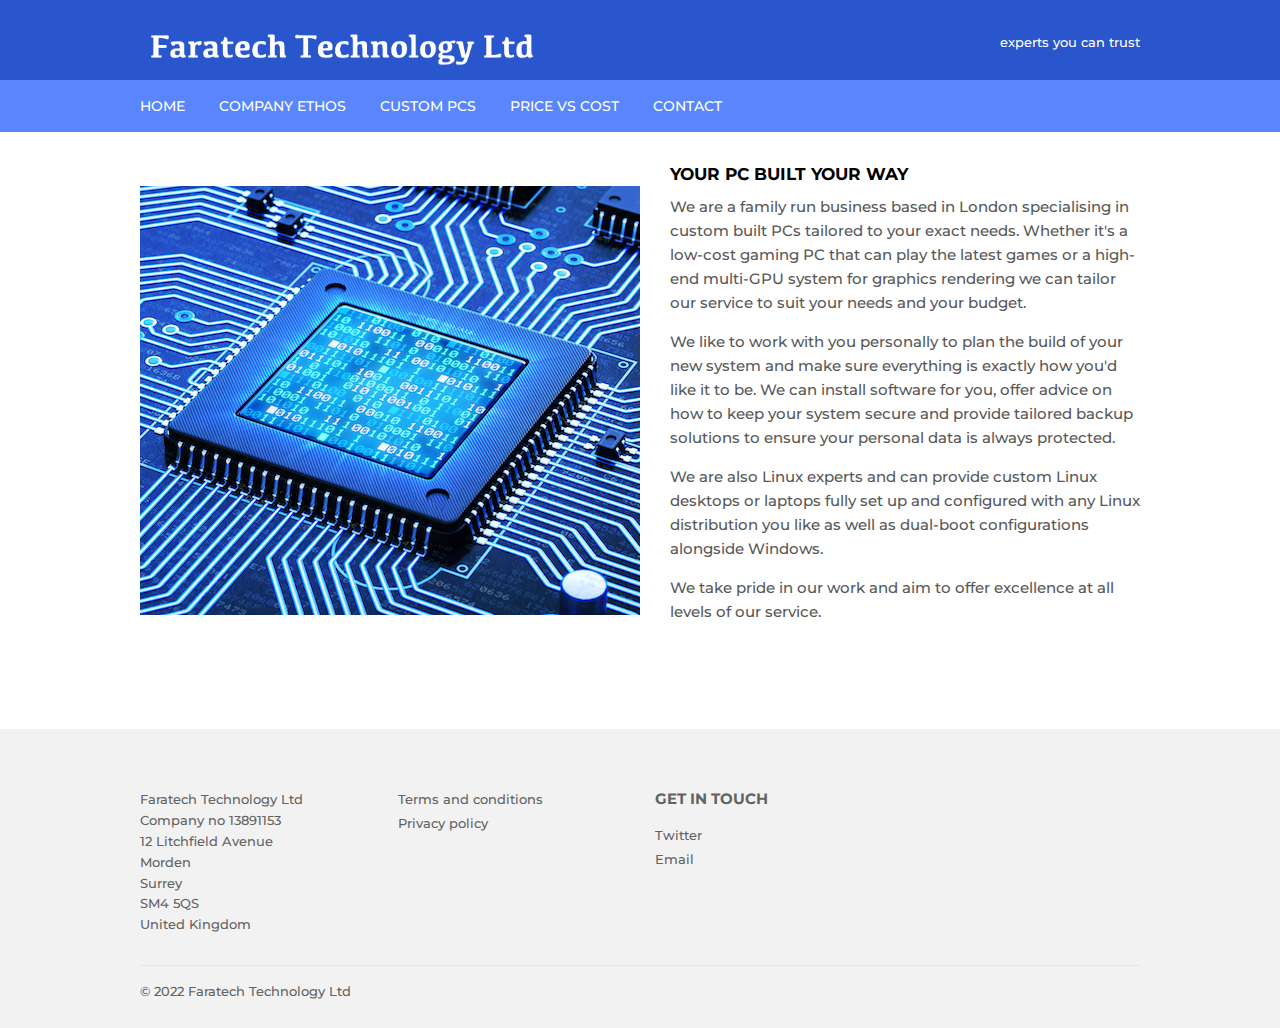
<file: index.html>
<!DOCTYPE html PUBLIC "-//W3C//DTD XHTML 1.0 Transitional//EN" "http://www.w3.org/TR/xhtml1/DTD/xhtml1-transitional.dtd">
<html>
  <head>
    <meta http-equiv="Content-Type" content="text/html; charset=utf-8">
    <link rel="stylesheet" type="text/css" href="/css/style.css" />
    <link rel="alternate" type="application/rss+xml" title="ipt" />
    <link rel="preconnect" href="https://fonts.googleapis.com"> 
    <link rel="preconnect" href="https://fonts.gstatic.com" crossorigin> 
    <link href="https://fonts.googleapis.com/css2?family=Montserrat:wght@300;500;600;700&display=swap" rel="stylesheet">
    <script src="/js/jquery.min.js"></script>
    <script src='https://www.google.com/recaptcha/api.js'></script>
    <title>Faratech Technology Ltd</title>
  </head>
  <body>
    <header class="site-header">
      <div class="wrapper">
        <div class="grid--full">
          <div class="grid-item large--one-half">
            <div class="h1 header-logo">
              <a href="/">
                <img src="/images/logo3.png" width="405px" />
              </a>
            </div>
          </div>
          <div class="grid-item large--one-half text-center large--text-right">
            <div class="header-text-right">
              <p>experts you can trust</p>
            </div>
          </div>
        </div>
      </div>
    </header>
    <nav class="nav-bar" role="navigation">
      <div class="wrapper">
        <ul class="mobile-nav">
        </ul>
        <ul class="site-nav">
          <li>
            <a href="/" class="site-nav--link">Home</a>
          </li>
          <li>
            <a href="/company-ethos.html" class="site-nav--link">Company ethos</a>
          </li>
          <li>
            <a href="/custom-pcs.html" class="site-nav--link">Custom PCs</a>
          </li>
          <li>
            <a href="/price-vs-cost.html" class="site-nav--link">Price vs cost</a>
          </li>
          <li>
            <a href="/contact.html" class="site-nav--link">Contact</a>
          </li>
        </ul>
      </div>
    </nav>
    <div class="wrapper main-content" role="main">
            <div class="feature-row">
        <div class="feature-row__item">
          <img src="/images/cpu.png" />
        </div>
        <div class="feature-row__item feature-row__text feature-row__text--left">
          <h2>Your pc built your way</h2>
          <div class="rte featured-row__subtext">
            <p>We are a family run business based in London specialising in custom built PCs tailored to your exact needs. Whether it's a low-cost gaming PC that can play the latest games or a high-end multi-GPU system for graphics rendering we can tailor our service to suit your needs and your budget.</p>
            <p>We like to work with you personally to plan the build of your new system and make sure everything is exactly how you'd like it to be. We can install software for you, offer advice on how to keep your system secure and provide tailored backup solutions to ensure your personal data is always protected.</p>
            <p>We are also Linux experts and can provide custom Linux desktops or laptops fully set up and configured with any Linux distribution you like as well as dual-boot configurations alongside Windows.</p>
            <p>We take pride in our work and aim to offer excellence at all levels of our service.</p>
          </div>
        </div>
      </div>
    </div>
    <div class="shopify-section footer-section">
      <footer class="site-footer small--text-center">
        <div class="wrapper">
          <div class="grid">
            <div class="grid-item small--one-whole one-quarter">
              <p>
                Faratech Technology Ltd<br/>
                Company no 13891153<br/>
                12 Litchfield Avenue<br/>
                Morden<br/>
                Surrey<br/>
                SM4 5QS<br/>
                United Kingdom
              </p>
            </div>
            <div class="grid-item small--one-whole one-quarter">
              <ul>
                <li><a href="/terms-and-conditions.html">Terms and conditions</a></li>
                <li><a href="/privacy-policy.html">Privacy policy</a></li>
              </ul>
            </div>
            <div class="grid-item small--one-whole one-half">
              <h3>Get in touch</h3>
              <ul>
                <li><a href="https://twitter.com/FaratechLtd">Twitter</a></li>
                <li><a href="/contact.html">Email</a></li>
              </ul>
            </div>
          </div>
          <hr class="hr--small"/>
          <div class="grid">
            <div class="grid-item large--two-fifths">
              <ul class="legal-links inline-list">
                <li>© 2022 Faratech Technology Ltd</li>
              </ul>
            </div>
          </div>
        </div>
      </footer>
    </div>
  </body>
</html>
</file>
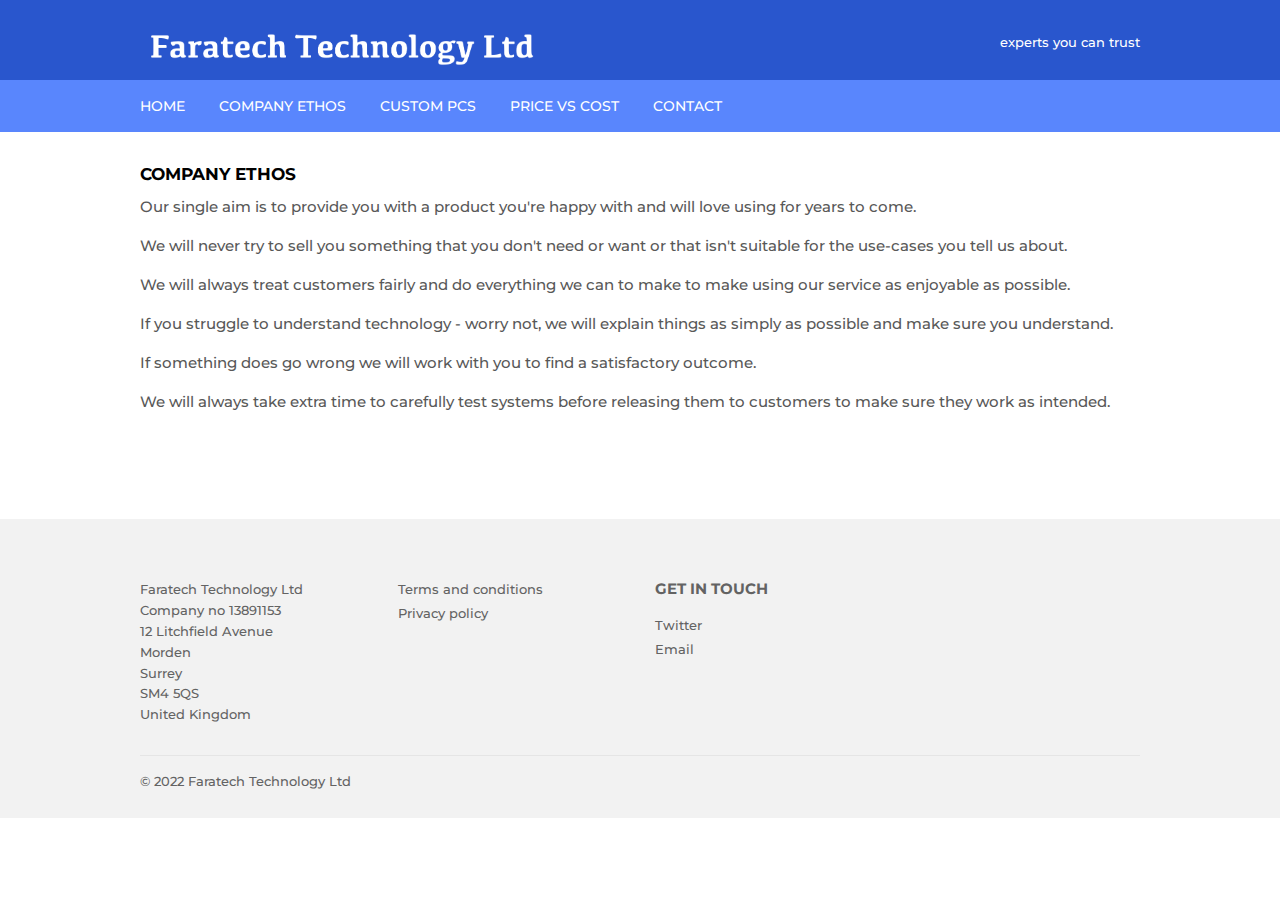
<file: company-ethos.html>
<!DOCTYPE html PUBLIC "-//W3C//DTD XHTML 1.0 Transitional//EN" "http://www.w3.org/TR/xhtml1/DTD/xhtml1-transitional.dtd">
<html>
  <head>
    <meta http-equiv="Content-Type" content="text/html; charset=utf-8">
    <link rel="stylesheet" type="text/css" href="/css/style.css" />
    <link rel="alternate" type="application/rss+xml" title="ipt" />
    <link rel="preconnect" href="https://fonts.googleapis.com"> 
    <link rel="preconnect" href="https://fonts.gstatic.com" crossorigin> 
    <link href="https://fonts.googleapis.com/css2?family=Montserrat:wght@300;500;600;700&display=swap" rel="stylesheet">
    <script src="/js/jquery.min.js"></script>
    <script src='https://www.google.com/recaptcha/api.js'></script>
    <title>Faratech Technology Ltd</title>
  </head>
  <body>
    <header class="site-header">
      <div class="wrapper">
        <div class="grid--full">
          <div class="grid-item large--one-half">
            <div class="h1 header-logo">
              <a href="/">
                <img src="/images/logo3.png" width="405px" />
              </a>
            </div>
          </div>
          <div class="grid-item large--one-half text-center large--text-right">
            <div class="header-text-right">
              <p>experts you can trust</p>
            </div>
          </div>
        </div>
      </div>
    </header>
    <nav class="nav-bar" role="navigation">
      <div class="wrapper">
        <ul class="mobile-nav">
        </ul>
        <ul class="site-nav">
          <li>
            <a href="/" class="site-nav--link">Home</a>
          </li>
          <li>
            <a href="/company-ethos.html" class="site-nav--link">Company ethos</a>
          </li>
          <li>
            <a href="/custom-pcs.html" class="site-nav--link">Custom PCs</a>
          </li>
          <li>
            <a href="/price-vs-cost.html" class="site-nav--link">Price vs cost</a>
          </li>
          <li>
            <a href="/contact.html" class="site-nav--link">Contact</a>
          </li>
        </ul>
      </div>
    </nav>
    <div class="wrapper main-content" role="main">
            <div class="feature-row">
        <div class="feature-row__text">
          <h2>Company ethos</h2>
          <div class="rte featured-row__subtext">
            <p>Our single aim is to provide you with a product you're happy with and will love using for years to come.</p>
            <p>We will never try to sell you something that you don't need or want or that isn't suitable for the use-cases you tell us about.</p>
            <p>We will always treat customers fairly and do everything we can to make to make using our service as enjoyable as possible.</p>
            <p>If you struggle to understand technology - worry not, we will explain things as simply as possible and make sure you understand.</p>
            <p>If something does go wrong we will work with you to find a satisfactory outcome.</p>
            <p>We will always take extra time to carefully test systems before releasing them to customers to make sure they work as intended.</p>
          </div>
        </div>
      </div>
    </div>
    <div class="shopify-section footer-section">
      <footer class="site-footer small--text-center">
        <div class="wrapper">
          <div class="grid">
            <div class="grid-item small--one-whole one-quarter">
              <p>
                Faratech Technology Ltd<br/>
                Company no 13891153<br/>
                12 Litchfield Avenue<br/>
                Morden<br/>
                Surrey<br/>
                SM4 5QS<br/>
                United Kingdom
              </p>
            </div>
            <div class="grid-item small--one-whole one-quarter">
              <ul>
                <li><a href="/terms-and-conditions.html">Terms and conditions</a></li>
                <li><a href="/privacy-policy.html">Privacy policy</a></li>
              </ul>
            </div>
            <div class="grid-item small--one-whole one-half">
              <h3>Get in touch</h3>
              <ul>
                <li><a href="https://twitter.com/FaratechLtd">Twitter</a></li>
                <li><a href="/contact.html">Email</a></li>
              </ul>
            </div>
          </div>
          <hr class="hr--small"/>
          <div class="grid">
            <div class="grid-item large--two-fifths">
              <ul class="legal-links inline-list">
                <li>© 2022 Faratech Technology Ltd</li>
              </ul>
            </div>
          </div>
        </div>
      </footer>
    </div>
  </body>
</html>
</file>
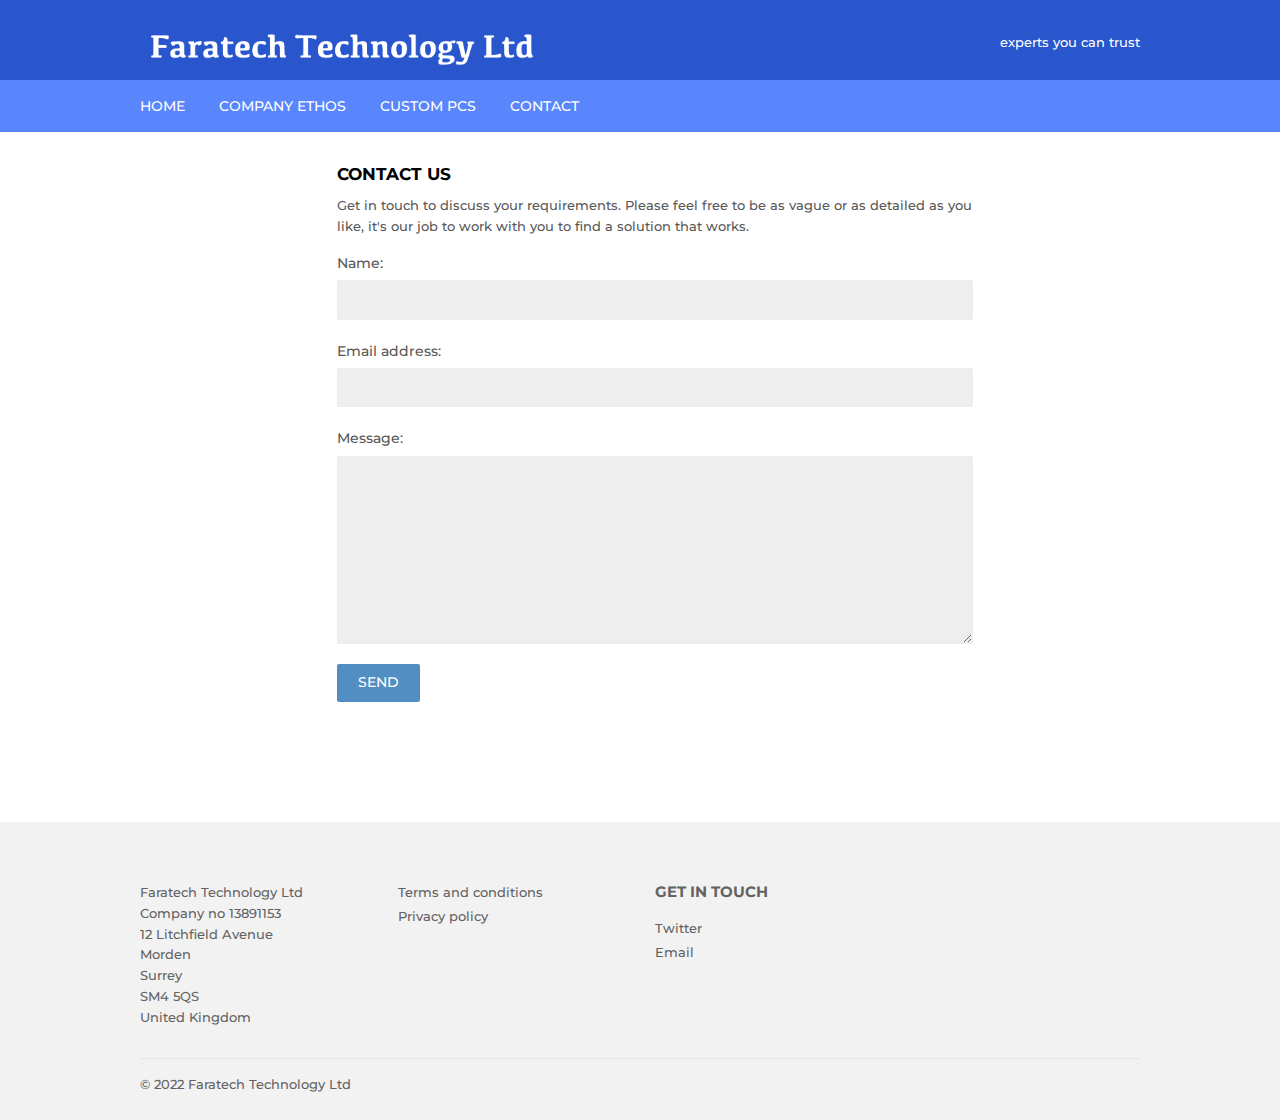
<file: contact.html>
<!DOCTYPE html PUBLIC "-//W3C//DTD XHTML 1.0 Transitional//EN" "http://www.w3.org/TR/xhtml1/DTD/xhtml1-transitional.dtd">
<html>
  <head>
    <meta http-equiv="Content-Type" content="text/html; charset=utf-8">
    <link rel="stylesheet" type="text/css" href="/css/style.css" />
    <link rel="alternate" type="application/rss+xml" title="ipt" />
    <link rel="preconnect" href="https://fonts.googleapis.com"> 
    <link rel="preconnect" href="https://fonts.gstatic.com" crossorigin> 
    <link href="https://fonts.googleapis.com/css2?family=Montserrat:wght@300;500;600;700&display=swap" rel="stylesheet">
    <script src="/js/jquery.min.js"></script>
    <script src='https://www.google.com/recaptcha/api.js'></script>
    <title>Faratech Technology Ltd</title>
  </head>
  <body>
    <header class="site-header">
      <div class="wrapper">
        <div class="grid--full">
          <div class="grid-item large--one-half">
            <div class="h1 header-logo">
              <a href="/">
                <img src="/images/logo3.png" width="405px" />
              </a>
            </div>
          </div>
          <div class="grid-item large--one-half text-center large--text-right">
            <div class="header-text-right">
              <p>experts you can trust</p>
            </div>
          </div>
        </div>
      </div>
    </header>
    <nav class="nav-bar" role="navigation">
      <div class="wrapper">
        <ul class="mobile-nav">
        </ul>
        <ul class="site-nav">
          <li>
            <a href="/" class="site-nav--link">Home</a>
          </li>
          <li>
            <a href="/company-ethos.html" class="site-nav--link">Company ethos</a>
          </li>
          <li>
            <a href="/custom-pcs.html" class="site-nav--link">Custom PCs</a>
          </li>
          <li>
            <a href="/contact.html" class="site-nav--link">Contact</a>
          </li>
        </ul>
      </div>
    </nav>
    <div class="wrapper main-content" role="main">
            <div class="feature-row">
        <div class="feature-row__text grid-item large--two-thirds push--large--one-sixth">
          <h2>Contact us</h2>
          <p>Get in touch to discuss your requirements. Please feel free to be as vague or as detailed as you like, it's our job to work with you to find a solution that works.</p>
          <div class="rte featured-row__subtext">
            <form method="post" action="https://formspree.io/f/xbjwglvz">
            <div>
              <label for="name">Name:</label>
              <input type="text" name="name" value="" />
            </div>
            <div>
              <label for="email">Email address:</label>
              <input type="text" name="email" value="" />
            </div>
            <div>
              <label for="message">Message:</label>
              <textarea rows=8 name="message"></textarea>
            </div>
            <div>
              <div class="g-recaptcha" data-sitekey="6Ld-50UeAAAAAAx9S0qzktUJPJTdF2_d_Q0DqysN"></div>
            </div>
            <input type="submit" name="submit" value="Send" />
          </div>
        </div>
      </div>
    </div>
    <div class="shopify-section footer-section">
      <footer class="site-footer small--text-center">
        <div class="wrapper">
          <div class="grid">
            <div class="grid-item small--one-whole one-quarter">
              <p>
                Faratech Technology Ltd<br/>
                Company no 13891153<br/>
                12 Litchfield Avenue<br/>
                Morden<br/>
                Surrey<br/>
                SM4 5QS<br/>
                United Kingdom
              </p>
            </div>
            <div class="grid-item small--one-whole one-quarter">
              <ul>
                <li><a href="/terms-and-conditions.html">Terms and conditions</a></li>
                <li><a href="/privacy-policy.html">Privacy policy</a></li>
              </ul>
            </div>
            <div class="grid-item small--one-whole one-half">
              <h3>Get in touch</h3>
              <ul>
                <li><a href="https://twitter.com/FaratechLtd">Twitter</a></li>
                <li><a href="/contact.html">Email</a></li>
              </ul>
            </div>
          </div>
          <hr class="hr--small"/>
          <div class="grid">
            <div class="grid-item large--two-fifths">
              <ul class="legal-links inline-list">
                <li>© 2022 Faratech Technology Ltd</li>
              </ul>
            </div>
          </div>
        </div>
      </footer>
    </div>
  </body>
</html>
</file>
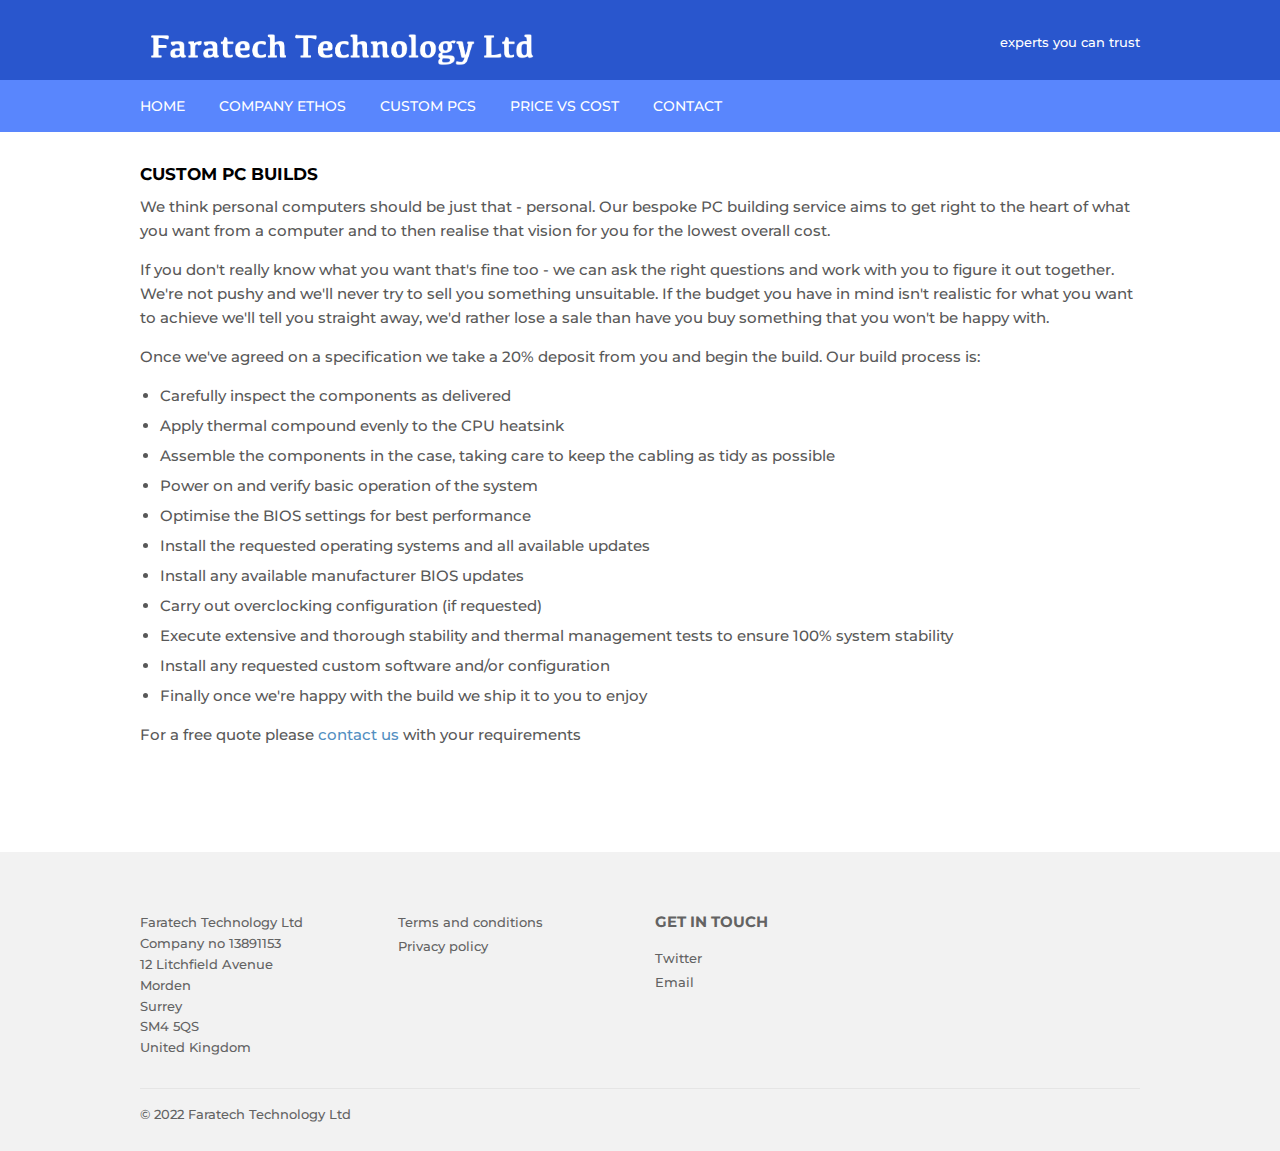
<file: custom-pcs.html>
<!DOCTYPE html PUBLIC "-//W3C//DTD XHTML 1.0 Transitional//EN" "http://www.w3.org/TR/xhtml1/DTD/xhtml1-transitional.dtd">
<html>
  <head>
    <meta http-equiv="Content-Type" content="text/html; charset=utf-8">
    <link rel="stylesheet" type="text/css" href="/css/style.css" />
    <link rel="alternate" type="application/rss+xml" title="ipt" />
    <link rel="preconnect" href="https://fonts.googleapis.com"> 
    <link rel="preconnect" href="https://fonts.gstatic.com" crossorigin> 
    <link href="https://fonts.googleapis.com/css2?family=Montserrat:wght@300;500;600;700&display=swap" rel="stylesheet">
    <script src="/js/jquery.min.js"></script>
    <script src='https://www.google.com/recaptcha/api.js'></script>
    <title>Faratech Technology Ltd</title>
  </head>
  <body>
    <header class="site-header">
      <div class="wrapper">
        <div class="grid--full">
          <div class="grid-item large--one-half">
            <div class="h1 header-logo">
              <a href="/">
                <img src="/images/logo3.png" width="405px" />
              </a>
            </div>
          </div>
          <div class="grid-item large--one-half text-center large--text-right">
            <div class="header-text-right">
              <p>experts you can trust</p>
            </div>
          </div>
        </div>
      </div>
    </header>
    <nav class="nav-bar" role="navigation">
      <div class="wrapper">
        <ul class="mobile-nav">
        </ul>
        <ul class="site-nav">
          <li>
            <a href="/" class="site-nav--link">Home</a>
          </li>
          <li>
            <a href="/company-ethos.html" class="site-nav--link">Company ethos</a>
          </li>
          <li>
            <a href="/custom-pcs.html" class="site-nav--link">Custom PCs</a>
          </li>
          <li>
            <a href="/price-vs-cost.html" class="site-nav--link">Price vs cost</a>
          </li>
          <li>
            <a href="/contact.html" class="site-nav--link">Contact</a>
          </li>
        </ul>
      </div>
    </nav>
    <div class="wrapper main-content" role="main">
            <div class="feature-row">
        <div class="feature-row__text">
          <h2>Custom PC builds</h2>
          <div class="rte featured-row__subtext">
            <p>We think personal computers should be just that - personal. Our bespoke PC building service aims to get right to the heart of what you want from a computer and to then realise that vision for you for the lowest overall cost.</p>

            <p>If you don't really know what you want that's fine too - we can ask the right questions and work with you to figure it out together. We're not pushy and we'll never try to sell you something unsuitable. If the budget you have in mind isn't realistic for what you want to achieve we'll tell you straight away, we'd rather lose a sale than have you buy something that you won't be happy with.</p>

            <p>Once we've agreed on a specification we take a 20% deposit from you and begin the build. Our build process is:</p>

            <ul>
              <li>Carefully inspect the components as delivered</li>
              <li>Apply thermal compound evenly to the CPU heatsink</li>
              <li>Assemble the components in the case, taking care to keep the cabling as tidy as possible</li>
              <li>Power on and verify basic operation of the system</li>
              <li>Optimise the BIOS settings for best performance</li>
              <li>Install the requested operating systems and all available updates</li>
              <li>Install any available manufacturer BIOS updates</li>
              <li>Carry out overclocking configuration (if requested)</li>
              <li>Execute extensive and thorough stability and thermal management tests to ensure 100% system stability</li>
              <li>Install any requested custom software and/or configuration</li>
              <li>Finally once we're happy with the build we ship it to you to enjoy</li>
            </ul>

            <p>For a free quote please <a href="/contact">contact us</a> with your requirements</a></p>
          </div>
        </div>
      </div>
    </div>
    <div class="shopify-section footer-section">
      <footer class="site-footer small--text-center">
        <div class="wrapper">
          <div class="grid">
            <div class="grid-item small--one-whole one-quarter">
              <p>
                Faratech Technology Ltd<br/>
                Company no 13891153<br/>
                12 Litchfield Avenue<br/>
                Morden<br/>
                Surrey<br/>
                SM4 5QS<br/>
                United Kingdom
              </p>
            </div>
            <div class="grid-item small--one-whole one-quarter">
              <ul>
                <li><a href="/terms-and-conditions.html">Terms and conditions</a></li>
                <li><a href="/privacy-policy.html">Privacy policy</a></li>
              </ul>
            </div>
            <div class="grid-item small--one-whole one-half">
              <h3>Get in touch</h3>
              <ul>
                <li><a href="https://twitter.com/FaratechLtd">Twitter</a></li>
                <li><a href="/contact.html">Email</a></li>
              </ul>
            </div>
          </div>
          <hr class="hr--small"/>
          <div class="grid">
            <div class="grid-item large--two-fifths">
              <ul class="legal-links inline-list">
                <li>© 2022 Faratech Technology Ltd</li>
              </ul>
            </div>
          </div>
        </div>
      </footer>
    </div>
  </body>
</html>
</file>
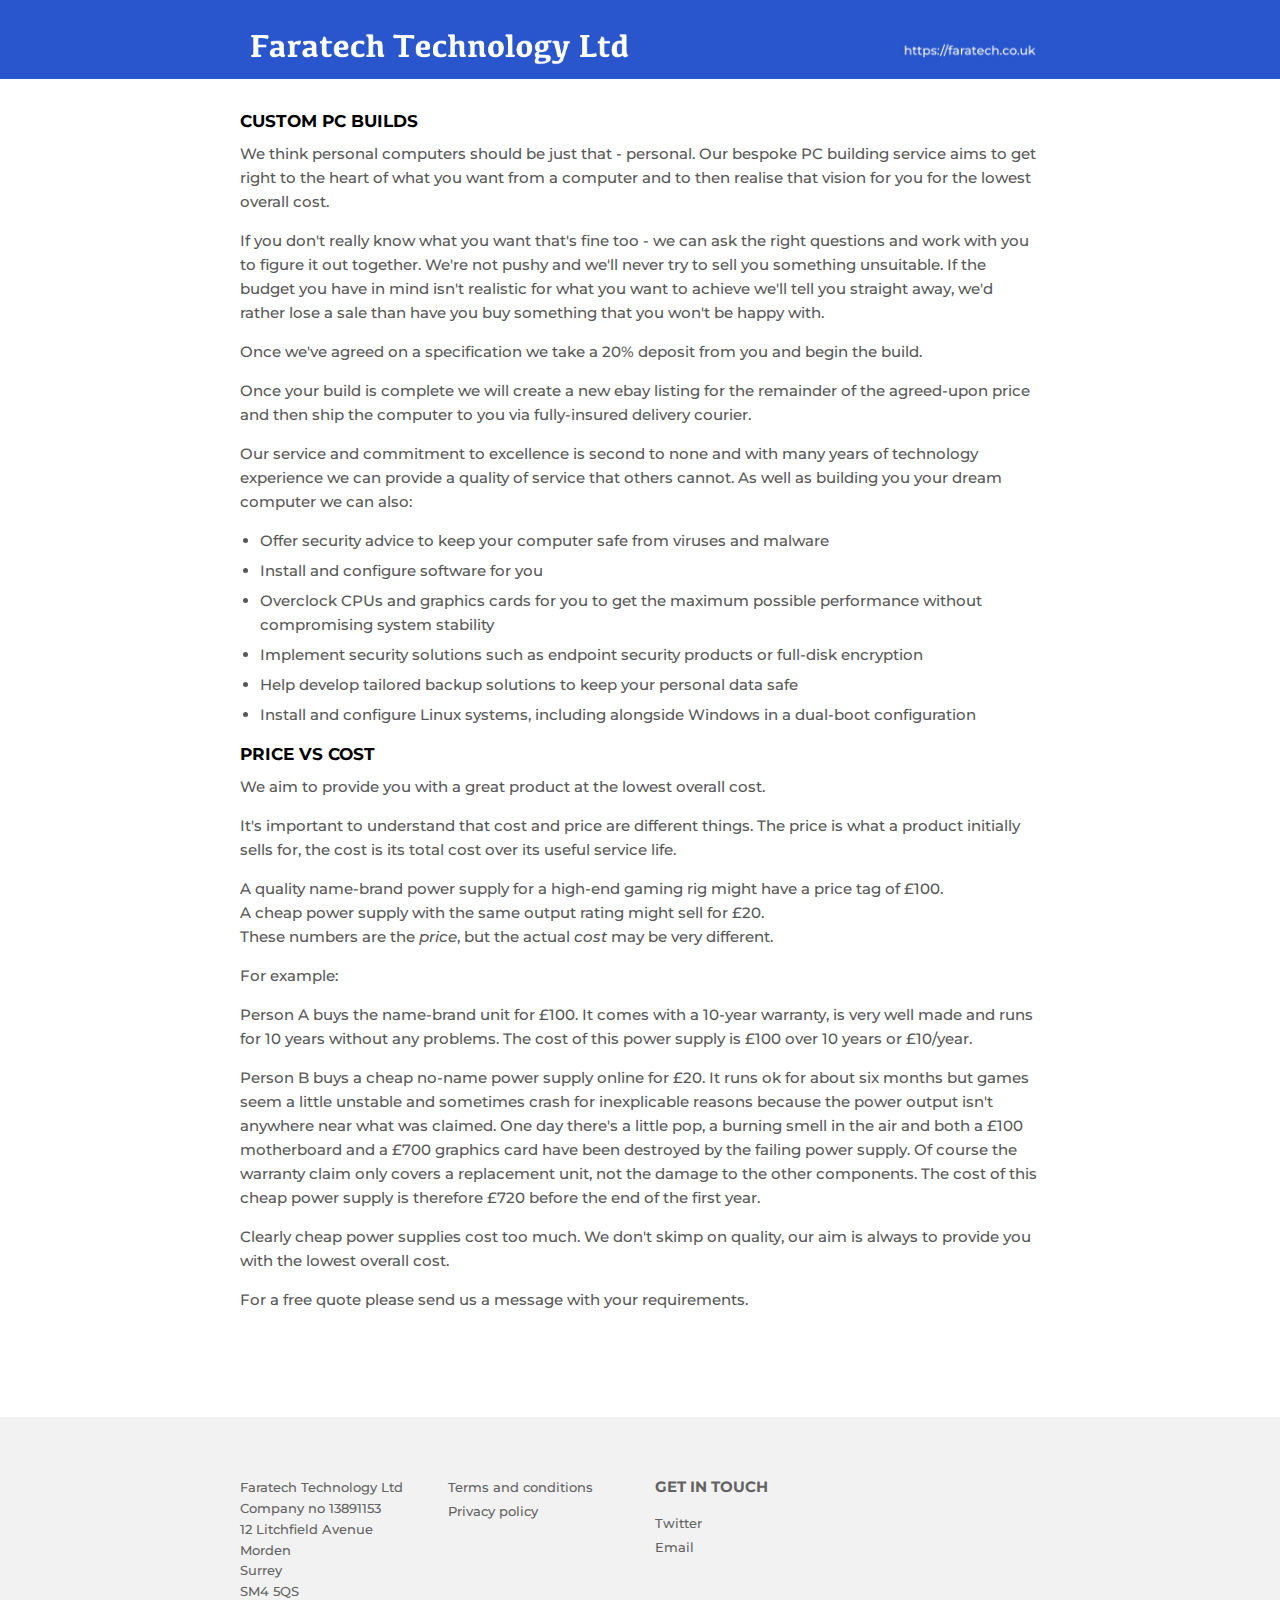
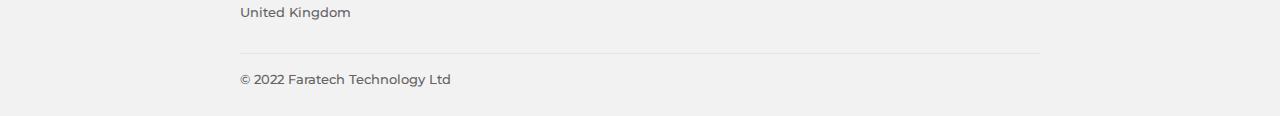
<file: ebay.html>
<!DOCTYPE html PUBLIC "-//W3C//DTD XHTML 1.0 Transitional//EN" "http://www.w3.org/TR/xhtml1/DTD/xhtml1-transitional.dtd">
<html>
  <head>
    <meta http-equiv="Content-Type" content="text/html; charset=utf-8">
    <link rel="stylesheet" type="text/css" href="/css/ebay.css" />
    <link rel="alternate" type="application/rss+xml" title="ipt" />
    <link rel="preconnect" href="https://fonts.googleapis.com"> 
    <link rel="preconnect" href="https://fonts.gstatic.com" crossorigin> 
    <link href="https://fonts.googleapis.com/css2?family=Montserrat:wght@300;500;600;700&display=swap" rel="stylesheet">
    <script src="/js/jquery.min.js"></script>
    <script src='https://www.google.com/recaptcha/api.js'></script>
    <title>Faratech Technology Ltd</title>
  </head>
  <body>
    <header class="site-header">
      <div class="wrapper">
        <div class="grid--full">
          <div class="grid-item large--one-half">
            <div class="h1 header-logo">
              <a href="/">
                <img src="/images/logo3.png" width="405px" />
              </a>
            </div>
          </div>
          <div class="grid-item large--one-half text-center large--text-right">
            <div class="header-text-right">
              <img src="/images/url.png" width="140px" />
            </div>
          </div>
        </div>
      </div>
    </header>
    <div class="wrapper main-content" role="main">
      <div class="feature-row">
        <div class="feature-row__text">
          <h2>Custom PC builds</h2>
          <div class="rte featured-row__subtext">
            <p>We think personal computers should be just that - personal. Our bespoke PC building service aims to get right to the heart of what you want from a computer and to then realise that vision for you for the lowest overall cost.</p>

            <p>If you don't really know what you want that's fine too - we can ask the right questions and work with you to figure it out together. We're not pushy and we'll never try to sell you something unsuitable. If the budget you have in mind isn't realistic for what you want to achieve we'll tell you straight away, we'd rather lose a sale than have you buy something that you won't be happy with.</p>

            <p>Once we've agreed on a specification we take a 20% deposit from you and begin the build.</p>

            <p>Once your build is complete we will create a new ebay listing for the remainder of the agreed-upon price and then ship the computer to you via  fully-insured delivery courier.</p>

            <p>Our service and commitment to excellence is second to none and with many years of technology experience we can provide a quality of service that others cannot. As well as building you your dream computer we can also:</p>
            <ul>
              <li>Offer security advice to keep your computer safe from viruses and malware</li>
              <li>Install and configure software for you</li>
              <li>Overclock CPUs and graphics cards for you to get the maximum possible performance without compromising system stability</li>
              <li>Implement security solutions such as endpoint security products or full-disk encryption</li>
              <li>Help develop tailored backup solutions to keep your personal data safe</li>
              <li>Install and configure Linux systems, including alongside Windows in a dual-boot configuration</li>
            </ul>
          </div>
          <h2>Price vs cost</h2>
          <div class="rte featured-row__subtext">
            <p>We aim to provide you with a great product at the lowest overall cost.</p>
            <p>It's important to understand that cost and price are different things. The price is what a product initially sells for, the cost is its total cost over its useful service life.</p>
            <p>A quality name-brand power supply for a high-end gaming rig might have a price tag of £100.<br/>A cheap power supply with the same output rating might sell for £20.<br/>These numbers are the <i>price</i>, but the actual <i>cost</i> may be very different.</p>
            <p>For example:</p>
            <p>Person A buys the name-brand unit for £100. It comes with a 10-year warranty, is very well made and runs for 10 years without any problems. The cost of this power supply is £100 over 10 years or £10/year.</p>
            <p>Person B buys a cheap no-name power supply online for £20. It runs ok for about six months but games seem a little unstable and sometimes crash for inexplicable reasons because the power output isn't anywhere near what was claimed. One day there's a little pop, a burning smell in the air and both a £100 motherboard and a £700 graphics card have been destroyed by the failing power supply. Of course the warranty claim only covers a replacement unit, not the damage to the other components. The cost of this cheap power supply is therefore £720 before the end of the first year.</p>

            <p>Clearly cheap power supplies cost too much. We don't skimp on quality, our aim is always to provide you with the lowest overall cost.</p>
            <p>For a free quote please send us a message with your requirements.</a></p>

          </div>
        </div>
      </div>
    </div>
    <div class="shopify-section footer-section">
      <footer class="site-footer small--text-center">
        <div class="wrapper">
          <div class="grid">
            <div class="grid-item small--one-whole one-quarter">
              <p>
                Faratech Technology Ltd<br/>
                Company no 13891153<br/>
                12 Litchfield Avenue<br/>
                Morden<br/>
                Surrey<br/>
                SM4 5QS<br/>
                United Kingdom
              </p>
            </div>
            <div class="grid-item small--one-whole one-quarter">
              <ul>
                <li><a href="/terms-and-conditions.html">Terms and conditions</a></li>
                <li><a href="/privacy-policy.html">Privacy policy</a></li>
              </ul>
            </div>
            <div class="grid-item small--one-whole one-half">
              <h3>Get in touch</h3>
              <ul>
                <li><a href="https://twitter.com/FaratechLtd">Twitter</a></li>
                <li><a href="/contact.html">Email</a></li>
              </ul>
            </div>
          </div>
          <hr class="hr--small"/>
          <div class="grid">
            <div class="grid-item large--two-fifths">
              <ul class="legal-links inline-list">
                <li>© 2022 Faratech Technology Ltd</li>
              </ul>
            </div>
          </div>
        </div>
      </footer>
    </div>
  </body>
</html>
</file>
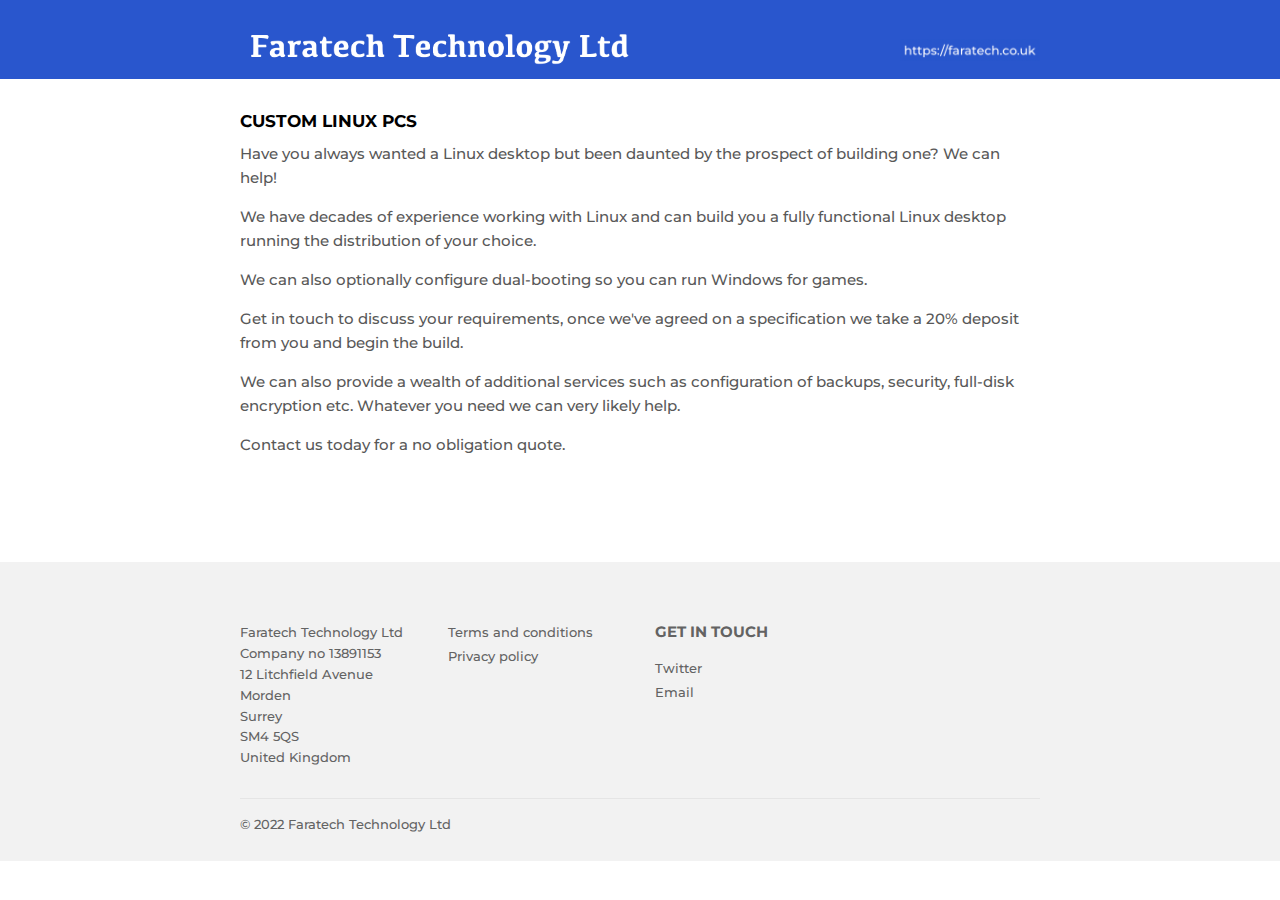
<file: linux.html>
<!DOCTYPE html PUBLIC "-//W3C//DTD XHTML 1.0 Transitional//EN" "http://www.w3.org/TR/xhtml1/DTD/xhtml1-transitional.dtd">
<html>
  <head>
    <meta http-equiv="Content-Type" content="text/html; charset=utf-8">
    <link rel="stylesheet" type="text/css" href="/css/ebay.css" />
    <link rel="alternate" type="application/rss+xml" title="ipt" />
    <link rel="preconnect" href="https://fonts.googleapis.com"> 
    <link rel="preconnect" href="https://fonts.gstatic.com" crossorigin> 
    <link href="https://fonts.googleapis.com/css2?family=Montserrat:wght@300;500;600;700&display=swap" rel="stylesheet">
    <script src="/js/jquery.min.js"></script>
    <script src='https://www.google.com/recaptcha/api.js'></script>
    <title>Faratech Technology Ltd</title>
  </head>
  <body>
    <header class="site-header">
      <div class="wrapper">
        <div class="grid--full">
          <div class="grid-item large--one-half">
            <div class="h1 header-logo">
              <a href="/">
                <img src="/images/logo3.png" width="405px" />
              </a>
            </div>
          </div>
          <div class="grid-item large--one-half text-center large--text-right">
            <div class="header-text-right">
              <img src="/images/url.png" width="140px" />
            </div>
          </div>
        </div>
      </div>
    </header>
    <div class="wrapper main-content" role="main">
            <div class="feature-row">
        <div class="feature-row__text">
          <h2>Custom Linux PCs</h2>
          <div class="rte featured-row__subtext">
            <p>Have you always wanted a Linux desktop but been daunted by the prospect of building one? We can help!</p>
            <p>We have decades of experience working with Linux and can build you a fully functional Linux desktop running the distribution of your choice.</p>
            <p>We can also optionally configure dual-booting so you can run Windows for games.</p>
            <p>Get in touch to discuss your requirements, once we've agreed on a specification we take a 20% deposit from you and begin the build.</p>
            <p>We can also provide a wealth of additional services such as configuration of backups, security, full-disk encryption etc. Whatever you need we can very likely help.</p>

            <p>Contact us today for a no obligation quote.</p>
          </div>
        </div>
      </div>
    </div>
    <div class="shopify-section footer-section">
      <footer class="site-footer small--text-center">
        <div class="wrapper">
          <div class="grid">
            <div class="grid-item small--one-whole one-quarter">
              <p>
                Faratech Technology Ltd<br/>
                Company no 13891153<br/>
                12 Litchfield Avenue<br/>
                Morden<br/>
                Surrey<br/>
                SM4 5QS<br/>
                United Kingdom
              </p>
            </div>
            <div class="grid-item small--one-whole one-quarter">
              <ul>
                <li><a href="/terms-and-conditions.html">Terms and conditions</a></li>
                <li><a href="/privacy-policy.html">Privacy policy</a></li>
              </ul>
            </div>
            <div class="grid-item small--one-whole one-half">
              <h3>Get in touch</h3>
              <ul>
                <li><a href="https://twitter.com/FaratechLtd">Twitter</a></li>
                <li><a href="/contact.html">Email</a></li>
              </ul>
            </div>
          </div>
          <hr class="hr--small"/>
          <div class="grid">
            <div class="grid-item large--two-fifths">
              <ul class="legal-links inline-list">
                <li>© 2022 Faratech Technology Ltd</li>
              </ul>
            </div>
          </div>
        </div>
      </footer>
    </div>
  </body>
</html>
</file>
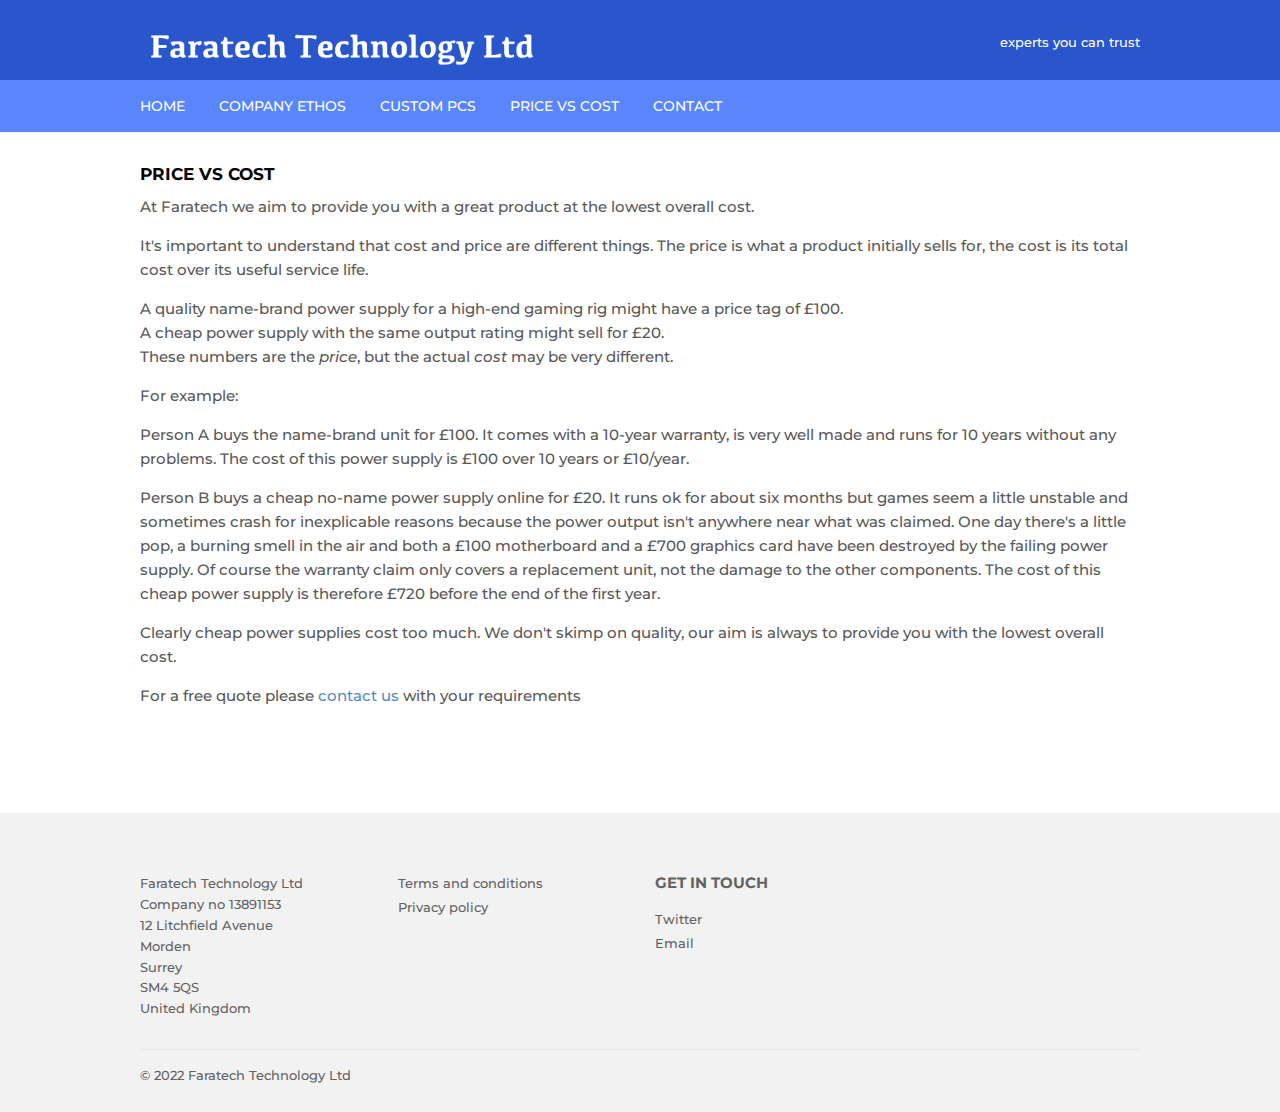
<file: price-vs-cost.html>
<!DOCTYPE html PUBLIC "-//W3C//DTD XHTML 1.0 Transitional//EN" "http://www.w3.org/TR/xhtml1/DTD/xhtml1-transitional.dtd">
<html>
  <head>
    <meta http-equiv="Content-Type" content="text/html; charset=utf-8">
    <link rel="stylesheet" type="text/css" href="/css/style.css" />
    <link rel="alternate" type="application/rss+xml" title="ipt" />
    <link rel="preconnect" href="https://fonts.googleapis.com"> 
    <link rel="preconnect" href="https://fonts.gstatic.com" crossorigin> 
    <link href="https://fonts.googleapis.com/css2?family=Montserrat:wght@300;500;600;700&display=swap" rel="stylesheet">
    <script src="/js/jquery.min.js"></script>
    <script src='https://www.google.com/recaptcha/api.js'></script>
    <title>Faratech Technology Ltd</title>
  </head>
  <body>
    <header class="site-header">
      <div class="wrapper">
        <div class="grid--full">
          <div class="grid-item large--one-half">
            <div class="h1 header-logo">
              <a href="/">
                <img src="/images/logo3.png" width="405px" />
              </a>
            </div>
          </div>
          <div class="grid-item large--one-half text-center large--text-right">
            <div class="header-text-right">
              <p>experts you can trust</p>
            </div>
          </div>
        </div>
      </div>
    </header>
    <nav class="nav-bar" role="navigation">
      <div class="wrapper">
        <ul class="mobile-nav">
        </ul>
        <ul class="site-nav">
          <li>
            <a href="/" class="site-nav--link">Home</a>
          </li>
          <li>
            <a href="/company-ethos.html" class="site-nav--link">Company ethos</a>
          </li>
          <li>
            <a href="/custom-pcs.html" class="site-nav--link">Custom PCs</a>
          </li>
          <li>
            <a href="/price-vs-cost.html" class="site-nav--link">Price vs cost</a>
          </li>
          <li>
            <a href="/contact.html" class="site-nav--link">Contact</a>
          </li>
        </ul>
      </div>
    </nav>
    <div class="wrapper main-content" role="main">
            <div class="feature-row">
        <div class="feature-row__text">
          <h2>Price vs cost</h2>
          <div class="rte featured-row__subtext">
            <p>At Faratech we aim to provide you with a great product at the lowest overall cost.</p>
            <p>It's important to understand that cost and price are different things. The price is what a product initially sells for, the cost is its total cost over its useful service life.</p>
            <p>A quality name-brand power supply for a high-end gaming rig might have a price tag of £100.<br/>A cheap power supply with the same output rating might sell for £20.<br/>These numbers are the <i>price</i>, but the actual <i>cost</i> may be very different.</p>
            <p>For example:</p>
            <p>Person A buys the name-brand unit for £100. It comes with a 10-year warranty, is very well made and runs for 10 years without any problems. The cost of this power supply is £100 over 10 years or £10/year.</p>
            <p>Person B buys a cheap no-name power supply online for £20. It runs ok for about six months but games seem a little unstable and sometimes crash for inexplicable reasons because the power output isn't anywhere near what was claimed. One day there's a little pop, a burning smell in the air and both a £100 motherboard and a £700 graphics card have been destroyed by the failing power supply. Of course the warranty claim only covers a replacement unit, not the damage to the other components. The cost of this cheap power supply is therefore £720 before the end of the first year.</p>

            <p>Clearly cheap power supplies cost too much. We don't skimp on quality, our aim is always to provide you with the lowest overall cost.</p>
            <p>For a free quote please <a href="/contact">contact us</a> with your requirements</a></p>
          </div>
        </div>
      </div>
    </div>
    <div class="shopify-section footer-section">
      <footer class="site-footer small--text-center">
        <div class="wrapper">
          <div class="grid">
            <div class="grid-item small--one-whole one-quarter">
              <p>
                Faratech Technology Ltd<br/>
                Company no 13891153<br/>
                12 Litchfield Avenue<br/>
                Morden<br/>
                Surrey<br/>
                SM4 5QS<br/>
                United Kingdom
              </p>
            </div>
            <div class="grid-item small--one-whole one-quarter">
              <ul>
                <li><a href="/terms-and-conditions.html">Terms and conditions</a></li>
                <li><a href="/privacy-policy.html">Privacy policy</a></li>
              </ul>
            </div>
            <div class="grid-item small--one-whole one-half">
              <h3>Get in touch</h3>
              <ul>
                <li><a href="https://twitter.com/FaratechLtd">Twitter</a></li>
                <li><a href="/contact.html">Email</a></li>
              </ul>
            </div>
          </div>
          <hr class="hr--small"/>
          <div class="grid">
            <div class="grid-item large--two-fifths">
              <ul class="legal-links inline-list">
                <li>© 2022 Faratech Technology Ltd</li>
              </ul>
            </div>
          </div>
        </div>
      </footer>
    </div>
  </body>
</html>
</file>
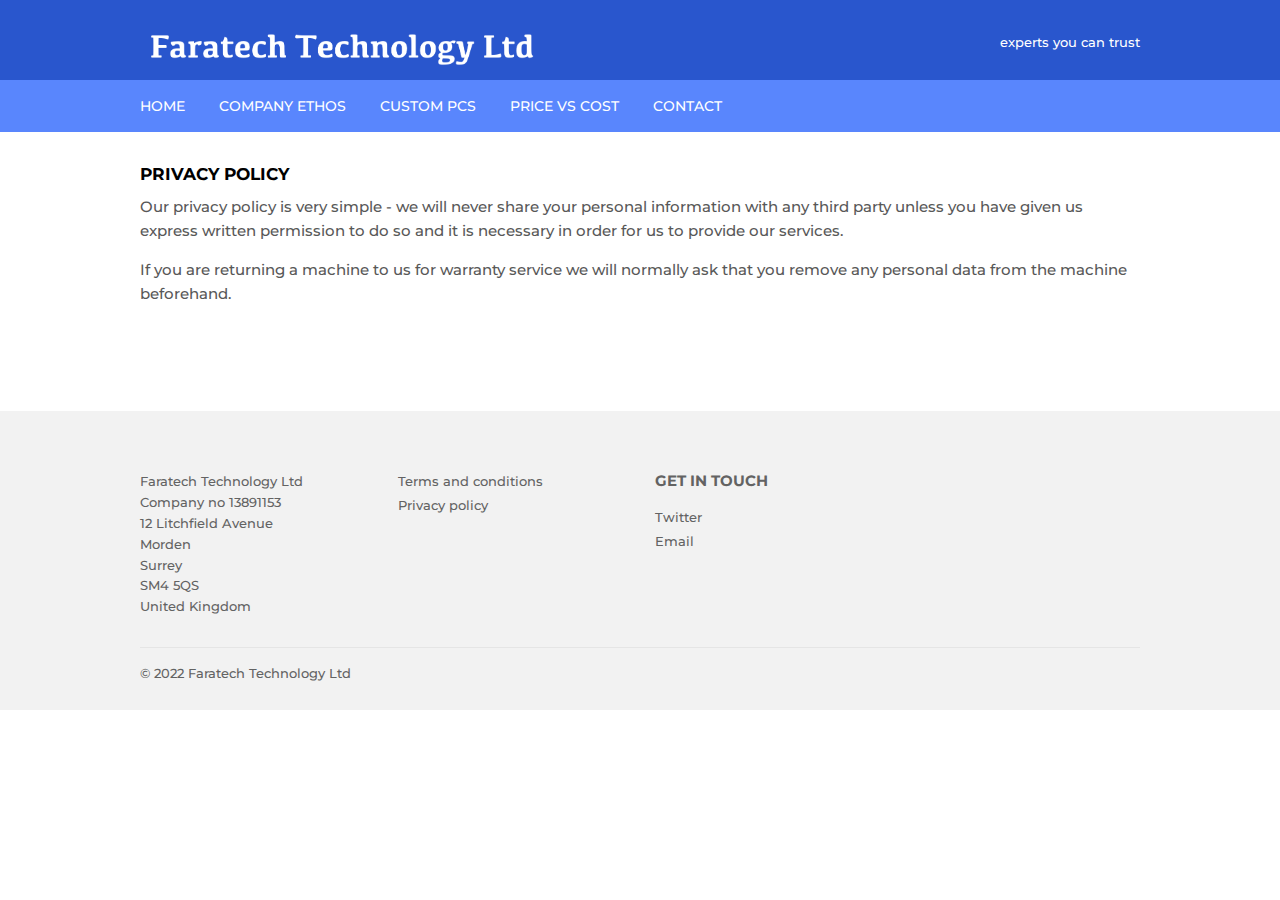
<file: privacy-policy.html>
<!DOCTYPE html PUBLIC "-//W3C//DTD XHTML 1.0 Transitional//EN" "http://www.w3.org/TR/xhtml1/DTD/xhtml1-transitional.dtd">
<html>
  <head>
    <meta http-equiv="Content-Type" content="text/html; charset=utf-8">
    <link rel="stylesheet" type="text/css" href="/css/style.css" />
    <link rel="alternate" type="application/rss+xml" title="ipt" />
    <link rel="preconnect" href="https://fonts.googleapis.com"> 
    <link rel="preconnect" href="https://fonts.gstatic.com" crossorigin> 
    <link href="https://fonts.googleapis.com/css2?family=Montserrat:wght@300;500;600;700&display=swap" rel="stylesheet">
    <script src="/js/jquery.min.js"></script>
    <script src='https://www.google.com/recaptcha/api.js'></script>
    <title>Faratech Technology Ltd</title>
  </head>
  <body>
    <header class="site-header">
      <div class="wrapper">
        <div class="grid--full">
          <div class="grid-item large--one-half">
            <div class="h1 header-logo">
              <a href="/">
                <img src="/images/logo3.png" width="405px" />
              </a>
            </div>
          </div>
          <div class="grid-item large--one-half text-center large--text-right">
            <div class="header-text-right">
              <p>experts you can trust</p>
            </div>
          </div>
        </div>
      </div>
    </header>
    <nav class="nav-bar" role="navigation">
      <div class="wrapper">
        <ul class="mobile-nav">
        </ul>
        <ul class="site-nav">
          <li>
            <a href="/" class="site-nav--link">Home</a>
          </li>
          <li>
            <a href="/company-ethos.html" class="site-nav--link">Company ethos</a>
          </li>
          <li>
            <a href="/custom-pcs.html" class="site-nav--link">Custom PCs</a>
          </li>
          <li>
            <a href="/price-vs-cost.html" class="site-nav--link">Price vs cost</a>
          </li>
          <li>
            <a href="/contact.html" class="site-nav--link">Contact</a>
          </li>
        </ul>
      </div>
    </nav>
    <div class="wrapper main-content" role="main">
            <div class="feature-row">
        <div class="feature-row__text">
          <h2>Privacy policy</h2>
          <div class="rte featured-row__subtext">
            <p>Our privacy policy is very simple - we will never share your personal information with any third party unless you have given us express written permission to do so and it is necessary in order for us to provide our services.</p>
            <p>If you are returning a machine to us for warranty service we will normally ask that you remove any personal data from the machine beforehand.</p>
          </div>
        </div>
      </div>
    </div>
    <div class="shopify-section footer-section">
      <footer class="site-footer small--text-center">
        <div class="wrapper">
          <div class="grid">
            <div class="grid-item small--one-whole one-quarter">
              <p>
                Faratech Technology Ltd<br/>
                Company no 13891153<br/>
                12 Litchfield Avenue<br/>
                Morden<br/>
                Surrey<br/>
                SM4 5QS<br/>
                United Kingdom
              </p>
            </div>
            <div class="grid-item small--one-whole one-quarter">
              <ul>
                <li><a href="/terms-and-conditions.html">Terms and conditions</a></li>
                <li><a href="/privacy-policy.html">Privacy policy</a></li>
              </ul>
            </div>
            <div class="grid-item small--one-whole one-half">
              <h3>Get in touch</h3>
              <ul>
                <li><a href="https://twitter.com/FaratechLtd">Twitter</a></li>
                <li><a href="/contact.html">Email</a></li>
              </ul>
            </div>
          </div>
          <hr class="hr--small"/>
          <div class="grid">
            <div class="grid-item large--two-fifths">
              <ul class="legal-links inline-list">
                <li>© 2022 Faratech Technology Ltd</li>
              </ul>
            </div>
          </div>
        </div>
      </footer>
    </div>
  </body>
</html>
</file>
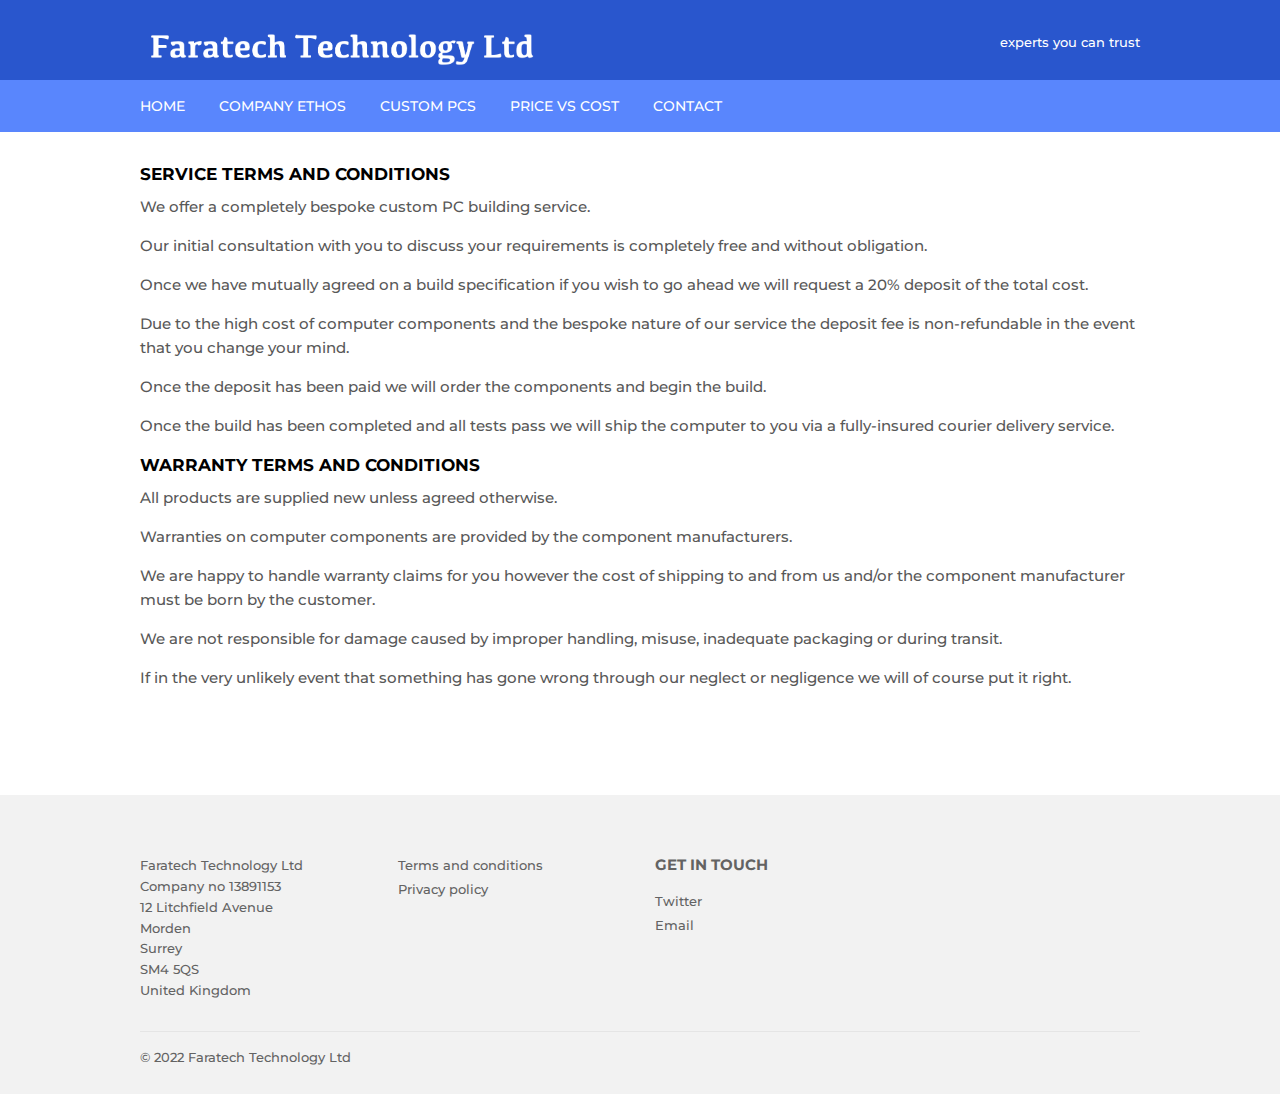
<file: terms-and-conditions.html>
<!DOCTYPE html PUBLIC "-//W3C//DTD XHTML 1.0 Transitional//EN" "http://www.w3.org/TR/xhtml1/DTD/xhtml1-transitional.dtd">
<html>
  <head>
    <meta http-equiv="Content-Type" content="text/html; charset=utf-8">
    <link rel="stylesheet" type="text/css" href="/css/style.css" />
    <link rel="alternate" type="application/rss+xml" title="ipt" />
    <link rel="preconnect" href="https://fonts.googleapis.com"> 
    <link rel="preconnect" href="https://fonts.gstatic.com" crossorigin> 
    <link href="https://fonts.googleapis.com/css2?family=Montserrat:wght@300;500;600;700&display=swap" rel="stylesheet">
    <script src="/js/jquery.min.js"></script>
    <script src='https://www.google.com/recaptcha/api.js'></script>
    <title>Faratech Technology Ltd</title>
  </head>
  <body>
    <header class="site-header">
      <div class="wrapper">
        <div class="grid--full">
          <div class="grid-item large--one-half">
            <div class="h1 header-logo">
              <a href="/">
                <img src="/images/logo3.png" width="405px" />
              </a>
            </div>
          </div>
          <div class="grid-item large--one-half text-center large--text-right">
            <div class="header-text-right">
              <p>experts you can trust</p>
            </div>
          </div>
        </div>
      </div>
    </header>
    <nav class="nav-bar" role="navigation">
      <div class="wrapper">
        <ul class="mobile-nav">
        </ul>
        <ul class="site-nav">
          <li>
            <a href="/" class="site-nav--link">Home</a>
          </li>
          <li>
            <a href="/company-ethos.html" class="site-nav--link">Company ethos</a>
          </li>
          <li>
            <a href="/custom-pcs.html" class="site-nav--link">Custom PCs</a>
          </li>
          <li>
            <a href="/price-vs-cost.html" class="site-nav--link">Price vs cost</a>
          </li>
          <li>
            <a href="/contact.html" class="site-nav--link">Contact</a>
          </li>
        </ul>
      </div>
    </nav>
    <div class="wrapper main-content" role="main">
            <div class="feature-row">
        <div class="feature-row__text">
          <h2>Service terms and conditions</h2>
          <div class="rte featured-row__subtext">
            <p>We offer a completely bespoke custom PC building service.</p>
            <p>Our initial consultation with you to discuss your requirements is completely free and without obligation.</p>
            <p>Once we have mutually agreed on a build specification if you wish to go ahead we will request a 20% deposit of the total cost.</p>
            <p>Due to the high cost of computer components and the bespoke nature of our service the deposit fee is non-refundable in the event that you change your mind.</p>
            <p>Once the deposit has been paid we will order the components and begin the build.</p>

            <p>Once the build has been completed and all tests pass we will ship the computer to you via a fully-insured courier delivery service.</p>
          </div>
          <h2>Warranty terms and conditions</h2>
          <div class="rte featured-row__subtext">
            <p>All products are supplied new unless agreed otherwise.</p>
            <p>Warranties on computer components are provided by the component manufacturers.</p>
            <p>We are happy to handle warranty claims for you however the cost of shipping to and from us and/or the component manufacturer must be born by the customer.</p>
            <p>We are not responsible for damage caused by improper handling, misuse, inadequate packaging or during transit.</p>
            <p>If in the very unlikely event that something has gone wrong through our neglect or negligence we will of course put it right.</p>
          </div>
        </div>
      </div>
    </div>
    <div class="shopify-section footer-section">
      <footer class="site-footer small--text-center">
        <div class="wrapper">
          <div class="grid">
            <div class="grid-item small--one-whole one-quarter">
              <p>
                Faratech Technology Ltd<br/>
                Company no 13891153<br/>
                12 Litchfield Avenue<br/>
                Morden<br/>
                Surrey<br/>
                SM4 5QS<br/>
                United Kingdom
              </p>
            </div>
            <div class="grid-item small--one-whole one-quarter">
              <ul>
                <li><a href="/terms-and-conditions.html">Terms and conditions</a></li>
                <li><a href="/privacy-policy.html">Privacy policy</a></li>
              </ul>
            </div>
            <div class="grid-item small--one-whole one-half">
              <h3>Get in touch</h3>
              <ul>
                <li><a href="https://twitter.com/FaratechLtd">Twitter</a></li>
                <li><a href="/contact.html">Email</a></li>
              </ul>
            </div>
          </div>
          <hr class="hr--small"/>
          <div class="grid">
            <div class="grid-item large--two-fifths">
              <ul class="legal-links inline-list">
                <li>© 2022 Faratech Technology Ltd</li>
              </ul>
            </div>
          </div>
        </div>
      </footer>
    </div>
  </body>
</html>
</file>
<file: css/style.css>
*, input, :before, :after {
  -webkit-box-sizing: border-box;
  -moz-box-sizing: border-box;
  box-sizing: border-box; }

article, aside, details, figcaption, figure, footer, header, hgroup, main, nav, section, summary {
  display: block; }

audio, canvas, progress, video {
  display: inline-block;
  vertical-align: baseline; }

input[type="number"]::-webkit-inner-spin-button,
input[type="number"]::-webkit-outer-spin-button {
  height: auto; }

input[type="search"]::-webkit-search-cancel-button,
input[type="search"]::-webkit-search-decoration {
  -webkit-appearance: none; }

.vertical-middle {
  position: relative;
  top: 50%;
  transform: translate(0, -50%); }

/* Force clearfix on grids */
.grid:after, .grid--rev:after, .grid--full:after,
.grid-uniform:after {
  content: "";
  display: table;
  clear: both; }

/* Manual grid-item clearfix */
.grid-item.clear {
  clear: both; }

.grid, .grid--rev, .grid--full,
.grid-uniform {
  list-style: none;
  margin: 0;
  padding: 0;
  margin-left: -30px; }

.grid-item {
  float: left;
  padding-left: 30px;
  vertical-align: top;
  width: 100%;
  -webkit-box-sizing: border-box;
  -moz-box-sizing: border-box;
  box-sizing: border-box; }

.grid--rev {
  direction: rtl;
  text-align: left; }
  .grid--rev > .grid-item {
    direction: ltr;
    text-align: left;
    float: right; }

.grid--full {
  margin-left: 0; }
  .grid--full > .grid-item {
    padding-left: 0; }

.one-whole {
  width: 100%; }

/* Halves */
.one-half, .two-quarters, .three-sixths, .four-eighths, .five-tenths, .six-twelfths {
  width: 50%; }

/* Thirds */
.one-third, .two-sixths, .four-twelfths {
  width: 33.333%; }

.two-thirds, .four-sixths, .eight-twelfths {
  width: 66.666%; }

/* Quarters */
.one-quarter, .two-eighths, .three-twelfths {
  width: 25%; }

.three-quarters, .six-eighths, .nine-twelfths {
  width: 75%; }

/* Fifths */
.one-fifth, .two-tenths {
  width: 20%; }

.two-fifths, .four-tenths {
  width: 40%; }

.three-fifths, .six-tenths {
  width: 60%; }

.four-fifths, .eight-tenths {
  width: 80%; }

/* Sixths */
.one-sixth, .two-twelfths {
  width: 16.666%; }

.five-sixths, .ten-twelfths {
  width: 83.333%; }

/* Eighths */
.one-eighth {
  width: 12.5%; }

.three-eighths {
  width: 37.5%; }

.five-eighths {
  width: 62.5%; }

.seven-eighths {
  width: 87.5%; }

/* Tenths */
.one-tenth {
  width: 10%; }

.three-tenths {
  width: 30%; }

.seven-tenths {
  width: 70%; }

.nine-tenths {
  width: 90%; }

/* Twelfths */
.one-twelfth {
  width: 8.333%; }

.five-twelfths {
  width: 41.666%; }

.seven-twelfths {
  width: 58.333%; }

.eleven-twelfths {
  width: 91.666%; }

.show {
  display: block !important; }

.hide {
  display: none !important; }

.text-left {
  text-align: left !important; }

.text-right {
  text-align: right !important; }

.text-center {
  text-align: center !important; }

.left {
  float: left !important; }

.right {
  float: right !important; }

@media only screen and (max-width: 480px) {
  /** Whole */
  .small--one-whole {
    width: 100%; }

  /* Halves */
  .small--one-half, .small--two-quarters, .small--three-sixths, .small--four-eighths, .small--five-tenths, .small--six-twelfths {
    width: 50%; }

  /* Thirds */
  .small--one-third, .small--two-sixths, .small--four-twelfths {
    width: 33.333%; }

  .small--two-thirds, .small--four-sixths, .small--eight-twelfths {
    width: 66.666%; }

  /* Quarters */
  .small--one-quarter, .small--two-eighths, .small--three-twelfths {
    width: 25%; }

  .small--three-quarters, .small--six-eighths, .small--nine-twelfths {
    width: 75%; }

  /* Fifths */
  .small--one-fifth, .small--two-tenths {
    width: 20%; }

  .small--two-fifths, .small--four-tenths {
    width: 40%; }

  .small--three-fifths, .small--six-tenths {
    width: 60%; }

  .small--four-fifths, .small--eight-tenths {
    width: 80%; }

  /* Sixths */
  .small--one-sixth, .small--two-twelfths {
    width: 16.666%; }

  .small--five-sixths, .small--ten-twelfths {
    width: 83.333%; }

  /* Eighths */
  .small--one-eighth {
    width: 12.5%; }

  .small--three-eighths {
    width: 37.5%; }

  .small--five-eighths {
    width: 62.5%; }

  .small--seven-eighths {
    width: 87.5%; }

  /* Tenths */
  .small--one-tenth {
    width: 10%; }

  .small--three-tenths {
    width: 30%; }

  .small--seven-tenths {
    width: 70%; }

  .small--nine-tenths {
    width: 90%; }

  /* Twelfths */
  .small--one-twelfth {
    width: 8.333%; }

  .small--five-twelfths {
    width: 41.666%; }

  .small--seven-twelfths {
    width: 58.333%; }

  .small--eleven-twelfths {
    width: 91.666%; }

  .small--show {
    display: block !important; }

  .small--hide {
    display: none !important; }

  .small--text-left {
    text-align: left !important; }

  .small--text-right {
    text-align: right !important; }

  .small--text-center {
    text-align: center !important; }

  .small--left {
    float: left !important; }

  .small--right {
    float: right !important; }

  .grid-uniform .small--one-half:nth-child(2n+1), .grid-uniform .small--two-quarters:nth-child(2n+1), .grid-uniform .small--three-sixths:nth-child(2n+1), .grid-uniform .small--four-eighths:nth-child(2n+1), .grid-uniform .small--five-tenths:nth-child(2n+1), .grid-uniform .small--six-twelfths:nth-child(2n+1),
  .grid-uniform .small--one-third:nth-child(3n+1),
  .grid-uniform .small--two-sixths:nth-child(3n+1),
  .grid-uniform .small--four-twelfths:nth-child(3n+1),
  .grid-uniform .small--one-quarter:nth-child(4n+1),
  .grid-uniform .small--two-eighths:nth-child(4n+1),
  .grid-uniform .small--three-twelfths:nth-child(4n+1),
  .grid-uniform .small--one-fifth:nth-child(5n+1),
  .grid-uniform .small--two-tenths:nth-child(5n+1),
  .grid-uniform .small--one-sixth:nth-child(6n+1),
  .grid-uniform .small--two-twelfths:nth-child(6n+1),
  .grid-uniform .small--two-sixths:nth-child(3n+1),
  .grid-uniform .small--three-sixths:nth-child(2n+1),
  .grid-uniform .small--two-eighths:nth-child(4n+1),
  .grid-uniform .small--four-eighths:nth-child(2n+1),
  .grid-uniform .small--five-tenths:nth-child(2n+1),
  .grid-uniform .small--one-twelfth:nth-child(12n+1),
  .grid-uniform .small--two-twelfths:nth-child(6n+1),
  .grid-uniform .small--three-twelfths:nth-child(4n+1),
  .grid-uniform .small--four-twelfths:nth-child(3n+1),
  .grid-uniform .small--six-twelfths:nth-child(2n+1) {
    clear: both; } }
@media only screen and (min-width: 481px) and (max-width: 768px) {
  /** Whole */
  .medium--one-whole {
    width: 100%; }

  /* Halves */
  .medium--one-half, .medium--two-quarters, .medium--three-sixths, .medium--four-eighths, .medium--five-tenths, .medium--six-twelfths {
    width: 50%; }

  /* Thirds */
  .medium--one-third, .medium--two-sixths, .medium--four-twelfths {
    width: 33.333%; }

  .medium--two-thirds, .medium--four-sixths, .medium--eight-twelfths {
    width: 66.666%; }

  /* Quarters */
  .medium--one-quarter, .medium--two-eighths, .medium--three-twelfths {
    width: 25%; }

  .medium--three-quarters, .medium--six-eighths, .medium--nine-twelfths {
    width: 75%; }

  /* Fifths */
  .medium--one-fifth, .medium--two-tenths {
    width: 20%; }

  .medium--two-fifths, .medium--four-tenths {
    width: 40%; }

  .medium--three-fifths, .medium--six-tenths {
    width: 60%; }

  .medium--four-fifths, .medium--eight-tenths {
    width: 80%; }

  /* Sixths */
  .medium--one-sixth, .medium--two-twelfths {
    width: 16.666%; }

  .medium--five-sixths, .medium--ten-twelfths {
    width: 83.333%; }

  /* Eighths */
  .medium--one-eighth {
    width: 12.5%; }

  .medium--three-eighths {
    width: 37.5%; }

  .medium--five-eighths {
    width: 62.5%; }

  .medium--seven-eighths {
    width: 87.5%; }

  /* Tenths */
  .medium--one-tenth {
    width: 10%; }

  .medium--three-tenths {
    width: 30%; }

  .medium--seven-tenths {
    width: 70%; }

  .medium--nine-tenths {
    width: 90%; }

  /* Twelfths */
  .medium--one-twelfth {
    width: 8.333%; }

  .medium--five-twelfths {
    width: 41.666%; }

  .medium--seven-twelfths {
    width: 58.333%; }

  .medium--eleven-twelfths {
    width: 91.666%; }

  .medium--show {
    display: block !important; }

  .medium--hide {
    display: none !important; }

  .medium--text-left {
    text-align: left !important; }

  .medium--text-right {
    text-align: right !important; }

  .medium--text-center {
    text-align: center !important; }

  .medium--left {
    float: left !important; }

  .medium--right {
    float: right !important; }

  .grid-uniform .medium--one-half:nth-child(2n+1), .grid-uniform .medium--two-quarters:nth-child(2n+1), .grid-uniform .medium--three-sixths:nth-child(2n+1), .grid-uniform .medium--four-eighths:nth-child(2n+1), .grid-uniform .medium--five-tenths:nth-child(2n+1), .grid-uniform .medium--six-twelfths:nth-child(2n+1),
  .grid-uniform .medium--one-third:nth-child(3n+1),
  .grid-uniform .medium--two-sixths:nth-child(3n+1),
  .grid-uniform .medium--four-twelfths:nth-child(3n+1),
  .grid-uniform .medium--one-quarter:nth-child(4n+1),
  .grid-uniform .medium--two-eighths:nth-child(4n+1),
  .grid-uniform .medium--three-twelfths:nth-child(4n+1),
  .grid-uniform .medium--one-fifth:nth-child(5n+1),
  .grid-uniform .medium--two-tenths:nth-child(5n+1),
  .grid-uniform .medium--one-sixth:nth-child(6n+1),
  .grid-uniform .medium--two-twelfths:nth-child(6n+1),
  .grid-uniform .medium--two-sixths:nth-child(3n+1),
  .grid-uniform .medium--three-sixths:nth-child(2n+1),
  .grid-uniform .medium--two-eighths:nth-child(4n+1),
  .grid-uniform .medium--four-eighths:nth-child(2n+1),
  .grid-uniform .medium--five-tenths:nth-child(2n+1),
  .grid-uniform .medium--one-twelfth:nth-child(12n+1),
  .grid-uniform .medium--two-twelfths:nth-child(6n+1),
  .grid-uniform .medium--three-twelfths:nth-child(4n+1),
  .grid-uniform .medium--four-twelfths:nth-child(3n+1),
  .grid-uniform .medium--six-twelfths:nth-child(2n+1) {
    clear: both; } }
@media only screen and (max-width: 768px) {
  /** Whole */
  .medium-down--one-whole {
    width: 100%; }

  /* Halves */
  .medium-down--one-half, .medium-down--two-quarters, .medium-down--three-sixths, .medium-down--four-eighths, .medium-down--five-tenths, .medium-down--six-twelfths {
    width: 50%; }

  /* Thirds */
  .medium-down--one-third, .medium-down--two-sixths, .medium-down--four-twelfths {
    width: 33.333%; }

  .medium-down--two-thirds, .medium-down--four-sixths, .medium-down--eight-twelfths {
    width: 66.666%; }

  /* Quarters */
  .medium-down--one-quarter, .medium-down--two-eighths, .medium-down--three-twelfths {
    width: 25%; }

  .medium-down--three-quarters, .medium-down--six-eighths, .medium-down--nine-twelfths {
    width: 75%; }

  /* Fifths */
  .medium-down--one-fifth, .medium-down--two-tenths {
    width: 20%; }

  .medium-down--two-fifths, .medium-down--four-tenths {
    width: 40%; }

  .medium-down--three-fifths, .medium-down--six-tenths {
    width: 60%; }

  .medium-down--four-fifths, .medium-down--eight-tenths {
    width: 80%; }

  /* Sixths */
  .medium-down--one-sixth, .medium-down--two-twelfths {
    width: 16.666%; }

  .medium-down--five-sixths, .medium-down--ten-twelfths {
    width: 83.333%; }

  /* Eighths */
  .medium-down--one-eighth {
    width: 12.5%; }

  .medium-down--three-eighths {
    width: 37.5%; }

  .medium-down--five-eighths {
    width: 62.5%; }

  .medium-down--seven-eighths {
    width: 87.5%; }

  /* Tenths */
  .medium-down--one-tenth {
    width: 10%; }

  .medium-down--three-tenths {
    width: 30%; }

  .medium-down--seven-tenths {
    width: 70%; }

  .medium-down--nine-tenths {
    width: 90%; }

  /* Twelfths */
  .medium-down--one-twelfth {
    width: 8.333%; }

  .medium-down--five-twelfths {
    width: 41.666%; }

  .medium-down--seven-twelfths {
    width: 58.333%; }

  .medium-down--eleven-twelfths {
    width: 91.666%; }

  .medium-down--show {
    display: block !important; }

  .medium-down--hide {
    display: none !important; }

  .medium-down--text-left {
    text-align: left !important; }

  .medium-down--text-right {
    text-align: right !important; }

  .medium-down--text-center {
    text-align: center !important; }

  .medium-down--left {
    float: left !important; }

  .medium-down--right {
    float: right !important; }

  .grid-uniform .medium-down--one-half:nth-child(2n+1), .grid-uniform .medium-down--two-quarters:nth-child(2n+1), .grid-uniform .medium-down--three-sixths:nth-child(2n+1), .grid-uniform .medium-down--four-eighths:nth-child(2n+1), .grid-uniform .medium-down--five-tenths:nth-child(2n+1), .grid-uniform .medium-down--six-twelfths:nth-child(2n+1),
  .grid-uniform .medium-down--one-third:nth-child(3n+1),
  .grid-uniform .medium-down--two-sixths:nth-child(3n+1),
  .grid-uniform .medium-down--four-twelfths:nth-child(3n+1),
  .grid-uniform .medium-down--one-quarter:nth-child(4n+1),
  .grid-uniform .medium-down--two-eighths:nth-child(4n+1),
  .grid-uniform .medium-down--three-twelfths:nth-child(4n+1),
  .grid-uniform .medium-down--one-fifth:nth-child(5n+1),
  .grid-uniform .medium-down--two-tenths:nth-child(5n+1),
  .grid-uniform .medium-down--one-sixth:nth-child(6n+1),
  .grid-uniform .medium-down--two-twelfths:nth-child(6n+1),
  .grid-uniform .medium-down--two-sixths:nth-child(3n+1),
  .grid-uniform .medium-down--three-sixths:nth-child(2n+1),
  .grid-uniform .medium-down--two-eighths:nth-child(4n+1),
  .grid-uniform .medium-down--four-eighths:nth-child(2n+1),
  .grid-uniform .medium-down--five-tenths:nth-child(2n+1),
  .grid-uniform .medium-down--one-twelfth:nth-child(12n+1),
  .grid-uniform .medium-down--two-twelfths:nth-child(6n+1),
  .grid-uniform .medium-down--three-twelfths:nth-child(4n+1),
  .grid-uniform .medium-down--four-twelfths:nth-child(3n+1),
  .grid-uniform .medium-down--six-twelfths:nth-child(2n+1) {
    clear: both; } }
@media only screen and (min-width: 769px) {
  /** Whole */
  .large--one-whole {
    width: 100%; }

  /* Halves */
  .large--one-half, .large--two-quarters, .large--three-sixths, .large--four-eighths, .large--five-tenths, .large--six-twelfths {
    width: 50%; }

  /* Thirds */
  .large--one-third, .large--two-sixths, .large--four-twelfths {
    width: 33.333%; }

  .large--two-thirds, .large--four-sixths, .large--eight-twelfths {
    width: 66.666%; }

  /* Quarters */
  .large--one-quarter, .large--two-eighths, .large--three-twelfths {
    width: 25%; }

  .large--three-quarters, .large--six-eighths, .large--nine-twelfths {
    width: 75%; }

  /* Fifths */
  .large--one-fifth, .large--two-tenths {
    width: 20%; }

  .large--two-fifths, .large--four-tenths {
    width: 40%; }

  .large--three-fifths, .large--six-tenths {
    width: 60%; }

  .large--four-fifths, .large--eight-tenths {
    width: 80%; }

  /* Sixths */
  .large--one-sixth, .large--two-twelfths {
    width: 16.666%; }

  .large--five-sixths, .large--ten-twelfths {
    width: 83.333%; }

  /* Eighths */
  .large--one-eighth {
    width: 12.5%; }

  .large--three-eighths {
    width: 37.5%; }

  .large--five-eighths {
    width: 62.5%; }

  .large--seven-eighths {
    width: 87.5%; }

  /* Tenths */
  .large--one-tenth {
    width: 10%; }

  .large--three-tenths {
    width: 30%; }

  .large--seven-tenths {
    width: 70%; }

  .large--nine-tenths {
    width: 90%; }

  /* Twelfths */
  .large--one-twelfth {
    width: 8.333%; }

  .large--five-twelfths {
    width: 41.666%; }

  .large--seven-twelfths {
    width: 58.333%; }

  .large--eleven-twelfths {
    width: 91.666%; }

  .large--show {
    display: block !important; }

  .large--hide {
    display: none !important; }

  .large--text-left {
    text-align: left !important; }

  .large--text-right {
    text-align: right !important; }

  .large--text-center {
    text-align: center !important; }

  .large--left {
    float: left !important; }

  .large--right {
    float: right !important; }

  .grid-uniform .large--one-half:nth-child(2n+1), .grid-uniform .large--two-quarters:nth-child(2n+1), .grid-uniform .large--three-sixths:nth-child(2n+1), .grid-uniform .large--four-eighths:nth-child(2n+1), .grid-uniform .large--five-tenths:nth-child(2n+1), .grid-uniform .large--six-twelfths:nth-child(2n+1),
  .grid-uniform .large--one-third:nth-child(3n+1),
  .grid-uniform .large--two-sixths:nth-child(3n+1),
  .grid-uniform .large--four-twelfths:nth-child(3n+1),
  .grid-uniform .large--one-quarter:nth-child(4n+1),
  .grid-uniform .large--two-eighths:nth-child(4n+1),
  .grid-uniform .large--three-twelfths:nth-child(4n+1),
  .grid-uniform .large--one-fifth:nth-child(5n+1),
  .grid-uniform .large--two-tenths:nth-child(5n+1),
  .grid-uniform .large--one-sixth:nth-child(6n+1),
  .grid-uniform .large--two-twelfths:nth-child(6n+1),
  .grid-uniform .large--two-sixths:nth-child(3n+1),
  .grid-uniform .large--three-sixths:nth-child(2n+1),
  .grid-uniform .large--two-eighths:nth-child(4n+1),
  .grid-uniform .large--four-eighths:nth-child(2n+1),
  .grid-uniform .large--five-tenths:nth-child(2n+1),
  .grid-uniform .large--one-twelfth:nth-child(12n+1),
  .grid-uniform .large--two-twelfths:nth-child(6n+1),
  .grid-uniform .large--three-twelfths:nth-child(4n+1),
  .grid-uniform .large--four-twelfths:nth-child(3n+1),
  .grid-uniform .large--six-twelfths:nth-child(2n+1) {
    clear: both; } }
@media only screen and (min-width: 1200px) {
  /** Whole */
  .wide--one-whole {
    width: 100%; }

  /* Halves */
  .wide--one-half, .wide--two-quarters, .wide--three-sixths, .wide--four-eighths, .wide--five-tenths, .wide--six-twelfths {
    width: 50%; }

  /* Thirds */
  .wide--one-third, .wide--two-sixths, .wide--four-twelfths {
    width: 33.333%; }

  .wide--two-thirds, .wide--four-sixths, .wide--eight-twelfths {
    width: 66.666%; }

  /* Quarters */
  .wide--one-quarter, .wide--two-eighths, .wide--three-twelfths {
    width: 25%; }

  .wide--three-quarters, .wide--six-eighths, .wide--nine-twelfths {
    width: 75%; }

  /* Fifths */
  .wide--one-fifth, .wide--two-tenths {
    width: 20%; }

  .wide--two-fifths, .wide--four-tenths {
    width: 40%; }

  .wide--three-fifths, .wide--six-tenths {
    width: 60%; }

  .wide--four-fifths, .wide--eight-tenths {
    width: 80%; }

  /* Sixths */
  .wide--one-sixth, .wide--two-twelfths {
    width: 16.666%; }

  .wide--five-sixths, .wide--ten-twelfths {
    width: 83.333%; }

  /* Eighths */
  .wide--one-eighth {
    width: 12.5%; }

  .wide--three-eighths {
    width: 37.5%; }

  .wide--five-eighths {
    width: 62.5%; }

  .wide--seven-eighths {
    width: 87.5%; }

  /* Tenths */
  .wide--one-tenth {
    width: 10%; }

  .wide--three-tenths {
    width: 30%; }

  .wide--seven-tenths {
    width: 70%; }

  .wide--nine-tenths {
    width: 90%; }

  /* Twelfths */
  .wide--one-twelfth {
    width: 8.333%; }

  .wide--five-twelfths {
    width: 41.666%; }

  .wide--seven-twelfths {
    width: 58.333%; }

  .wide--eleven-twelfths {
    width: 91.666%; }

  .wide--show {
    display: block !important; }

  .wide--hide {
    display: none !important; }

  .wide--text-left {
    text-align: left !important; }

  .wide--text-right {
    text-align: right !important; }

  .wide--text-center {
    text-align: center !important; }

  .wide--left {
    float: left !important; }

  .wide--right {
    float: right !important; }

  .grid-uniform .wide--one-half:nth-child(2n+1), .grid-uniform .wide--two-quarters:nth-child(2n+1), .grid-uniform .wide--three-sixths:nth-child(2n+1), .grid-uniform .wide--four-eighths:nth-child(2n+1), .grid-uniform .wide--five-tenths:nth-child(2n+1), .grid-uniform .wide--six-twelfths:nth-child(2n+1),
  .grid-uniform .wide--one-third:nth-child(3n+1),
  .grid-uniform .wide--two-sixths:nth-child(3n+1),
  .grid-uniform .wide--four-twelfths:nth-child(3n+1),
  .grid-uniform .wide--one-quarter:nth-child(4n+1),
  .grid-uniform .wide--two-eighths:nth-child(4n+1),
  .grid-uniform .wide--three-twelfths:nth-child(4n+1),
  .grid-uniform .wide--one-fifth:nth-child(5n+1),
  .grid-uniform .wide--two-tenths:nth-child(5n+1),
  .grid-uniform .wide--one-sixth:nth-child(6n+1),
  .grid-uniform .wide--two-twelfths:nth-child(6n+1),
  .grid-uniform .wide--two-sixths:nth-child(3n+1),
  .grid-uniform .wide--three-sixths:nth-child(2n+1),
  .grid-uniform .wide--two-eighths:nth-child(4n+1),
  .grid-uniform .wide--four-eighths:nth-child(2n+1),
  .grid-uniform .wide--five-tenths:nth-child(2n+1),
  .grid-uniform .wide--one-twelfth:nth-child(12n+1),
  .grid-uniform .wide--two-twelfths:nth-child(6n+1),
  .grid-uniform .wide--three-twelfths:nth-child(4n+1),
  .grid-uniform .wide--four-twelfths:nth-child(3n+1),
  .grid-uniform .wide--six-twelfths:nth-child(2n+1) {
    clear: both; } }
/*============================================================================
  PUSH
    - Push classes, to move grid items over to the right by certain amounts
==============================================================================*/
[class*="push--"] {
  position: relative; }

/* Whole */
.push--one-whole {
  left: 100%; }

/* Halves */
.push--one-half, .push--two-quarters, .push--three-sixths, .push--four-eighths, .push--five-tenths, .push--six-twelfths {
  left: 50%; }

/* Thirds */
.push--one-third, .push--two-sixths, .push--four-twelfths {
  left: 33.333%; }

.push--two-thirds, .push--four-sixths, .push--eight-twelfths {
  left: 66.666%; }

/* Quarters */
.push--one-quarter, .push--two-eighths, .push--three-twelfths {
  left: 25%; }

.push--three-quarters, .push--six-eighths, .push--nine-twelfths {
  left: 75%; }

/* Fifths */
.push--one-fifth, .push--two-tenths {
  left: 20%; }

.push--two-fifths, .push--four-tenths {
  left: 40%; }

.push--three-fifths, .push--six-tenths {
  left: 60%; }

.push--four-fifths, .push--eight-tenths {
  left: 80%; }

/* Sixths */
.push--one-sixth, .push--two-twelfths {
  left: 16.666%; }

.push--five-sixths, .push--ten-twelfths {
  left: 83.333%; }

/* Eighths */
.push--one-eighth {
  left: 12.5%; }

.push--three-eighths {
  left: 37.5%; }

.push--five-eighths {
  left: 62.5%; }

.push--seven-eighths {
  left: 87.5%; }

/* Tenths */
.push--one-tenth {
  left: 10%; }

.push--three-tenths {
  left: 30%; }

.push--seven-tenths {
  left: 70%; }

.push--nine-tenths {
  left: 90%; }

/* Twelfths */
.push--one-twelfth {
  left: 8.333%; }

.push--five-twelfths {
  left: 41.666%; }

.push--seven-twelfths {
  left: 58.333%; }

.push--eleven-twelfths {
  left: 91.666%; }

@media only screen and (min-width: 481px) and (max-width: 768px) {
  /* Whole */
  .push--medium--one-whole {
    left: 100%; }

  /* Halves */
  .push--medium--one-half, .push--medium--two-quarters, .push--medium--three-sixths, .push--medium--four-eighths, .push--medium--five-tenths, .push--medium--six-twelfths {
    left: 50%; }

  /* Thirds */
  .push--medium--one-third, .push--medium--two-sixths, .push--medium--four-twelfths {
    left: 33.333%; }

  .push--medium--two-thirds, .push--medium--four-sixths, .push--medium--eight-twelfths {
    left: 66.666%; }

  /* Quarters */
  .push--medium--one-quarter, .push--medium--two-eighths, .push--medium--three-twelfths {
    left: 25%; }

  .push--medium--three-quarters, .push--medium--six-eighths, .push--medium--nine-twelfths {
    left: 75%; }

  /* Fifths */
  .push--medium--one-fifth, .push--medium--two-tenths {
    left: 20%; }

  .push--medium--two-fifths, .push--medium--four-tenths {
    left: 40%; }

  .push--medium--three-fifths, .push--medium--six-tenths {
    left: 60%; }

  .push--medium--four-fifths, .push--medium--eight-tenths {
    left: 80%; }

  /* Sixths */
  .push--medium--one-sixth, .push--medium--two-twelfths {
    left: 16.666%; }

  .push--medium--five-sixths, .push--medium--ten-twelfths {
    left: 83.333%; }

  /* Eighths */
  .push--medium--one-eighth {
    left: 12.5%; }

  .push--medium--three-eighths {
    left: 37.5%; }

  .push--medium--five-eighths {
    left: 62.5%; }

  .push--medium--seven-eighths {
    left: 87.5%; }

  /* Tenths */
  .push--medium--one-tenth {
    left: 10%; }

  .push--medium--three-tenths {
    left: 30%; }

  .push--medium--seven-tenths {
    left: 70%; }

  .push--medium--nine-tenths {
    left: 90%; }

  /* Twelfths */
  .push--medium--one-twelfth {
    left: 8.333%; }

  .push--medium--five-twelfths {
    left: 41.666%; }

  .push--medium--seven-twelfths {
    left: 58.333%; }

  .push--medium--eleven-twelfths {
    left: 91.666%; } }
@media only screen and (max-width: 768px) {
  /* Whole */
  .push--medium-down--one-whole {
    left: 100%; }

  /* Halves */
  .push--medium-down--one-half, .push--medium-down--two-quarters, .push--medium-down--three-sixths, .push--medium-down--four-eighths, .push--medium-down--five-tenths, .push--medium-down--six-twelfths {
    left: 50%; }

  /* Thirds */
  .push--medium-down--one-third, .push--medium-down--two-sixths, .push--medium-down--four-twelfths {
    left: 33.333%; }

  .push--medium-down--two-thirds, .push--medium-down--four-sixths, .push--medium-down--eight-twelfths {
    left: 66.666%; }

  /* Quarters */
  .push--medium-down--one-quarter, .push--medium-down--two-eighths, .push--medium-down--three-twelfths {
    left: 25%; }

  .push--medium-down--three-quarters, .push--medium-down--six-eighths, .push--medium-down--nine-twelfths {
    left: 75%; }

  /* Fifths */
  .push--medium-down--one-fifth, .push--medium-down--two-tenths {
    left: 20%; }

  .push--medium-down--two-fifths, .push--medium-down--four-tenths {
    left: 40%; }

  .push--medium-down--three-fifths, .push--medium-down--six-tenths {
    left: 60%; }

  .push--medium-down--four-fifths, .push--medium-down--eight-tenths {
    left: 80%; }

  /* Sixths */
  .push--medium-down--one-sixth, .push--medium-down--two-twelfths {
    left: 16.666%; }

  .push--medium-down--five-sixths, .push--medium-down--ten-twelfths {
    left: 83.333%; }

  /* Eighths */
  .push--medium-down--one-eighth {
    left: 12.5%; }

  .push--medium-down--three-eighths {
    left: 37.5%; }

  .push--medium-down--five-eighths {
    left: 62.5%; }

  .push--medium-down--seven-eighths {
    left: 87.5%; }

  /* Tenths */
  .push--medium-down--one-tenth {
    left: 10%; }

  .push--medium-down--three-tenths {
    left: 30%; }

  .push--medium-down--seven-tenths {
    left: 70%; }

  .push--medium-down--nine-tenths {
    left: 90%; }

  /* Twelfths */
  .push--medium-down--one-twelfth {
    left: 8.333%; }

  .push--medium-down--five-twelfths {
    left: 41.666%; }

  .push--medium-down--seven-twelfths {
    left: 58.333%; }

  .push--medium-down--eleven-twelfths {
    left: 91.666%; } }
@media only screen and (min-width: 769px) {
  /* Whole */
  .push--large--one-whole {
    left: 100%; }

  /* Halves */
  .push--large--one-half, .push--large--two-quarters, .push--large--three-sixths, .push--large--four-eighths, .push--large--five-tenths, .push--large--six-twelfths {
    left: 50%; }

  /* Thirds */
  .push--large--one-third, .push--large--two-sixths, .push--large--four-twelfths {
    left: 33.333%; }

  .push--large--two-thirds, .push--large--four-sixths, .push--large--eight-twelfths {
    left: 66.666%; }

  /* Quarters */
  .push--large--one-quarter, .push--large--two-eighths, .push--large--three-twelfths {
    left: 25%; }

  .push--large--three-quarters, .push--large--six-eighths, .push--large--nine-twelfths {
    left: 75%; }

  /* Fifths */
  .push--large--one-fifth, .push--large--two-tenths {
    left: 20%; }

  .push--large--two-fifths, .push--large--four-tenths {
    left: 40%; }

  .push--large--three-fifths, .push--large--six-tenths {
    left: 60%; }

  .push--large--four-fifths, .push--large--eight-tenths {
    left: 80%; }

  /* Sixths */
  .push--large--one-sixth, .push--large--two-twelfths {
    left: 16.666%; }

  .push--large--five-sixths, .push--large--ten-twelfths {
    left: 83.333%; }

  /* Eighths */
  .push--large--one-eighth {
    left: 12.5%; }

  .push--large--three-eighths {
    left: 37.5%; }

  .push--large--five-eighths {
    left: 62.5%; }

  .push--large--seven-eighths {
    left: 87.5%; }

  /* Tenths */
  .push--large--one-tenth {
    left: 10%; }

  .push--large--three-tenths {
    left: 30%; }

  .push--large--seven-tenths {
    left: 70%; }

  .push--large--nine-tenths {
    left: 90%; }

  /* Twelfths */
  .push--large--one-twelfth {
    left: 8.333%; }

  .push--large--five-twelfths {
    left: 41.666%; }

  .push--large--seven-twelfths {
    left: 58.333%; }

  .push--large--eleven-twelfths {
    left: 91.666%; } }
.template-index main.main-content .shopify-section:nth-child(1) hr:first-child {
  display: none; }

/*============================================================================
  #Basic Styles
==============================================================================*/
html, body {
  padding: 0;
  margin: 0;
  background-color: white; }
  html.js .no-js, body.js .no-js {
    display: block; }
  html.no-js .no-js, body.no-js .no-js {
    display: none !important; }

/*============================================================================
  Commented out CSS for background for easy background image uploading in case customers ask.
  Simply upload a file called 'bg.jpg' and delete lines as necessary.
==============================================================================*/
.wrapper {
  max-width: 1060px;
  margin: 0 auto;
  padding: 0 15px; }
  .wrapper:after {
    content: "";
    display: table;
    clear: both; }
  @media screen and (min-width: 481px) {
    .wrapper {
      padding: 0 30px; } }

.main-content {
  display: block;
  padding-top: 0px;
  padding-bottom: 60px; }

.main-content--no-template {
  padding-top: 50px; }

.grid-border > .grid-item {
  padding-top: 30px; }

@media screen and (min-width: 769px) {
  .grid-border--right {
    border-right: 1px solid #ececec; }

  .grid-border--left {
    border-left: 1px solid #ececec; } }
/*============================================================================
  #Helper Classes
==============================================================================*/
.left {
  float: left; }

.right {
  float: right; }

.text-center {
  text-align: center; }

.text-right {
  text-align: right; }

.hidden {
  display: none; }

.display-table {
  display: table;
  table-layout: fixed;
  width: 100%; }

.display-table-cell {
  display: table-cell;
  vertical-align: middle;
  float: none; }

@media screen and (min-width: 769px) {
  .large--display-table {
    display: table;
    table-layout: fixed;
    width: 100%; }

  .large--display-table-cell {
    display: table-cell;
    vertical-align: middle;
    float: none; } }
.visually-hidden {
  clip: rect(0 0 0 0);
  clip: rect(0, 0, 0, 0);
  overflow: hidden;
  position: absolute;
  height: 1px;
  width: 1px; }

/*============================================================================
  #Typography
==============================================================================*/
body,
input,
textarea,
button,
select {
  font-size: 13px;
  font-family: Montserrat, sans-serif;
  font-weight: 500;
  font-style: normal;
  line-height: 1.6;
  color: #585858;
  -webkit-font-smoothing: antialiased;
  -webkit-text-size-adjust: 100%; }

h1, .h1, #shopify-product-reviews .spr-header-title, h2, .h2, h3, .h3, h4, .h4, h5, .h5, h6, .h6 {
  display: block;
  margin: 0 0 0.5em;
  line-height: 1.4;
  font-family: Montserrat, sans-serif;
  font-weight: 700;
  font-style: normal;
  text-transform: uppercase; }
  h1 a, .h1 a, #shopify-product-reviews .spr-header-title a, h2 a, .h2 a, h3 a, .h3 a, h4 a, .h4 a, h5 a, .h5 a, h6 a, .h6 a {
    text-decoration: none;
    font-weight: inherit; }

/*================ Pixel to EM conversion tool - http://pxtoem.com/ ================*/
h1, .h1, #shopify-product-reviews .spr-header-title {
  font-size: 1.733em;
  margin-bottom: 30px; }

h2, .h2 {
  font-size: 1.333em; }

h3, .h3 {
  font-size: 1.133em; }

h4, .h4 {
  font-size: 1.067em; }

h5, .h5 {
  font-size: 1em; }

h6, .h6 {
  font-size: 1em; }

.main-content h1, .main-content .h1, .main-content #shopify-product-reviews .spr-header-title, #shopify-product-reviews .main-content .spr-header-title, .main-content h2, .main-content .h2, .main-content h3, .main-content .h3, .main-content h4, .main-content .h4, .main-content h5, .main-content .h5 {
  color: black; }

.sidebar h2, .sidebar .h2, .sidebar h3, .sidebar .h3, .sidebar h4, .sidebar .h4, .sidebar h5, .sidebar .h5 {
  margin-top: 4px; }

p {
  margin: 0 0 15px 0; }
  p img {
    margin: 0; }

em {
  font-style: italic; }

b, strong {
  font-weight: 700; }

small {
  font-size: 80%; }

sup, sub {
  position: relative;
  font-size: 60%;
  vertical-align: baseline; }

sup {
  top: -0.5em; }

sub {
  bottom: -0.5em; }

.text-light, s {
  color: #585858; }

/*================ Blockquotes ================*/
blockquote, q {
  quotes: none; }

blockquote:before,
blockquote:after,
q:before,
q:after {
  content: none; }

blockquote {
  font-size: 1.125em;
  line-height: 1.45;
  font-style: italic;
  margin: 0 0 30px;
  padding: 15px 30px;
  border-left: 1px solid #ececec; }
  blockquote p {
    margin-bottom: 0; }
    blockquote p + cite {
      margin-top: 15px; }
  blockquote cite {
    display: block;
    font-size: 0.75em; }
    blockquote cite:before {
      content: "\2014 \0020"; }

/*================ Code ================*/
code, pre {
  background-color: #faf7f5;
  font-family: Consolas,monospace;
  font-size: 1em;
  border: 0 none;
  padding: 0 2px;
  color: #51ab62; }

pre {
  overflow: auto;
  padding: 0.5em;
  margin: 0 0 1em; }

/*================ Horizontal Rules ================*/
hr {
  clear: both;
  border-top: solid #ececec;
  border-width: 1px 0 0;
  margin: 30px 0;
  height: 0; }
  hr.hr--small {
    margin: 15px 0; }
  hr.hr--clear {
    border-top-color: transparent; }
  footer hr {
    border-top-color: #e5e5e5; }
  hr.product-template-hr {
    margin: 36px 0; }
  @media screen and (min-width: 769px) {
    hr.hr--offset-left {
      margin-left: -30px; } }

/*================ Section Headers ================*/
.section-header {
  margin-bottom: 20px; }

.section-header--title {
  margin-bottom: 12px; }

@media screen and (min-width: 769px) {
  .section-header {
    display: table;
    width: 100%; }

  .section-header--left {
    display: table-cell;
    vertical-align: middle;
    margin-bottom: 0; }
    .section-header--left h1, .section-header--left .h1, .section-header--left #shopify-product-reviews .spr-header-title, #shopify-product-reviews .section-header--left .spr-header-title, .section-header--left h2, .section-header--left .h2, .section-header--left h3, .section-header--left .h3, .section-header--left h4, .section-header--left .h4,
    .section-header--left .h1, .section-header--left .h2, .section-header--left .h3, .section-header--left .h4 {
      margin-bottom: 0; }

  .section-header--right {
    display: table-cell;
    vertical-align: middle;
    text-align: right;
    width: 335px; } }
  @media screen and (min-width: 769px) and (max-width: 768px) {
    .section-header--right {
      margin-bottom: 30px; } }

.section-header--right .form-horizontal {
  display: inline-block;
  vertical-align: middle; }
@media screen and (min-width: 481px) {
  .section-header--right label + select,
  .section-header--right .collection-view {
    margin-left: 15px; } }

.collection-view {
  display: none;
  border: 1px solid #ececec;
  border-radius: 2px;
  padding: 11px;
  height: 39px;
  vertical-align: middle;
  /*================ Only show on larger screens ================*/ }
  @media screen and (min-width: 769px) {
    .collection-view {
      display: inline-block; } }
  .collection-view a {
    color: #585858;
    display: block;
    float: left;
    opacity: 0.7;
    cursor: pointer;
    line-height: 100%;
    -webkit-transition: opacity 0.15s ease-out;
    -moz-transition: opacity 0.15s ease-out;
    -ms-transition: opacity 0.15s ease-out;
    -o-transition: opacity 0.15s ease-out;
    transition: opacity 0.15s ease-out; }
    .collection-view a + a {
      margin-left: 10px; }
    .collection-view a:hover {
      opacity: 0.9;
      -webkit-transition: opacity 0.05s ease-in;
      -moz-transition: opacity 0.05s ease-in;
      -ms-transition: opacity 0.05s ease-in;
      -o-transition: opacity 0.05s ease-in;
      transition: opacity 0.05s ease-in; }
    .collection-view a.collection-view--active {
      opacity: 1;
      cursor: default; }
  .collection-view img {
    display: block;
    opacity: inherit; }

.newsletter-section {
  padding: 20px 0; }
  .newsletter-section .h1 {
    margin-bottom: 10px; }
  @media screen and (min-width: 769px) {
    .newsletter-section #contact_form {
      width: 50%;
      margin: 0 auto; } }

/*============================================================================
  #Rich Text Editor
==============================================================================*/
.rte {
  margin-bottom: 15px; }
  .rte img {
    max-width: 100%;
    height: auto; }
  .rte h1, .rte .h1, .rte #shopify-product-reviews .spr-header-title, #shopify-product-reviews .rte .spr-header-title, .rte h2, .rte .h2, .rte h3, .rte .h3, .rte h4, .rte .h4, .rte h5, .rte .h5, .rte h6, .rte .h6 {
    margin-top: 0.5em; }
    .rte h1:first-child, .rte .h1:first-child, .rte #shopify-product-reviews .spr-header-title:first-child, #shopify-product-reviews .rte .spr-header-title:first-child, .rte h2:first-child, .rte .h2:first-child, .rte h3:first-child, .rte .h3:first-child, .rte h4:first-child, .rte .h4:first-child, .rte h5:first-child, .rte .h5:first-child, .rte h6:first-child, .rte .h6:first-child {
      margin-top: 0; }
  .rte > div {
    margin-bottom: 15px; }
  .rte ul, .rte ol {
    margin-left: 35px; }
  .rte ul ul {
    list-style: circle outside; }
  .rte li {
    margin-bottom: 0.4em; }
  .rte table {
    table-layout: fixed; }

.rte--header {
  margin-bottom: 0; }

/*============================================================================
  #Links and Buttons
==============================================================================*/
a {
  color: #528ec1;
  text-decoration: none;
  background: transparent; }

a:hover,
a:focus {
  color: #8ab3d5; }

button {
  overflow: visible; }

button[disabled],
html input[disabled] {
  cursor: default; }

.btn, .btn-secondary,
input.btn-secondary, input[type="submit"], .header-cart-btn, .shopify-payment-button .shopify-payment-button__button--unbranded {
  display: inline-block;
  padding: 8px 20px;
  margin: 0;
  line-height: 1.42;
  text-decoration: none;
  text-align: center;
  vertical-align: middle;
  white-space: nowrap;
  cursor: pointer;
  border: 1px solid transparent;
  -webkit-user-select: none;
  -moz-user-select: none;
  -ms-user-select: none;
  -o-user-select: none;
  user-select: none;
  -webkit-appearance: none;
  -moz-appearance: none;
  border-radius: 2px;
  font-family: Montserrat, sans-serif;
  font-weight: 500;
  font-style: normal;
  font-size: 14px;
  text-transform: uppercase;
  -webkit-transition: background-color 0.2s ease-out;
  -moz-transition: background-color 0.2s ease-out;
  -ms-transition: background-color 0.2s ease-out;
  -o-transition: background-color 0.2s ease-out;
  transition: background-color 0.2s ease-out;
  /*================ Set primary button colors - can override later ================*/
  background-color: #528ec1;
  color: white; }
  .btn.btn--add-to-cart, .btn--add-to-cart.btn-secondary, input.btn--add-to-cart[type="submit"], .btn--add-to-cart.header-cart-btn, .shopify-payment-button .btn--add-to-cart.shopify-payment-button__button--unbranded {
    min-height: 44px;
    white-space: normal; }
  .btn.btn--small, .btn--small.btn-secondary, input.btn--small[type="submit"], .btn--small.header-cart-btn, .shopify-payment-button .btn--small.shopify-payment-button__button--unbranded {
    padding: 8px 12px 7px;
    font-size: 12px; }
  .btn.btn--wide, .btn--wide.btn-secondary, input.btn--wide[type="submit"], .btn--wide.header-cart-btn, .shopify-payment-button .btn--wide.shopify-payment-button__button--unbranded {
    min-width: 40%; }
    @media screen and (max-width: 768px) {
      .btn.btn--wide, .btn--wide.btn-secondary, input.btn--wide[type="submit"], .btn--wide.header-cart-btn, .shopify-payment-button .btn--wide.shopify-payment-button__button--unbranded {
        width: 100%; } }
  .btn.btn--full, .btn--full.btn-secondary, input.btn--full[type="submit"], .btn--full.header-cart-btn, .shopify-payment-button .btn--full.shopify-payment-button__button--unbranded, .payment-buttons--large .shopify-payment-button .shopify-payment-button__button--unbranded {
    width: 100%; }
  .btn.btn--large, .btn--large.btn-secondary, input.btn--large[type="submit"], .btn--large.header-cart-btn, .shopify-payment-button .btn--large.shopify-payment-button__button--unbranded, .payment-buttons--large .shopify-payment-button .shopify-payment-button__button--unbranded {
    padding: 5px 20px;
    font-weight: 700;
    min-height: 55px;
    margin-bottom: 30px; }
  .btn:hover, .btn-secondary:hover, input[type="submit"]:hover, .header-cart-btn:hover, .shopify-payment-button .shopify-payment-button__button--unbranded:hover {
    background-color: #4282b8;
    color: white;
    -webkit-transition: background-color 0.05s ease-in;
    -moz-transition: background-color 0.05s ease-in;
    -ms-transition: background-color 0.05s ease-in;
    -o-transition: background-color 0.05s ease-in;
    transition: background-color 0.05s ease-in; }
  .btn:active, .btn-secondary:active, input[type="submit"]:active, .header-cart-btn:active, .shopify-payment-button .shopify-payment-button__button--unbranded:active {
    background-color: #3b74a5;
    color: white; }
  .btn[disabled], [disabled].btn-secondary, input[disabled][type="submit"], [disabled].header-cart-btn, .shopify-payment-button [disabled].shopify-payment-button__button--unbranded, .btn.disabled, .disabled.btn-secondary, input.disabled[type="submit"], .disabled.header-cart-btn, .shopify-payment-button .disabled.shopify-payment-button__button--unbranded {
    cursor: default;
    color: #b6b6b6;
    background-color: #f6f6f6; }
  .btn.btn--secondary-accent, .btn--secondary-accent.btn-secondary, input.btn--secondary-accent[type="submit"], .btn--secondary-accent.header-cart-btn, .shopify-payment-button .btn--secondary-accent.shopify-payment-button__button--unbranded {
    background-color: white;
    border: 2px solid #528ec1;
    color: #528ec1; }
    .btn.btn--secondary-accent:hover, .btn--secondary-accent.btn-secondary:hover, input.btn--secondary-accent[type="submit"]:hover, .btn--secondary-accent.header-cart-btn:hover, .shopify-payment-button .btn--secondary-accent.shopify-payment-button__button--unbranded:hover {
      background-color: white;
      border-color: #4282b8;
      color: #4282b8; }
    .btn.btn--secondary-accent:active, .btn--secondary-accent.btn-secondary:active, input.btn--secondary-accent[type="submit"]:active, .btn--secondary-accent.header-cart-btn:active, .shopify-payment-button .btn--secondary-accent.shopify-payment-button__button--unbranded:active {
      background-color: white;
      border: 2px solid #3b74a5;
      color: #3b74a5; }
    .btn.btn--secondary-accent[disabled], .btn--secondary-accent[disabled].btn-secondary, input.btn--secondary-accent[disabled][type="submit"], .btn--secondary-accent[disabled].header-cart-btn, .shopify-payment-button .btn--secondary-accent[disabled].shopify-payment-button__button--unbranded, .btn.btn--secondary-accent.disabled, .btn--secondary-accent.disabled.btn-secondary, input.btn--secondary-accent.disabled[type="submit"], .btn--secondary-accent.disabled.header-cart-btn, .shopify-payment-button .btn--secondary-accent.disabled.shopify-payment-button__button--unbranded {
      border-color: #f6f6f6;
      color: #b6b6b6;
      background-color: #f6f6f6; }
    .btn.btn--secondary-accent.btn--full, .btn--secondary-accent.btn--full.btn-secondary, input.btn--secondary-accent.btn--full[type="submit"], .btn--secondary-accent.btn--full.header-cart-btn, .shopify-payment-button .btn--secondary-accent.btn--full.shopify-payment-button__button--unbranded, .payment-buttons--large .shopify-payment-button .btn--secondary-accent.shopify-payment-button__button--unbranded {
      margin-bottom: 0px; }

.btn-secondary,
input.btn-secondary {
  background-color: gainsboro;
  color: #585858; }
  .btn-secondary:hover,
  input.btn-secondary:hover {
    background-color: #cfcfcf;
    color: #585858; }
  .btn-secondary:active,
  input.btn-secondary:active {
    background-color: #c3c3c3;
    color: #585858; }

/*================ Force an input/button to look like a text link ================*/
.text-link {
  display: inline;
  border: 0 none;
  background: none;
  padding: 0;
  margin: 0; }

/*============================================================================
  #Lists
==============================================================================*/
ul, ol {
  margin: 0 0 1em;
  padding: 0; }

ul {
  list-style: none outside; }

ol {
  list-style: decimal; }

ol, ul.square, .rte ul ul ul, ul.disc, .rte ul {
  margin-left: 20px; }

ul.square, .rte ul ul ul {
  list-style: square outside; }

ul.disc, .rte ul {
  list-style: disc outside; }

ol.alpha {
  list-style: lower-alpha outside; }

ul ul, ul ol,
ol ol, ol ul {
  margin: 4px 0 5px 20px; }

li {
  margin-bottom: 0.25em; }

.inline-list li {
  display: inline-block;
  margin-bottom: 0; }

/*============================================================================
  #Tables
==============================================================================*/
table {
  border-collapse: collapse;
  border-spacing: 0;
  min-width: 50%; }

table.full {
  width: 100%;
  margin-bottom: 15px; }

th {
  font-weight: 700; }

th, td {
  text-align: left;
  padding: 15px;
  border: 1px solid #ececec; }

.media,
.media-flex {
  overflow: hidden;
  _overflow: visible;
  zoom: 1; }

.media-img {
  float: left;
  margin-right: 30px; }

.media-img-right {
  float: right;
  margin-left: 30px; }

.media-img img,
.media-img-right img {
  display: block; }

/*============================================================================
  #Images and Iframes
==============================================================================*/
img {
  border: 0 none; }

svg:not(:root) {
  overflow: hidden; }

img.auto,
.grid-item img,
.grid-item iframe {
  max-width: 100%; }

.video-wrapper {
  position: relative;
  overflow: hidden;
  max-width: 100%;
  padding-bottom: 56.25%;
  height: 0;
  height: auto; }
  .video-wrapper iframe {
    position: absolute;
    top: 0;
    left: 0;
    width: 100%;
    height: 100%; }

/*============================================================================
  #Forms
==============================================================================*/
form {
  margin-bottom: 30px; }

button,
input[type="text"],
input[type="search"],
input[type="password"],
input[type="email"],
input[type="file"],
input[type="number"],
input[type="tel"],
input[type="submit"],
textarea {
  -webkit-appearance: none;
  -moz-appearance: none; }

input,
textarea,
select,
fieldset {
  border-radius: 2px;
  max-width: 100%; }
  input.input-full,
  textarea.input-full,
  select.input-full,
  fieldset.input-full {
    width: 100%; }
  .addToCartForm input, .addToCartForm
  textarea, .addToCartForm
  select, .addToCartForm
  fieldset {
    min-height: 44px; }

input,
select,
textarea {
  font-size: 1em;
  padding: 8px 10px;
  line-height: 1.42;
  background: transparent; }

.cart-row input[type="submit"],
.cart-row button[type="submit"] {
  margin-bottom: 2px; }

fieldset {
  border: 1px solid #ececec;
  padding: 15px 0; }

legend {
  border: 0;
  padding: 0; }

optgroup {
  font-weight: 700; }

input {
  display: inline-block;
  width: auto; }

button,
input[type="submit"] {
  cursor: pointer; }

/*================ Input width and border ================*/
input[type="text"],
input[type="search"],
input[type="password"],
input[type="email"],
input[type="file"],
input[type="number"],
input[type="tel"],
textarea,
select {
  border: 1px solid #ececec;
  background-color: rgba(88, 88, 88, 0.1);
  width: 100%;
  max-width: 100%;
  display: block;
  margin: 0 0 20px; }
  input[type="text"]:focus,
  input[type="search"]:focus,
  input[type="password"]:focus,
  input[type="email"]:focus,
  input[type="file"]:focus,
  input[type="number"]:focus,
  input[type="tel"]:focus,
  textarea:focus,
  select:focus {
    border: 1px solid lightgrey; }
  input[type="text"][disabled], input[type="text"].disabled,
  input[type="search"][disabled],
  input[type="search"].disabled,
  input[type="password"][disabled],
  input[type="password"].disabled,
  input[type="email"][disabled],
  input[type="email"].disabled,
  input[type="file"][disabled],
  input[type="file"].disabled,
  input[type="number"][disabled],
  input[type="number"].disabled,
  input[type="tel"][disabled],
  input[type="tel"].disabled,
  textarea[disabled],
  textarea.disabled,
  select[disabled],
  select.disabled {
    cursor: default;
    background-color: #f6f6f6;
    border-color: #b6b6b6; }

@media screen and (min-width: 480px) {
  input[type="number"] {
    width: 50%; } }
textarea {
  min-height: 100px; }

input[type="checkbox"],
input[type="radio"] {
  display: inline;
  margin: 0;
  padding: 0; }

select {
  -webkit-appearance: none;
  -moz-appearance: none;
  appearance: none;
  background-position: right center;
  background-image: url("//cdn.shopify.com/s/files/1/0573/9941/0745/t/2/assets/arrow-down.svg?v=13608940777024736746");
  background-repeat: no-repeat;
  background-position: right 10px center;
  background-color: white;
  padding-right: 28px;
  text-indent: 0.01px;
  text-overflow: '';
  cursor: pointer; }

select::-ms-expand {
  display: none; }

/*================ Form labels ================*/
label,
legend {
  display: block;
  margin-bottom: 6px;
  font-size: 14px; }
  label.inline,
  legend.inline {
    display: inline; }
  .form-horizontal label.hidden-label, label.hidden-label, .form-horizontal
  legend.hidden-label,
  legend.hidden-label {
    height: 0;
    width: 0;
    margin-bottom: 0;
    overflow: hidden; }

/*================ We don't want the same label treatment for checkboxes/radios ================*/
input[type="checkbox"] + label,
input[type="radio"] + label {
  font-weight: 500; }

label[for] {
  cursor: pointer; }

.label-hint {
  color: #999; }

/*================ Horizontal Form ================*/
form.form-horizontal,
.form-horizontal {
  margin-bottom: 0; }
  form.form-horizontal input[type="text"],
  form.form-horizontal input[type="search"],
  form.form-horizontal input[type="password"],
  form.form-horizontal input[type="email"],
  form.form-horizontal input[type="file"],
  form.form-horizontal input[type="number"],
  form.form-horizontal input[type="tel"],
  form.form-horizontal textarea,
  form.form-horizontal select,
  form.form-horizontal label,
  .form-horizontal input[type="text"],
  .form-horizontal input[type="search"],
  .form-horizontal input[type="password"],
  .form-horizontal input[type="email"],
  .form-horizontal input[type="file"],
  .form-horizontal input[type="number"],
  .form-horizontal input[type="tel"],
  .form-horizontal textarea,
  .form-horizontal select,
  .form-horizontal label {
    display: inline-block;
    margin-bottom: 0;
    width: auto; }

/*================ Error styles ================*/
input[type="text"].error,
input[type="search"].error,
input[type="password"].error,
input[type="email"].error,
input[type="file"].error,
input[type="number"].error,
input[type="tel"].error,
textarea.error {
  border-color: #dc0000;
  background-color: #fff6f6;
  color: #dc0000; }

label.error {
  color: #dc0000; }

/*================ Input Group ================*/
.input-group {
  position: relative;
  display: table;
  border-collapse: separate; }
  .input-group .input-group-field:first-child,
  .input-group .input-group-btn:first-child,
  .input-group .input-group-btn:first-child > .btn,
  .input-group .input-group-btn:first-child > .btn-secondary,
  .input-group .input-group-btn:first-child > input[type="submit"],
  .input-group .input-group-btn:first-child > .header-cart-btn,
  .input-group .shopify-payment-button .input-group-btn:first-child > .shopify-payment-button__button--unbranded,
  .shopify-payment-button .input-group .input-group-btn:first-child > .shopify-payment-button__button--unbranded,
  .input-group input[type="hidden"]:first-child + .input-group-field,
  .input-group input[type="hidden"]:first-child + .input-group-btn > .btn,
  .input-group input[type="hidden"]:first-child + .input-group-btn > .btn-secondary,
  .input-group input[type="hidden"]:first-child + .input-group-btn > input[type="submit"],
  .input-group input[type="hidden"]:first-child + .input-group-btn > .header-cart-btn,
  .input-group .shopify-payment-button input[type="hidden"]:first-child + .input-group-btn > .shopify-payment-button__button--unbranded,
  .shopify-payment-button .input-group input[type="hidden"]:first-child + .input-group-btn > .shopify-payment-button__button--unbranded {
    border-radius: 2px 0 0 2px;
    border-right: none; }
  .input-group .input-group-field:last-child,
  .input-group .input-group-btn:last-child > .btn,
  .input-group .input-group-btn:last-child > .btn-secondary,
  .input-group .input-group-btn:last-child > input[type="submit"],
  .input-group .input-group-btn:last-child > .header-cart-btn,
  .input-group .shopify-payment-button .input-group-btn:last-child > .shopify-payment-button__button--unbranded,
  .shopify-payment-button .input-group .input-group-btn:last-child > .shopify-payment-button__button--unbranded {
    border-radius: 0 2px 2px 0; }
  .input-group input::-moz-focus-inner {
    border: 0;
    padding: 0;
    margin-top: -1px;
    margin-bottom: -1px; }

.input-group-field,
.input-group-btn {
  display: table-cell;
  vertical-align: middle;
  margin: 0; }

.input-group .btn, .input-group .btn-secondary, .input-group input[type="submit"], .input-group .header-cart-btn, .input-group .shopify-payment-button .shopify-payment-button__button--unbranded, .shopify-payment-button .input-group .shopify-payment-button__button--unbranded,
.input-group .input-group-field {
  height: 42px; }

.input-group .input-group-field {
  width: 100%;
  margin-bottom: 0;
  border-color: #b9b9b9;
  border-right: none; }

.input-group-btn {
  position: relative;
  white-space: nowrap;
  width: 1%;
  padding: 0; }

.form-spacer {
  margin: 0 15px; }

/*============================================================================
  #Icons
==============================================================================*/
.icon-fallback-text .icon {
  display: none; }
  .supports-fontface .icon-fallback-text .icon {
    display: inline-block; }

/*============================================================================
  A generic way to visually hide content while
  remaining accessible to screen readers (h5bp.com)
==============================================================================*/
.supports-fontface .icon-fallback-text .fallback-text {
  clip: rect(0 0 0 0);
  overflow: hidden;
  position: absolute;
  height: 1px;
  width: 1px; }

.icon:before {
  display: none; }

.supports-fontface .icon:before {
  display: inline;
  font-family: "icons";
  text-decoration: none;
  speak: none;
  font-style: normal;
  font-weight: normal;
  font-variant: normal;
  text-transform: none;
  -webkit-font-smoothing: antialiased;
  -moz-osx-font-smoothing: grayscale; }

/*================ Icon mapping ================*/
.icon-arrow-down:before {
  content: "\34"; }

.icon-arrow-left:before {
  content: "\e900"; }

.icon-arrow-right:before {
  content: "\e901"; }

.icon-cart:before {
  content: "\5b"; }

.icon-collection-view-grid:before {
  content: "\e902"; }

.icon-collection-view-list:before {
  content: "\e903"; }

.icon-facebook:before {
  content: "\66"; }

.icon-fancy:before {
  content: "\46"; }

.icon-google_plus:before {
  content: "\e90a"; }

.icon-hamburger:before {
  content: "\e904"; }

.icon-instagram:before {
  content: "\e908"; }

.icon-pin:before {
  content: "\e90e"; }

.icon-pinterest:before {
  content: "\70"; }

.icon-rss:before {
  content: "\72"; }

.icon-saletag:before {
  content: "\e905"; }

.icon-search:before {
  content: "\73"; }

.icon-snapchat:before {
  content: "\e90d"; }

.icon-tumblr:before {
  content: "\74"; }

.icon-twitter:before {
  content: "\54"; }

.icon-vimeo:before {
  content: "\76"; }

.icon-x:before {
  content: "\78"; }

.icon-youtube:before {
  content: "\79"; }

/*================ Button icons ================*/
.icon-cart {
  line-height: 0; }
  .icon-cart:before {
    position: relative;
    top: -2px;
    font-size: 19px;
    line-height: 12px;
    vertical-align: middle;
    margin-right: 6px; }

.payment-icons {
  cursor: default;
  margin: 0; }
  .payment-icons li {
    margin: 0 0 7.5px 15px;
    cursor: default; }
    @media screen and (max-width: 768px) {
      .payment-icons li {
        margin: 0 7.5px 7.5px 0; } }
  .payment-icons .icon {
    width: 38px;
    height: 24px; }

.social-icons li {
  margin: 0 10px 0 0;
  vertical-align: middle; }
  @media screen and (min-width: 481px) {
    .social-icons li {
      margin-left: 0; } }
  .social-icons li .icon {
    font-size: 20px;
    line-height: 16px; }
  .social-icons li a {
    color: #bbbbbb;
    -webkit-transition: color 0.2s ease-out;
    -moz-transition: color 0.2s ease-out;
    -ms-transition: color 0.2s ease-out;
    -o-transition: color 0.2s ease-out;
    transition: color 0.2s ease-out; }
    .social-icons li a:hover {
      color: #959595;
      -webkit-transition: color 0.05s ease-in;
      -moz-transition: color 0.05s ease-in;
      -ms-transition: color 0.05s ease-in;
      -o-transition: color 0.05s ease-in;
      transition: color 0.05s ease-in; }

ul.social-icons {
  margin-bottom: 0; }

/*================ Social share buttons ================*/
.social-sharing {
  font-family: "HelveticaNeue", "Helvetica Neue", Helvetica, Arial, sans-serif;
  padding-top: 15px;
  /*================ Large Buttons ================*/ }
  .social-sharing a {
    display: inline-block;
    color: #fff;
    border-radius: 2px;
    margin: 0 10px 10px 0;
    height: 22px;
    line-height: 22px;
    text-decoration: none;
    font-weight: 500; }
    .social-sharing a:hover {
      color: #fff; }
  .social-sharing span {
    display: inline-block;
    vertical-align: top;
    height: 22px;
    line-height: 22px;
    font-size: 12px; }
  .social-sharing .icon {
    padding: 0 5px 0 10px; }
    .social-sharing .icon:before {
      line-height: 22px; }
  .social-sharing.is-large a {
    height: 44px;
    line-height: 44px; }
    .social-sharing.is-large a span {
      height: 44px;
      line-height: 44px;
      font-size: 18px; }
    .social-sharing.is-large a .icon {
      padding: 0 10px 0 18px; }
      .social-sharing.is-large a .icon:before {
        line-height: 44px; }

.share-title {
  font-weight: 700;
  font-size: 12px;
  padding-right: 10px; }
  .is-large .share-title {
    padding-right: 16px; }

.share-facebook {
  background-color: #3b5998; }
  .share-facebook:hover {
    background-color: #2d4373; }

.share-twitter {
  background-color: #00aced; }
  .share-twitter:hover {
    background-color: #0087ba; }

.share-pinterest {
  background-color: #cb2027; }
  .share-pinterest:hover {
    background-color: #9f191f; }

.share-fancy {
  background-color: #4999dc; }
  .share-fancy:hover {
    background-color: #2780cb; }

.share-google {
  background-color: #dd4b39; }
  .share-google:hover {
    background-color: #c23321; }

/*================ Clean Buttons ================*/
.social-sharing.is-clean a {
  background-color: #fff;
  border: 1px solid #ececec;
  color: #333;
  height: 30px;
  line-height: 30px; }
  .social-sharing.is-clean a span {
    height: 30px;
    line-height: 30px;
    font-size: 13px; }
  .social-sharing.is-clean a:hover {
    background-color: #f9f9f9; }
  .social-sharing.is-clean a .share-title {
    font-weight: 500; }
.social-sharing.is-clean .icon-facebook {
  color: #3b5998; }
.social-sharing.is-clean .icon-twitter {
  color: #00aced; }
.social-sharing.is-clean .icon-pinterest {
  color: #cb2027; }

/*============================================================================
  #Pagination
==============================================================================*/
.pagination-border-top {
  border-top: 1px solid #ececec; }

/*================ Custom Pagination ================*/
.pagination-custom {
  display: inline-block;
  padding-left: 0;
  margin: 0 0 30px; }

.pagination-custom > li {
  display: inline; }

.pagination-custom > li > a,
.pagination-custom > li > span {
  position: relative;
  float: left;
  padding: 5px 10px;
  margin-left: -1px;
  line-height: 1.42;
  text-decoration: none;
  border: 1px solid #b9b9b9; }

.pagination-custom > li:first-child > a,
.pagination-custom > li:first-child > span {
  margin-left: 0; }

.pagination-custom > .active > a,
.pagination-custom > .active > span,
.pagination-custom > .active > a:hover,
.pagination-custom > .active > span:hover,
.pagination-custom > .active > a:focus,
.pagination-custom > .active > span:focus {
  z-index: 2;
  cursor: default;
  color: #585858; }

.pagination-custom > .disabled > span,
.pagination-custom > .disabled > a,
.pagination-custom > .disabled > a:hover,
.pagination-custom > .disabled > a:focus {
  color: #999999;
  cursor: not-allowed; }

.pagination-custom-lg > li > a,
.pagination-custom-lg > li > span {
  padding: 10px 16px;
  font-size: 18px; }

.pagination-custom-sm > li > a,
.pagination-custom-sm > li > span {
  padding: 5px 10px;
  font-size: 0.75em; }

/*============================================================================
  #Site Header
==============================================================================*/
.site-header {
  padding: 15px 0;
  background-color: #2956cd;
  color: white; }
  @media screen and (min-width: 769px) {
    .site-header {
      padding: 10px 0; } }
  @media screen and (max-width: 768px) {
    .site-header.site-header--hidden {
      display: none; } }
  .site-header .site-header--text-links a {
    color: white; }
    .site-header .site-header--text-links a:hover {
      opacity: 0.9; }
  @media screen and (min-width: 769px) {
    .site-header .grid, .site-header .grid--rev, .site-header .grid--full {
      display: table;
      table-layout: fixed;
      width: 100%; }
      .site-header .grid > .grid-item, .site-header .grid--rev > .grid-item, .site-header .grid--full > .grid-item {
        float: none;
        display: table-cell;
        vertical-align: middle; } }

.header-logo {
  margin: 30px auto; }
  @media screen and (min-width: 769px) {
    .header-logo {
      margin: 15px 0; } }
  @media screen and (max-width: 768px) {
    .header-logo {
      text-align: center; }
      .header-logo .lazyload__image-wrapper {
        margin: 0 auto; } }
  .header-logo a,
  .header-logo a:hover,
  .header-logo a:focus {
    text-decoration: none;
    color: white; }
  .header-logo a, .header-logo img {
    display: block; }
  .header-logo img {
    margin: 0 auto; }
    @media screen and (min-width: 769px) {
      .header-logo img {
        float: left; } }

.site-header--text-links {
  display: inline-block;
  font-size: 0.85em;
  margin-bottom: 15px; }
  .site-header--text-links a {
    font-weight: 700; }

.site-header--meta-links {
  display: inline-block;
  margin-left: 15px; }

.site-header--spacer {
  padding: 0 5px; }

.header-cart-btn {
  position: relative;
  line-height: 26px;
  padding-bottom: 10px;
  border: 0 none;
  margin-left: 15px;
  vertical-align: top;
  background-color: #2956cd;
  color: white; }
  @media screen and (max-width: 768px) {
    .header-cart-btn {
      display: none; } }
  .header-cart-btn:hover, .header-cart-btn:focus {
    color: white;
    background-color: #254db8; }

.cart-count {
  display: inline-block;
  text-align: center;
  background-color: #dd2525;
  color: #2956cd;
  font-weight: 700;
  font-size: 13px;
  min-width: 20px;
  height: 20px;
  line-height: 20px;
  border-radius: 20px; }
  .cart-count.hidden-count {
    display: none; }

.cart-badge--desktop {
  position: absolute;
  top: -5px;
  right: -5px; }

.search-bar {
  position: relative;
  max-width: 60%;
  width: 100%;
  margin: 0 auto 30px; }
  .search-bar .icon-search {
    font-size: 18px; }
  @media screen and (max-width: 768px) {
    .search-bar {
      display: block;
      max-width: 100%;
      margin-bottom: 15px; } }
  .search-bar input[type="text"],
  .search-bar input[type="search"] {
    width: 100%;
    margin-bottom: 0;
    padding: 10px 45px 10px 10px;
    font-family: Montserrat, sans-serif;
    font-weight: 500;
    font-style: normal;
    font-size: 14px;
    line-height: normal; }
  .search-bar input:-ms-input-placeholder {
    line-height: normal;
    display: inline-block; }
  .search-bar input[type="submit"],
  .search-bar .search-bar--submit {
    position: absolute;
    top: 2px;
    bottom: 0;
    right: 0;
    width: 45px;
    margin: 0;
    border: 0 none;
    background: none;
    text-align: center;
    cursor: pointer; }
    .site-header .search-bar input[type="submit"], .site-header
    .search-bar .search-bar--submit {
      color: white; }
  .search-bar input[type="submit"] {
    text-indent: -9999px; }
  .site-header .search-bar {
    display: none;
    margin-bottom: 0; }
    @media screen and (min-width: 769px) {
      .site-header .search-bar {
        display: inline-block; } }
    .site-header .search-bar input[type="text"],
    .site-header .search-bar input[type="search"] {
      height: 44px;
      border: 0 none;
      background-color: #2956cd;
      color: white;
      -webkit-transition: background-color 0.2s ease-out;
      -moz-transition: background-color 0.2s ease-out;
      -ms-transition: background-color 0.2s ease-out;
      -o-transition: background-color 0.2s ease-out;
      transition: background-color 0.2s ease-out; }
      .site-header .search-bar input[type="text"]:hover, .site-header .search-bar input[type="text"]:focus,
      .site-header .search-bar input[type="search"]:hover,
      .site-header .search-bar input[type="search"]:focus {
        background-color: #254db8;
        -webkit-transition: background-color 0.05s ease-in;
        -moz-transition: background-color 0.05s ease-in;
        -ms-transition: background-color 0.05s ease-in;
        -o-transition: background-color 0.05s ease-in;
        transition: background-color 0.05s ease-in; }
      .site-header .search-bar input[type="text"]:focus,
      .site-header .search-bar input[type="search"]:focus {
        outline: 0; }

.site-header input::-webkit-input-placeholder {
  color: white; }

.site-header input::-moz-placeholder {
  color: white; }

/*============================================================================
  #Site Nav and Dropdowns
==============================================================================*/
.nav-bar {
  top: 110%;
  bottom: 0;
  left: 0;
  right: 0;
  background-color: #5986fd; }
  .nav-bar a, .nav-bar button {
    color: white; }
    .nav-bar a:active, .nav-bar a:focus, .nav-bar button:active, .nav-bar button:focus {
      opacity: 0.9; }

.site-nav {
  display: none;
  margin: 0;
  text-align: left;
  margin-left: -15px;
  font-family: Montserrat, sans-serif;
  font-weight: 500;
  font-style: normal;
  font-size: 14px;
  text-transform: uppercase;
  cursor: default; }
  .site-nav li {
    margin: 0;
    display: block;
    position: relative; }
  .site-nav > li {
    display: inline-block; }
  .site-nav a, .site-nav button {
    display: block;
    text-decoration: none;
    padding: 15px;
    white-space: nowrap; }
  .site-nav button {
    background: none;
    border: 0;
    font-size: 14px;
    text-transform: uppercase; }
  .site-nav .customer-navlink {
    color: white;
    background-color: #a5bdfe;
    border-bottom: 0;
    border-top: 1px solid #7298fd;
    margin-top: -1px; }

/*================ Small screen nav styles ================*/
@media screen and (max-width: 480px) {
  .show-nav .nav-bar {
    bottom: 0;
    top: 50px; }

  .show-nav,
  .show-nav body {
    height: 100%;
    overflow: hidden; } }
/*================ Medium-down screen nav styles ================*/
@media screen and (max-width: 768px) {
  .nav-bar {
    position: fixed;
    z-index: 2000;
    -webkit-transition: all 600ms cubic-bezier(0.47, 0.5, 0, 0.95);
    -moz-transition: all 600ms cubic-bezier(0.47, 0.5, 0, 0.95);
    -ms-transition: all 600ms cubic-bezier(0.47, 0.5, 0, 0.95);
    -o-transition: all 600ms cubic-bezier(0.47, 0.5, 0, 0.95);
    transition: all 600ms cubic-bezier(0.47, 0.5, 0, 0.95); }
    .show-nav .nav-bar {
      max-height: 100%;
      overflow-y: scroll;
      -webkit-overflow-scrolling: touch;
      -webkit-transition: all 450ms cubic-bezier(0.47, 0, 0, 0.95);
      -moz-transition: all 450ms cubic-bezier(0.47, 0, 0, 0.95);
      -ms-transition: all 450ms cubic-bezier(0.47, 0, 0, 0.95);
      -o-transition: all 450ms cubic-bezier(0.47, 0, 0, 0.95);
      transition: all 450ms cubic-bezier(0.47, 0, 0, 0.95); }
    .nav-bar .wrapper {
      padding: 15px 0 0; }
      .show-nav .nav-bar .wrapper {
        min-height: 101%; }
    .nav-bar .search-bar {
      margin: 0 15px 15px;
      width: auto; }
      .nav-bar .search-bar input[type="search"]::-webkit-input-placeholder {
        color: white; }
      .nav-bar .search-bar input::-webkit-input-placeholder {
        color: white; }
      .nav-bar .search-bar .search-bar--submit .icon {
        color: white; } }
/*================ Medium screen size only ================*/
@media screen and (min-width: 481px) and (max-width: 768px) {
  .show-nav .nav-bar {
    top: 50px;
    bottom: 0; } }
/*================ Large screen bar navigation ================*/
@media screen and (min-width: 769px) {
  .nav-bar .search-bar {
    display: none; }

  .site-nav {
    display: block; }

  .mobile-nav {
    display: none; } }
/*================ Dropdowns ================*/
.icon-arrow-down {
  position: relative;
  top: -2px;
  font-size: 12px; }
  .mobile-nav--dropdown .icon-arrow-down {
    -ms-transform: none;
    -webkit-transform: none;
    transform: none; }
  .mobile-nav--has-dropdown .icon-arrow-down {
    top: 0; }
  .site-nav--dropdown .icon-arrow-down {
    display: inline-block;
    line-height: 1;
    top: 0;
    -ms-transform: rotate(-90deg);
    -webkit-transform: rotate(-90deg);
    transform: rotate(-90deg); }

.site-nav--dropdown,
.site-nav--dropdown-grandchild {
  position: absolute;
  top: 100%;
  left: 0;
  border: 1px solid #ececec;
  background-color: white;
  opacity: 0;
  pointer-events: none;
  z-index: 20;
  margin: 0;
  -webkit-transition: all 150ms;
  -moz-transition: all 150ms;
  -ms-transition: all 150ms;
  -o-transition: all 150ms;
  transition: all 150ms; }
  .site-nav--dropdown--more .site-nav--dropdown, .site-nav--dropdown--more
  .site-nav--dropdown-grandchild {
    top: -1px;
    left: auto;
    right: 100%; }
  .no-touch .site-nav--has-dropdown:hover > .site-nav--dropdown, .site-nav--has-dropdown.nav-hover > .site-nav--dropdown, .nav-focus + .site-nav--dropdown, .nav-hover > .site-nav--dropdown, .no-touch .site-nav--has-dropdown:hover >
  .site-nav--dropdown-grandchild, .site-nav--has-dropdown.nav-hover >
  .site-nav--dropdown-grandchild, .nav-focus +
  .site-nav--dropdown-grandchild, .nav-hover >
  .site-nav--dropdown-grandchild {
    opacity: 1;
    box-shadow: 0 5px 40px rgba(0, 0, 0, 0.05);
    pointer-events: auto;
    -webkit-transition: all 90ms;
    -moz-transition: all 90ms;
    -ms-transition: all 90ms;
    -o-transition: all 90ms;
    transition: all 90ms; }
  .site-nav--dropdown a,
  .site-nav--dropdown-grandchild a {
    color: #528ec1;
    text-transform: none;
    padding: 10px 45px 10px 15px; }
    .site-nav--dropdown a:hover, .site-nav--dropdown a:active, .site-nav--dropdown a:focus,
    .site-nav--dropdown-grandchild a:hover,
    .site-nav--dropdown-grandchild a:active,
    .site-nav--dropdown-grandchild a:focus {
      color: #3b74a5; }
    .site-nav--dropdown a:focus,
    .site-nav--dropdown-grandchild a:focus {
      background-color: #f2f2f2; }

.site-nav--dropdown-grandchild {
  top: -1px;
  left: 100%; }
  .site-nav--dropdown-grandchild.nav-outside {
    left: -100%; }

.mobile-nav {
  text-align: left;
  border-top: 1px solid #8babfe;
  margin: 0;
  font-family: Montserrat, sans-serif;
  font-weight: 500;
  font-style: normal;
  font-size: 14px;
  text-transform: uppercase;
  cursor: default; }
  .mobile-nav li {
    display: -webkit-flex;
    display: -ms-flexbox;
    display: flex;
    width: 100%;
    -webkit-justify-content: space-between;
    -ms-justify-content: space-between;
    justify-content: space-between;
    -webkit-flex-wrap: wrap;
    -moz-flex-wrap: wrap;
    -ms-flex-wrap: wrap;
    flex-wrap: wrap;
    border-bottom: 1px solid #becffe;
    -webkit-tap-highlight-color: rgba(255, 255, 255, 0.2);
    margin: 0; }
    .mobile-nav li.mobile-nav--has-dropdown.nav-active {
      background-color: #a5bdfe; }
    .mobile-nav li.mobile-nav--has-dropdown-grandchild.nav-active {
      background-color: #d7e2ff; }
  .mobile-nav a {
    -webkit-flex: 1;
    -moz-flex: 1;
    -ms-flex: 1;
    flex: 1;
    display: block;
    text-decoration: none;
    padding: 15px; }

.mobile-nav--button {
  border-top: none;
  border-right: 1px solid #becffe;
  border-bottom: none;
  border-left: 1px solid #becffe;
  background: transparent;
  position: relative;
  z-index: 10;
  padding: 17px;
  display: inline-block;
  transition: transform; }
  .mobile-nav--button.nav-active {
    -ms-transform: rotate(180deg);
    -webkit-transform: rotate(180deg);
    transform: rotate(180deg); }
  .mobile-nav--button > a {
    padding: 0; }
  .mobile-nav--button:before {
    color: white; }

.mobile-nav--dropdown,
.mobile-nav--dropdown-grandchild {
  width: 100%;
  display: none;
  margin: 0; }
  .mobile-nav--dropdown > li,
  .mobile-nav--dropdown-grandchild > li {
    float: none;
    width: 100%;
    border: none;
    text-transform: none;
    border-top: 1px solid #7298fd; }
  .mobile-nav--dropdown .mobile-nav--button,
  .mobile-nav--dropdown-grandchild .mobile-nav--button {
    border-left: 1px solid #7298fd;
    border-right: 1px solid #7298fd; }

.mobile-nav--has-grandchildren a {
  padding-left: 30px; }

.mobile-nav--dropdown-grandchild a {
  padding-left: 45px; }

.nav-active > .mobile-nav--dropdown,
.nav-active > .mobile-nav--dropdown-grandchild {
  display: block; }

/*============================================================================
  #Mobile Nav Bar
==============================================================================*/
#mobileNavBar {
  display: none;
  width: 100%;
  background-color: #5986fd;
  /*================ Small mobile nav bar ================*/
  /*================ Medium-down mobile nav bar ================*/ }
  #mobileNavBar:after {
    content: "";
    display: table;
    clear: both; }
  #mobileNavBar .display-table-cell {
    padding: 0 15px; }
  #mobileNavBar .cart-toggle {
    text-align: right; }
  @media screen and (max-width: 480px) {
    #mobileNavBar {
      position: fixed;
      top: 0;
      left: 0;
      right: 0; } }
  @media screen and (max-width: 768px) {
    #mobileNavBar {
      display: table;
      height: 50px;
      z-index: 999999999; }
      .show-nav #mobileNavBar {
        position: fixed;
        left: 0;
        top: 0; } }

.mobileNavBar-link {
  display: block;
  padding: 10px 0;
  color: white;
  cursor: pointer;
  border: 0;
  background: none; }
  .mobileNavBar-link:hover, .mobileNavBar-link:focus {
    color: white; }
  .mobileNavBar-link.menu-toggle .icon {
    font-size: 12px;
    margin-right: 10px; }

@media screen and (max-width: 768px) {
  :target {
    padding-top: 50px; } }
/*============================================================================
  #Site Footer
==============================================================================*/
.site-footer {
  background-color: #f2f2f2;
  padding: 30px 0 10px;
  color: #636363; }
  @media screen and (min-width: 769px) {
    .site-footer {
      padding: 60px 0 6px; } }
  .site-footer h3, .site-footer .h3 {
    margin: 0 0 15px 0; }
  .site-footer a {
    color: #636363; }
    .site-footer a:hover {
      color: #303030; }
  .site-footer .site-footer__newsletter-subtext a {
    color: #528ec1; }
    .site-footer .site-footer__newsletter-subtext a:hover {
      color: #8ab3d5; }

.legal-links {
  margin-bottom: 20px;
}
  @media screen and (max-width: 768px) {
    .legal-links {
      margin-bottom: 15px; } }
  .legal-links + .legal-links {
    margin-bottom: 15px; }
  .legal-links li {
    padding: 0 15px 0 0;
    font-size: 13px; }

/*============================================================================
  #Product Grid and List Views
==============================================================================*/
.row-negative-bottom {
  margin-bottom: -30px; }

.sold-out .product-grid-image,
.sold-out .product-list-image {
  position: relative; }
  .sold-out .product-grid-image img,
  .sold-out .product-list-image img {
    opacity: 0.7; }

.badge {
  display: none;
  position: absolute;
  top: 50%;
  width: 100%;
  margin-top: -15px;
  text-align: center;
  z-index: 5; }

.badge-label {
  display: inline-block;
  margin: 0 auto;
  padding: 5px;
  font-size: 13px;
  font-weight: 700;
  color: white;
  background-color: black;
  text-transform: uppercase;
  border-radius: 2px; }

.sold-out .badge--sold-out {
  display: block; }

@media screen and (max-width: 768px) {
  .product-list-item .spr-badge {
    clear: both; } }
@media screen and (min-width: 769px) {
  .product-list-item .grid, .product-list-item .grid--rev, .product-list-item .grid--full {
    display: table;
    table-layout: fixed;
    width: 100%; }
  .product-list-item .grid-item {
    display: table-cell; } }
.product-grid-image {
  display: table;
  table-layout: fixed;
  width: 100%;
  max-width: 100%;
  min-width: 100%;
  margin: 0 auto 15px; }
  .product-grid-image img {
    display: block;
    margin: 0 auto;
    -webkit-transition: opacity 0.3s ease-out;
    -moz-transition: opacity 0.3s ease-out;
    -ms-transition: opacity 0.3s ease-out;
    -o-transition: opacity 0.3s ease-out;
    transition: opacity 0.3s ease-out;
    -webkit-backface-visibility: hidden;
    -moz-backface-visibility: hidden;
    -ms-backface-visibility: hidden;
    -o-backface-visibility: hidden;
    backface-visibility: hidden; }

.product-list-image {
  display: block;
  margin: 0 auto; }

.product-grid-image--centered {
  display: table-cell;
  vertical-align: middle; }

a.product-grid-item,
.product-grid-item {
  display: block;
  color: #585858;
  margin-bottom: 60px; }
  a.product-grid-item:hover img,
  .product-grid-item:hover img {
    opacity: 0.9;
    -webkit-transition: opacity 0.05s ease-out;
    -moz-transition: opacity 0.05s ease-out;
    -ms-transition: opacity 0.05s ease-out;
    -o-transition: opacity 0.05s ease-out;
    transition: opacity 0.05s ease-out; }
  @media screen and (min-width: 769px) {
    a.product-grid-item,
    .product-grid-item {
      margin-bottom: 30px; }
      .template-list-collections a.product-grid-item, .template-list-collections
      .product-grid-item {
        margin-bottom: 0; } }

.product-item--price {
  margin-bottom: 15px; }
  .product-item--price:after {
    content: "";
    display: table;
    clear: both; }
  .product-item--price .h1 {
    margin-bottom: 0; }
  .product-item--price span {
    line-height: 22px; }
  .product-item--price small {
    white-space: nowrap; }

.product-price-unit {
  display: none;
  font-size: 0.92308em;
  margin-right: 10px; }
  .cart-pricing .product-price-unit, .order-table .product-price-unit {
    margin-right: 0; }
  .product-price-unit.product-price-unit--available {
    display: block; }

.sale-tag {
  display: inline-block;
  text-transform: uppercase;
  font-size: 13px;
  font-weight: 700;
  padding: 0 8px;
  border-radius: 3px;
  vertical-align: text-bottom;
  color: #528ec1;
  border: 2px solid #528ec1; }
  .sale-tag sup {
    display: none; }
  .sale-tag.large {
    font-size: 16px;
    padding: 0 12px; }
  .product-meta .sale-tag {
    position: relative;
    top: 2px; }
  .sale-tag.has-reviews {
    margin-bottom: 10px; }

.featured-box {
  position: relative;
  display: block;
  padding: 15px 0;
  border: 1px solid #ececec;
  margin-bottom: 30px; }
  .featured-box:after {
    content: '';
    position: absolute;
    top: 0;
    left: 0;
    width: 100%;
    height: 100%;
    background-color: rgba(0, 0, 0, 0.02);
    z-index: 5; }
  .featured-box img, .featured-box svg {
    -webkit-transition: opacity 0.1s ease-in-out;
    -moz-transition: opacity 0.1s ease-in-out;
    -ms-transition: opacity 0.1s ease-in-out;
    -o-transition: opacity 0.1s ease-in-out;
    transition: opacity 0.1s ease-in-out;
    -webkit-backface-visibility: hidden;
    -moz-backface-visibility: hidden;
    -ms-backface-visibility: hidden;
    -o-backface-visibility: hidden;
    backface-visibility: hidden; }
  .featured-box:hover img {
    opacity: 0.9; }

.featured-box--inner {
  display: block;
  margin: 0 auto; }

.featured-box--image {
  display: block;
  vertical-align: middle;
  width: 100%;
  padding: 0 15px; }
  .featured-box--image img, .featured-box--image svg {
    width: 100%; }
    .featured-box--image img.placeholder-svg, .featured-box--image svg.placeholder-svg {
      max-width: 100%;
      max-height: 100%;
      margin: 0 auto; }

.featured-box--title {
  position: relative;
  display: block;
  color: #585858;
  font-family: Montserrat, sans-serif;
  font-weight: 500;
  font-style: normal;
  padding-top: 15px;
  line-height: 1;
  z-index: 10; }

/*============================================================================
  #Collection Filters
==============================================================================*/
@media screen and (max-width: 768px) {
  .collection-filters {
    display: none; } }
@media screen and (min-width: 769px) {
  .toggle-filters {
    display: none; } }
.advanced-filters {
  margin-bottom: 30px; }

.advanced-filters a {
  display: block;
  position: relative;
  padding-left: 20px; }
  .advanced-filters a:before, .advanced-filters a:after {
    content: '';
    display: block;
    position: absolute; }
  .advanced-filters a:before {
    top: 6px;
    left: 0;
    width: 12px;
    height: 12px;
    background-color: white;
    border: 1px solid #ececec; }
  .advanced-filters a:after {
    top: 9px;
    left: 3px;
    width: 6px;
    height: 6px;
    background-color: transparent; }
  .advanced-filters a:hover:after {
    background-color: #ececec; }

.advanced-filter.active-filter a:after {
  background-color: #000; }
.advanced-filter.active-filter a:hover:after {
  content: '\78';
  top: 6px;
  left: 0;
  width: 12px;
  height: 12px;
  background-color: #000;
  font-size: 8px;
  text-align: center;
  color: #fff;
  font-family: "icons";
  line-height: 12px;
  speak: none; }

/*============================================================================
  #Breadcrumbs
==============================================================================*/
.breadcrumb {
  font-size: 13px;
  border-bottom: 1px solid #ececec;
  margin-bottom: 30px;
  margin-top: -30px;
  height: 52px; }
  @media screen and (min-width: 769px) {
    .template-page .breadcrumb, .template-product .breadcrumb {
      margin-bottom: 60px; } }
  @media screen and (max-width: 768px) {
    .breadcrumb {
      height: auto; } }
  .breadcrumb a {
    color: #585858; }
    .breadcrumb a:hover {
      color: #585858; }
  .breadcrumb a,
  .breadcrumb span {
    display: inline-block;
    padding: 15px 7px 15px 0;
    margin-right: 7px;
    overflow: hidden; }
    .breadcrumb a:first-child,
    .breadcrumb span:first-child {
      padding-left: 0; }
  .breadcrumb .divider {
    font-size: 15px;
    font-family: 'Verdana', sans-serif;
    padding: 13px 7px 13px 0;
    color: #767676; }
  .breadcrumb + .grid-border {
    margin-top: -30px; }

.breadcrumb--truncate {
  width: 250px;
  white-space: nowrap;
  text-overflow: ellipsis; }

/*============================================================================
  #Product Page
==============================================================================*/
/*================ Select fields ================*/
.product-variants {
  display: none; }
  .no-js .product-variants {
    display: block; }

@media screen and (min-width: 769px) {
  .selector-wrapper select,
  .product-variants select {
    max-width: 40%; } }
.payment-buttons {
  display: inline-flex;
  flex-direction: column; }
  .payment-buttons.payment-buttons--medium {
    min-width: 40%; }
    @media screen and (max-width: 768px) {
      .payment-buttons.payment-buttons--medium {
        width: 100%; } }
  .payment-buttons.payment-buttons--large {
    width: 100%; }

.shopify-payment-button .shopify-payment-button__button {
  margin-top: 10px;
  min-height: 44px; }
  @media screen and (min-width: 769px) {
    .shopify-payment-button .shopify-payment-button__button {
      margin-top: 13px; } }
.shopify-payment-button .shopify-payment-button__button--branded {
  border-radius: 2px;
  overflow: hidden; }
  .payment-buttons--large .shopify-payment-button .shopify-payment-button__button--branded {
    min-height: 55px; }
.shopify-payment-button .shopify-payment-button__button--unbranded {
  border-radius: 2px; }
  .shopify-payment-button .shopify-payment-button__button--unbranded:hover {
    background-color: #4282b8 !important; }
  .payment-buttons--large .shopify-payment-button .shopify-payment-button__button--unbranded {
    margin-bottom: 0; }
.shopify-payment-button .shopify-payment-button__more-options {
  color: #528ec1;
  margin-top: 16px;
  text-decoration: underline; }
  .shopify-payment-button .shopify-payment-button__more-options:hover, .shopify-payment-button .shopify-payment-button__more-options:focus {
    color: #8ab3d5; }
.payment-buttons--medium .shopify-payment-button {
  min-width: 40%; }

shopify-payment-terms {
  display: block;
  margin-bottom: 30px; }

@media screen and (min-width: 481px) {
  #addToCartForm select {
    max-width: 50%; } }
/*================ Product details ================*/
#productPrice {
  font-size: 32px;
  margin-bottom: 0;
  white-space: nowrap; }

#comparePrice {
  white-space: nowrap; }

.product-meta {
  margin-bottom: 5px; }
  .product-meta .product-meta--review {
    display: block; }
  .product-meta span {
    margin-bottom: 0; }
  @media screen and (min-width: 481px) {
    .product-meta {
      display: table; }
      .product-meta li,
      .product-meta .product-meta--review {
        display: table-cell;
        vertical-align: middle;
        padding-right: 15px; } }

.full-details {
  display: inline-block;
  margin-top: 20px;
  cursor: pointer; }

/*================ Notice of < 10 items left ================*/
.variant-quantity {
  display: none;
  color: #585858;
  font-size: 14px;
  line-height: 34px;
  margin-bottom: 13px; }
  .variant-quantity.is-visible {
    display: flex;
    justify-content: flex-start;
    align-items: center; }

/*================ Product photos ================*/
.product-photo-container {
  margin-bottom: 30px;
  max-width: 100%; }

.product-photo-container a, .product-photo-container img,
.product-photo-thumbs a,
.product-photo-thumbs img {
  display: block;
  margin: 0 auto; }
.product-photo-container li,
.product-photo-thumbs li {
  margin-bottom: 30px; }

@media screen and (min-width: 769px) {
  .image-zoom {
    display: inline-block;
    cursor: move; } }
/*============================================================================
  #Blogs and Comments
==============================================================================*/
.comment {
  margin-bottom: 30px; }
  .comment + .comment {
    border-top: 1px solid #ececec;
    padding-top: 30px; }

/*============================================================================
  #Notes and Form Feedback
==============================================================================*/
.note,
.errors {
  border-radius: 2px;
  padding: 15px;
  margin-bottom: 15px;
  border: 1px solid transparent; }
  .note ul,
  .note ol,
  .errors ul,
  .errors ol {
    margin-top: 0;
    margin-bottom: 0; }
  .note li:last-child,
  .errors li:last-child {
    margin-bottom: 0; }
  .note p,
  .errors p {
    margin-bottom: 0; }

.note {
  border-color: #ececec; }

.errors ul {
  list-style: disc outside;
  margin-left: 20px; }

.form-success {
  color: #0a942a;
  background-color: #ecfef0;
  border-color: #0a942a;
  padding: 0.5em; }

.form-error,
.errors {
  color: #dc0000;
  background-color: #fff6f6;
  border-color: #dc0000;
  padding: 0.5em; }

/*============================================================================
  #Cart Page
==============================================================================*/
.cart-row {
  margin-top: 30px;
  padding-top: 30px;
  border-top: 1px solid #ececec; }
  .cart-row:first-child {
    margin-top: 0; }
  .cart-row:first-child {
    padding-top: 0;
    border-top: 0 none; }
  .cart-row a {
    color: #585858; }
    .cart-row a:hover {
      color: #528ec1; }
  .cart-row input[type="image"] {
    padding: 15px 0px; }
  .cart-row .additional-checkout-buttons > *:not(script) {
    padding: 10px 0 0 10px;
    vertical-align: top;
    line-height: 1; }
    .cart-row .additional-checkout-buttons > *:not(script):first-child, .cart-row .additional-checkout-buttons > *:not(script):empty {
      padding-left: 0px; }

.cart-image,
.cart-image img {
  display: block;
  width: 100%;
  max-height: inherit;
  height: inherit; }

@media screen and (max-width: 768px) {
  .cart-pricing {
    margin-top: 15px; } }

.cart-subtotal {
  margin-bottom: 10px; }

.cart-subtotal--notes-enabled {
  margin-top: 15px; }
  @media screen and (min-width: 769px) {
    .cart-subtotal--notes-enabled {
      margin-top: 0px; } }

.cart-subtotal--price {
  margin: 0 0 0 10px;
  display: inline;
  color: black; }

.cart__policies {
  margin-bottom: 40px; }
  .cart__policies a {
    color: #528ec1;
    text-decoration: none;
    background: transparent; }
    .cart__policies a:hover, .cart__policies a:focus {
      color: #8ab3d5; }

.cart--no-cookies .cart--empty-message {
  display: none; }

.cart--no-cookies .cart--continue-message {
  display: none; }

.cart--cookie-message {
  display: none;
  padding-bottom: 25px; }
  .cart--no-cookies .cart--cookie-message {
    display: block; }

[data-shopify-buttoncontainer] {
  justify-content: flex-end; }

/*================ Remove from cart icon ================*/
a.remove {
  display: inline-block;
  margin-top: 7px;
  height: 19px;
  line-height: 19px;
  padding: 0 5px;
  border-radius: 19px;
  font-size: 9px;
  text-align: center;
  border: 0 none; }
  .supports-fontface a.remove {
    padding: 0;
    width: 19px; }

/*================ Ajax Cart ================*/
#ajaxifyDrawer .ajaxifyCart--content a.remove {
  color: #585858; }

@media screen and (max-width: 480px) {
  body {
    padding-top: 50px; }

  .ajaxify-modal .ajaxifyCart--close {
    top: 67px; }
  .ajaxify-modal .ajaxifyCart--content {
    margin-top: 50px;
    margin-bottom: -50px; } }
/*============================================================================
  #Demo Styles - for empty store state
==============================================================================*/
.demo-image {
  background: url("//cdn.shopify.com/s/files/1/0383/9765/t/1/assets/blankslate-producticon.png?4") no-repeat center center #eeeeee;
  display: block;
  text-align: center;
  padding: 100px 0;
  color: #aaa;
  font-size: 0.875em;
  text-decoration: none; }

/*============================================================================
  #FlexSlider
    - jQuery FlexSlider v2.2.2 | http://www.woothemes.com/flexslider/
    - Contributing author: Tyler Smith (@mbmufffin)
==============================================================================*/
.flexslider {
  margin: 0 0 45px;
  padding: 0; }

.flexslider li {
  margin: 0;
  max-width: 100%; }

.flexslider .slides > li {
  display: none;
  /* Hide the slides before the JS is loaded. Avoids image jumping */
  margin: 0;
  position: relative;
  -webkit-backface-visibility: hidden;
  -moz-backface-visibility: hidden;
  -ms-backface-visibility: hidden;
  -o-backface-visibility: hidden;
  backface-visibility: hidden; }
  .flexslider .slides > li .slide-hide {
    visibility: hidden; }

.flexslider .slides img {
  max-width: 100%;
  margin: 0 auto;
  display: block; }

.flexslider .slides .placeholder-noblocks {
  height: auto;
  width: 100%;
  max-height: 100%; }
  @media screen and (min-width: 769px) {
    .flexslider .slides .placeholder-noblocks {
      height: 430px; } }
  @media screen and (max-width: 768px) {
    .flexslider .slides .placeholder-noblocks {
      height: 30vh; } }

.slides:after {
  content: "";
  display: table;
  clear: both; }

html[xmlns] .slides {
  display: block; }

* html .slides {
  height: 1%; }

/*================ No JS Fallback ================*/
.no-js .slides > li:first-child {
  display: block; }

.flexslider {
  position: relative;
  zoom: 1; }

.flex-viewport {
  max-height: 2000px;
  -webkit-transition: all 1s ease;
  -moz-transition: all 1s ease;
  -o-transition: all 1s ease;
  transition: all 1s ease; }

.loading .flex-viewport {
  max-height: 300px; }

.flexslider .slides {
  zoom: 1; }

.carousel li {
  margin-right: 5px; }

/*================ Direction Nav ================*/
.flex-direction-nav {
  margin: 0;
  padding: 0;
  list-style: none; }

.flex-direction-nav {
  *height: 0; }

.flex-direction-nav a {
  display: block;
  width: 45px;
  position: absolute;
  top: 0;
  bottom: 0;
  z-index: 10;
  overflow: hidden;
  opacity: 0;
  cursor: pointer;
  -webkit-transition: all 0.3s ease;
  -moz-transition: all 0.3s ease;
  -ms-transition: all 0.3s ease;
  -o-transition: all 0.3s ease;
  transition: all 0.3s ease; }

.flex-direction-nav .flex-disabled {
  opacity: 0 !important;
  filter: alpha(opacity=0);
  cursor: default; }

.flex-direction-nav a {
  text-indent: -9999px;
  background-color: transparent;
  background-repeat: no-repeat;
  background-size: 20px auto; }
  .flex-direction-nav a.flex-prev {
    background-image: url("[data-uri]");
    background-position: center left; }
  .flex-direction-nav a.flex-next {
    background-image: url("[data-uri]");
    background-position: center right; }

/*================ Control Nav ================*/
.flex-control-nav {
  position: absolute;
  bottom: -30px;
  width: 100%;
  text-align: center;
  margin: 0;
  padding: 0;
  list-style: none; }
  .flex-control-nav li {
    margin: 0 4px;
    display: inline-block;
    zoom: 1;
    *display: inline;
    vertical-align: middle; }

.flex-control-paging li a {
  width: 12px;
  height: 12px;
  display: block;
  background-color: #ececec;
  cursor: pointer;
  text-indent: -9999px;
  border-radius: 20px;
  border: 2px solid white;
  -webkit-transition: all 0.1s ease-in-out;
  -moz-transition: all 0.1s ease-in-out;
  -ms-transition: all 0.1s ease-in-out;
  -o-transition: all 0.1s ease-in-out;
  transition: all 0.1s ease-in-out; }
  .flex-control-paging li a:hover {
    background-color: lightgrey; }
  .flex-control-paging li a.flex-active {
    background-color: white;
    border-color: #528ec1;
    cursor: default; }

.flex-control-thumbs {
  margin: 5px 0 0;
  position: static;
  overflow: hidden; }

.flex-control-thumbs li {
  width: 25%;
  float: left;
  margin: 0; }

.flex-control-thumbs img {
  width: 100%;
  display: block;
  opacity: .7;
  cursor: pointer; }

.flex-control-thumbs img:hover {
  opacity: 1; }

.flex-control-thumbs .flex-active {
  opacity: 1;
  cursor: default; }

@media screen and (max-width: 768px) {
  .flex-direction-nav a {
    opacity: 1;
    width: 25px; }

  .flex-direction-nav a.flex-prev {
    left: 0;
    background-position: center right; }

  .flex-direction-nav a.flex-next {
    right: 0;
    background-position: center left; } }
@media screen and (min-width: 769px) {
  .flex-direction-nav .flex-prev {
    left: 10px; }

  .flex-direction-nav .flex-next {
    right: 10px; }

  .flexslider:hover .flex-prev {
    opacity: 1;
    left: -25px; }

  .flexslider:hover .flex-next {
    opacity: 1;
    right: -25px; } }
@media screen and (min-width: 1120px) {
  .flex-direction-nav .flex-prev {
    left: 20px; }

  .flex-direction-nav .flex-next {
    right: 20px; }

  .flexslider:hover .flex-prev {
    opacity: 1;
    left: -45px; }

  .flexslider:hover .flex-next {
    opacity: 1;
    right: -45px; } }
/*================ Custom Flexslider Styles ================*/
.flexslider .slides {
  margin: 0;
  padding: 0;
  list-style-type: none; }

.slide-link {
  display: block; }
  .slide-link img {
    display: block; }

/*============================================================================
  #Magnific Popup
    http://dimsemenov.com/plugins/magnific-popup/
==============================================================================*/
.mfp-bg {
  top: 0;
  left: 0;
  width: 100%;
  height: 100%;
  z-index: 1042;
  overflow: hidden;
  position: fixed;
  background: #0b0b0b;
  opacity: 0.8;
  filter: alpha(opacity=80); }

.mfp-wrap {
  top: 0;
  left: 0;
  width: 100%;
  height: 100%;
  z-index: 1043;
  position: fixed;
  outline: none !important;
  -webkit-backface-visibility: hidden; }

.mfp-container {
  text-align: center;
  position: absolute;
  width: 100%;
  height: 100%;
  left: 0;
  top: 0;
  padding: 0 8px;
  -webkit-box-sizing: border-box;
  -moz-box-sizing: border-box;
  box-sizing: border-box; }

.mfp-container:before {
  content: '';
  display: inline-block;
  height: 100%;
  vertical-align: middle; }

.mfp-align-top .mfp-container:before {
  display: none; }

.mfp-content {
  position: relative;
  display: inline-block;
  vertical-align: middle;
  margin: 0 auto;
  text-align: left;
  z-index: 1045; }

.mfp-inline-holder .mfp-content, .mfp-ajax-holder .mfp-content {
  width: 100%;
  cursor: auto; }

.mfp-ajax-cur {
  cursor: progress; }

.mfp-zoom-out-cur, .mfp-zoom-out-cur .mfp-image-holder .mfp-close {
  cursor: -moz-zoom-out;
  cursor: -webkit-zoom-out;
  cursor: zoom-out; }

.mfp-zoom {
  cursor: pointer;
  cursor: -webkit-zoom-in;
  cursor: -moz-zoom-in;
  cursor: zoom-in; }

.mfp-auto-cursor .mfp-content {
  cursor: auto; }

.mfp-close, .mfp-arrow, .mfp-preloader, .mfp-counter {
  -webkit-user-select: none;
  -moz-user-select: none;
  user-select: none; }

.mfp-loading.mfp-figure {
  display: none; }

.mfp-hide {
  display: none !important; }

.mfp-preloader {
  color: #CCC;
  position: absolute;
  top: 50%;
  width: auto;
  text-align: center;
  margin-top: -0.8em;
  left: 8px;
  right: 8px;
  z-index: 1044; }

.mfp-preloader a {
  color: #CCC; }

.mfp-preloader a:hover {
  color: #FFF; }

.mfp-s-ready .mfp-preloader {
  display: none; }

.mfp-s-error .mfp-content {
  display: none; }

button.mfp-close, button.mfp-arrow {
  overflow: visible;
  cursor: pointer;
  background: transparent;
  border: 0;
  -webkit-appearance: none;
  display: block;
  outline: none;
  padding: 0;
  z-index: 1046;
  -webkit-box-shadow: none;
  box-shadow: none; }

button::-moz-focus-inner {
  padding: 0;
  border: 0; }

.mfp-close {
  width: 44px;
  height: 44px;
  line-height: 44px;
  position: absolute;
  right: 0;
  top: 0;
  text-decoration: none;
  text-align: center;
  opacity: 0.65;
  filter: alpha(opacity=65);
  padding: 0 0 18px 10px;
  color: #FFF;
  font-style: normal;
  font-size: 28px;
  font-family: Arial, Baskerville, monospace; }

.mfp-close:hover, .mfp-close:focus {
  opacity: 1;
  filter: alpha(opacity=100); }

.mfp-close:active {
  top: 1px; }

.mfp-close-btn-in .mfp-close {
  color: #333; }

.mfp-image-holder .mfp-close, .mfp-iframe-holder .mfp-close {
  color: #FFF;
  right: -6px;
  text-align: right;
  padding-right: 6px;
  width: 100%; }

.mfp-counter {
  position: absolute;
  top: 0;
  right: 0;
  color: #CCC;
  font-size: 12px;
  line-height: 18px;
  white-space: nowrap; }

.mfp-arrow {
  position: absolute;
  opacity: 0.65;
  filter: alpha(opacity=65);
  margin: 0;
  top: 50%;
  margin-top: -55px;
  padding: 0;
  width: 90px;
  height: 110px;
  -webkit-tap-highlight-color: rgba(0, 0, 0, 0); }

.mfp-arrow:active {
  margin-top: -54px; }

.mfp-arrow:hover, .mfp-arrow:focus {
  opacity: 1;
  filter: alpha(opacity=100); }

.mfp-arrow:before, .mfp-arrow:after, .mfp-arrow .mfp-b, .mfp-arrow .mfp-a {
  content: '';
  display: block;
  width: 0;
  height: 0;
  position: absolute;
  left: 0;
  top: 0;
  margin-top: 35px;
  margin-left: 35px;
  border: medium inset transparent; }

.mfp-arrow:after, .mfp-arrow .mfp-a {
  border-top-width: 13px;
  border-bottom-width: 13px;
  top: 8px; }

.mfp-arrow:before, .mfp-arrow .mfp-b {
  border-top-width: 21px;
  border-bottom-width: 21px;
  opacity: 0.7; }

.mfp-arrow-left {
  left: 0; }

.mfp-arrow-left:after, .mfp-arrow-left .mfp-a {
  border-right: 17px solid #FFF;
  margin-left: 31px; }

.mfp-arrow-left:before, .mfp-arrow-left .mfp-b {
  margin-left: 25px;
  border-right: 27px solid #3F3F3F; }

.mfp-arrow-right {
  right: 0; }

.mfp-arrow-right:after, .mfp-arrow-right .mfp-a {
  border-left: 17px solid #FFF;
  margin-left: 39px; }

.mfp-arrow-right:before, .mfp-arrow-right .mfp-b {
  border-left: 27px solid #3F3F3F; }

.mfp-iframe-holder {
  padding-top: 40px;
  padding-bottom: 40px; }

.mfp-iframe-holder .mfp-content {
  line-height: 0;
  width: 100%;
  max-width: 900px; }

.mfp-iframe-holder .mfp-close {
  top: -40px; }

.mfp-iframe-scaler {
  width: 100%;
  height: 0;
  overflow: hidden;
  padding-top: 56.25%; }

.mfp-iframe-scaler iframe {
  position: absolute;
  display: block;
  top: 0;
  left: 0;
  width: 100%;
  height: 100%;
  box-shadow: 0 0 8px rgba(0, 0, 0, 0.6);
  background: #000; }

/* Main image in popup */
img.mfp-img {
  width: auto;
  max-width: 100%;
  height: auto;
  display: block;
  line-height: 0;
  -webkit-box-sizing: border-box;
  -moz-box-sizing: border-box;
  box-sizing: border-box;
  padding: 40px 0 40px;
  margin: 0 auto; }

/* The shadow behind the image */
.mfp-figure {
  line-height: 0; }

.mfp-figure:after {
  content: '';
  position: absolute;
  left: 0;
  top: 40px;
  bottom: 40px;
  display: block;
  right: 0;
  width: auto;
  height: auto;
  z-index: -1;
  box-shadow: 0 0 8px rgba(0, 0, 0, 0.6);
  background: #444; }

.mfp-figure small {
  color: #BDBDBD;
  display: block;
  font-size: 12px;
  line-height: 14px; }

.mfp-figure figure {
  margin: 0; }

.mfp-bottom-bar {
  margin-top: -36px;
  position: absolute;
  top: 100%;
  left: 0;
  width: 100%;
  cursor: auto; }

.mfp-title {
  text-align: left;
  line-height: 18px;
  color: #F3F3F3;
  word-wrap: break-word;
  padding-right: 36px; }

.mfp-image-holder .mfp-content {
  max-width: 100%; }

.mfp-gallery .mfp-image-holder .mfp-figure {
  cursor: pointer; }

@media screen and (max-width: 800px) and (orientation: landscape), screen and (max-height: 300px) {
  .mfp-img-mobile .mfp-image-holder {
    padding-left: 0;
    padding-right: 0; }

  .mfp-img-mobile img.mfp-img {
    padding: 0; }

  .mfp-img-mobile .mfp-figure:after {
    top: 0;
    bottom: 0; }

  .mfp-img-mobile .mfp-figure small {
    display: inline;
    margin-left: 5px; }

  .mfp-img-mobile .mfp-bottom-bar {
    background: rgba(0, 0, 0, 0.6);
    bottom: 0;
    margin: 0;
    top: auto;
    padding: 3px 5px;
    position: fixed;
    -webkit-box-sizing: border-box;
    -moz-box-sizing: border-box;
    box-sizing: border-box; }

  .mfp-img-mobile .mfp-bottom-bar:empty {
    padding: 0; }

  .mfp-img-mobile .mfp-counter {
    right: 5px;
    top: 3px; }

  .mfp-img-mobile .mfp-close {
    top: 0;
    right: 0;
    width: 35px;
    height: 35px;
    line-height: 35px;
    background: rgba(0, 0, 0, 0.6);
    position: fixed;
    text-align: center;
    padding: 0; } }
@media all and (max-width: 900px) {
  .mfp-arrow {
    -webkit-transform: scale(0.75);
    transform: scale(0.75); }

  .mfp-arrow-left {
    -webkit-transform-origin: 0;
    transform-origin: 0; }

  .mfp-arrow-right {
    -webkit-transform-origin: 100%;
    transform-origin: 100%; }

  .mfp-container {
    padding-left: 6px;
    padding-right: 6px; } }
.mfp-ie7 .mfp-img {
  padding: 0; }

.mfp-ie7 .mfp-bottom-bar {
  width: 600px;
  left: 50%;
  margin-left: -300px;
  margin-top: 5px;
  padding-bottom: 5px; }

.mfp-ie7 .mfp-container {
  padding: 0; }

.mfp-ie7 .mfp-content {
  padding-top: 44px; }

.mfp-ie7 .mfp-close {
  top: 0;
  right: 0;
  padding-top: 0; }

/*======================== Magnific Popup custom styles ===================== */
.mfp-bg {
  background-color: white; }

.mfp-close {
  color: inherit; }

.mfp-bg.mfp-fade {
  -webkit-backface-visibility: hidden;
  opacity: 0;
  -webkit-transition: all 0.3s ease-out;
  -moz-transition: all 0.3s ease-out;
  -ms-transition: all 0.3s ease-out;
  -o-transition: all 0.3s ease-out;
  transition: all 0.3s ease-out; }

/* overlay animate in */
.mfp-bg.mfp-fade.mfp-ready {
  opacity: 1;
  filter: alpha(opacity=100); }

/* overlay animate out */
.mfp-fade.mfp-bg.mfp-removing {
  opacity: 0;
  filter: alpha(opacity=100); }

/* content at start */
.mfp-fade.mfp-wrap .mfp-content {
  opacity: 0;
  -webkit-transition: all 0.2s ease-out;
  -moz-transition: all 0.2s ease-out;
  transition: all 0.2s ease-out; }

/* content animate it */
.mfp-fade.mfp-wrap.mfp-ready .mfp-content {
  opacity: 1; }

/* content animate out */
.mfp-fade.mfp-wrap.mfp-removing .mfp-content {
  opacity: 0; }

/*============================================================================
  #Product Reviews - Free Shopify App
    - https://apps.shopify.com/product-reviews
==============================================================================*/
#shopify-product-reviews {
  margin: 0;
  /*================ Summary Rating ================*/
  /*================ Content ================*/
  /*================ Individual Ratings ================*/
  /*================ Review Form ================*/ }
  #shopify-product-reviews .spr-container {
    padding: 0;
    border: 0 none; }
  #shopify-product-reviews .spr-summary {
    border-bottom: 1px solid #ececec;
    padding-bottom: 15px;
    margin-bottom: 30px; }
    @media screen and (min-width: 769px) {
      #shopify-product-reviews .spr-summary {
        float: left;
        border: 1px solid #ececec;
        width: 30%;
        padding: 10px; }
        #shopify-product-reviews .spr-summary .spr-summary-starrating {
          display: block;
          margin: 0; } }
  #shopify-product-reviews .spr-summary-caption {
    font-size: 14px; }
    @media screen and (min-width: 769px) {
      #shopify-product-reviews .spr-summary-caption {
        display: block;
        border-bottom: 1px solid #ececec;
        margin-bottom: 10px;
        padding-bottom: 10px; } }
  #shopify-product-reviews .spr-summary-actions-newreview:after {
    content: ' \203A';
    clear: none;
    display: inline; }
  @media screen and (min-width: 769px) {
    #shopify-product-reviews .spr-summary-actions-newreview {
      float: none; } }
  #shopify-product-reviews .spr-header:after {
    clear: none; }
  @media screen and (min-width: 769px) {
    #shopify-product-reviews .spr-content {
      float: left;
      width: 70%;
      padding-left: 30px; } }
  #shopify-product-reviews .spr-reviews {
    margin: 0; }
  #shopify-product-reviews .spr-review {
    padding: 0;
    margin: 0;
    border: 0 none; }
    #shopify-product-reviews .spr-review + .spr-review {
      margin-top: 15px; }
  #shopify-product-reviews .spr-review-content-body {
    font-size: inherit; }
    #shopify-product-reviews .spr-review-content-body br {
      content: '';
      display: block;
      overflow: hidden;
      height: 1px; }
  #shopify-product-reviews .spr-review-header {
    margin-bottom: 0; }
    #shopify-product-reviews .spr-review-header:after {
      content: "";
      display: table;
      clear: both; }
  #shopify-product-reviews .spr-review-header-title {
    margin-right: 15px;
    font-family: Montserrat, sans-serif;
    font-weight: 500;
    font-style: normal;
    text-transform: uppercase;
    font-size: 17px;
    line-height: 20px;
    position: relative;
    top: 2px; }
  @media screen and (min-width: 769px) {
    #shopify-product-reviews .spr-review-header-starratings,
    #shopify-product-reviews .spr-review-header-title {
      display: inline; }
    #shopify-product-reviews .spr-review-header-title {
      float: left; } }
  #shopify-product-reviews .spr-review-header-starratings {
    position: relative;
    top: -2px;
    margin: 0 15px 10px 0; }
  #shopify-product-reviews .spr-review-header-byline {
    position: relative;
    top: -2px;
    display: inline-block;
    margin: 0; }
  #shopify-product-reviews .spr-review-reportreview {
    display: none; }
  #shopify-product-reviews .spr-form {
    border: 0 none;
    border-bottom: 1px solid #ececec;
    margin: 0 0 30px;
    padding: 0 0 30px; }

/*================ Star Icons ================*/
.spr-badge-starrating {
  white-space: nowrap; }

.spr-badge-starrating,
.spr-icon {
  color: #e5c649;
  font-size: inherit; }

/*================ Review count ================*/
.spr-badge-caption {
  display: inline-block;
  font-size: 13px; }

/*================ Hide review badge if no reviews ================*/
.product-grid-item .spr-badge[data-rating="0.0"],
.product-meta--review .spr-badge[data-rating="0.0"] {
  display: none; }

/*============================================================================
  #Password Page
==============================================================================*/
.template-password {
  height: 100vh;
  text-align: center;
  padding: 0; }

.password-page__wrapper {
  display: table;
  height: 100%;
  width: 100%;
  background-image: url(//cdn.shopify.com/s/files/1/0573/9941/0745/t/2/assets/password-page-background.jpg?v=12987344696580752000);
  background-size: cover;
  background-repeat: no-repeat;
  color: #ffffff; }
  .password-page__wrapper a {
    color: inherit; }
  .password-page__wrapper .social-sharing a {
    color: #ffffff; }

.password-page__header {
  display: table-row;
  height: 1px; }

.password-page__header__inner {
  display: table-cell;
  padding: 15px 30px;
  width: 100vw; }

.password-page__logo {
  margin-top: 90px; }
  .password-page__logo .logo {
    max-width: 100%; }

.password-page__main {
  display: table-row;
  width: 100%;
  height: 100%;
  margin: 0 auto; }

.password-page__main__inner {
  display: table-cell;
  vertical-align: middle;
  padding: 15px 30px;
  width: 100vw; }

.password-page__hero {
  font-family: Montserrat, sans-serif;
  font-weight: 700;
  font-style: normal;
  font-size: 3.23077em;
  line-height: 1.25;
  text-transform: none;
  letter-spacing: 0;
  text-rendering: optimizeLegibility; }
  @media screen and (min-width: 481px) {
    .password-page__hero {
      font-size: 4.61538em; } }
  @media screen and (min-width: 769px) {
    .password-page__hero {
      font-size: 4.92308em; } }

.password-page__message {
  font-style: italic;
  font-size: 120%; }
  .password-page__message img {
    max-width: 100%; }

.password-page__message,
.password-page__login-form,
.password-page__signup-form {
  max-width: 500px;
  margin: 0 auto; }

.password-page__login-form {
  text-align: center;
  padding: 30px; }

.password-page__signup-form-heading {
  margin-bottom: 20px; }

.password-page__signup-form-subheading {
  margin-bottom: 30px; }
  .password-page__signup-form-subheading a {
    color: #528ec1; }
    .password-page__signup-form-subheading a:hover {
      color: #8ab3d5; }

.password-page__signup-form .input-group-field {
  color: #ffffff; }

@media screen and (min-width: 480px) {
  .password-page__login-form,
  .password-page__signup-form {
    padding: 0 30px; } }
.password-page__login-form .input-group,
.password-page__signup-form .input-group {
  width: 100%; }
.password-page__login-form .errors ul,
.password-page__signup-form .errors ul {
  list-style-type: none;
  margin-left: 0; }

.storefront-password-form {
  margin-bottom: 15px; }

.password-page__social-sharing {
  margin-top: 30px; }
  .password-page__social-sharing .social-sharing {
    padding-top: 0; }

.password-login,
.admin-login {
  margin-top: 15px; }
  .password-login a:hover,
  .admin-login a:hover {
    color: inherit; }

.password-login {
  font-size: 1.07692em;
  line-height: 14px; }

.lock-icon-svg {
  width: 14px;
  height: 14px;
  display: inline-block;
  vertical-align: baseline; }
  .lock-icon-svg path {
    fill: currentColor; }

.stock-icon-svg {
  height: 12px;
  width: 12px;
  margin-right: 5px; }
  .stock-icon-svg path {
    fill: currentColor; }

.admin-login {
  font-size: 95%; }

.password-page__footer {
  display: table-row;
  height: 1px; }

.password-page__footer_inner {
  display: table-cell;
  vertical-align: bottom;
  padding: 30px;
  line-height: 19.5px;
  font-size: 95%; }

.shopify-link {
  color: inherit; }
  .shopify-link:hover {
    color: inherit; }

.shopify-logo-svg {
  width: 66.85714px;
  height: 19.5px;
  display: inline-block;
  line-height: 0;
  vertical-align: top; }
  .shopify-logo-svg path {
    fill: currentColor; }

/* =========
   Hiding the word 'Shopify' but not from screen readers.
   ========= */
.shopify-name {
  clip: rect(0 0 0 0);
  clip: rect(0, 0, 0, 0);
  overflow: hidden;
  position: absolute;
  height: 1px;
  width: 1px; }

/*============================================================================
  #Image with text
==============================================================================*/
.feature-row {
  display: -webkit-flex;
  display: -ms-flexbox;
  display: flex;
  width: 100%;
  -webkit-justify-content: space-between;
  -ms-justify-content: space-between;
  justify-content: space-between;
  -ms-flex-align: center;
  -webkit-align-items: center;
  -moz-align-items: center;
  -ms-align-items: center;
  -o-align-items: center;
  align-items: center; }
  @media screen and (max-width: 480px) {
    .feature-row {
      -webkit-flex-wrap: wrap;
      -moz-flex-wrap: wrap;
      -ms-flex-wrap: wrap;
      flex-wrap: wrap; } }

.feature-row__item {
  -webkit-flex: 0 1 50%;
  -moz-flex: 0 1 50%;
  -ms-flex: 0 1 50%;
  flex: 0 1 50%; }
  @media screen and (max-width: 480px) {
    .feature-row__item {
      -webkit-flex: 1 1 100%;
      -moz-flex: 1 1 100%;
      -ms-flex: 1 1 100%;
      flex: 1 1 100%;
      max-width: 100%; } }

.feature-row__image-wrapper {
  position: relative;
  margin: 0 auto; }

.feature-row__image {
  display: block;
  margin: 0 auto; }
  @media screen and (max-width: 480px) {
    .feature-row__image {
      order: 1; } }
  .js .feature-row__image {
    position: absolute;
    top: 0;
    left: 0;
    width: 100%; }

.feature-row__text {
  padding-top: 30px;
  padding-bottom: 30px; }
  @media screen and (max-width: 480px) {
    .feature-row__text {
      order: 2;
      padding-bottom: 0; } }

@media screen and (min-width: 481px) {
  .feature-row__text--left {
    padding-left: 30px; }

  .feature-row__text--right {
    padding-right: 30px; } }
@media screen and (min-width: 481px) {
  .featured-row__subtext {
    font-size: 1.15385em; } }
/*============================================================================
  #Custom Content
==============================================================================*/
.custom-content {
  display: -webkit-flex;
  display: -ms-flexbox;
  display: flex;
  width: 100%;
  -ms-flex-align: stretch;
  -webkit-align-items: stretch;
  -moz-align-items: stretch;
  -ms-align-items: stretch;
  -o-align-items: stretch;
  align-items: stretch;
  -webkit-flex-wrap: wrap;
  -moz-flex-wrap: wrap;
  -ms-flex-wrap: wrap;
  flex-wrap: wrap;
  width: auto;
  margin-bottom: 30px;
  margin-left: -30px; }
  @media screen and (max-width: 480px) {
    .custom-content {
      margin-bottom: 15px;
      margin-left: -15px; } }

.custom__item {
  -webkit-flex: 0 0 auto;
  -moz-flex: 0 0 auto;
  -ms-flex: 0 0 auto;
  flex: 0 0 auto;
  margin-bottom: 30px;
  padding-left: 30px;
  max-width: 100%; }
  @media screen and (max-width: 480px) {
    .custom__item {
      -webkit-flex: 0 0 auto;
      -moz-flex: 0 0 auto;
      -ms-flex: 0 0 auto;
      flex: 0 0 auto;
      padding-left: 15px;
      margin-bottom: 15px; }
      .custom__item.small--one-half {
        -webkit-flex: 1 0 50%;
        -moz-flex: 1 0 50%;
        -ms-flex: 1 0 50%;
        flex: 1 0 50%;
        max-width: 400px;
        margin-left: auto;
        margin-right: auto; } }

.custom__item-inner {
  position: relative;
  display: inline-block;
  text-align: left;
  max-width: 100%; }

.custom__item-inner--video,
.custom__item-inner--html {
  display: block; }

/*================ Flex item alignment ================*/
.align--top-middle {
  text-align: center; }

.align--top-right {
  text-align: right; }

.align--middle-left {
  -ms-flex-item-align: center;
  -webkit-align-self: center;
  align-self: center; }

.align--center {
  -ms-flex-item-align: center;
  -webkit-align-self: center;
  align-self: center;
  text-align: center; }

.align--middle-right {
  -ms-flex-item-align: center;
  -webkit-align-self: center;
  align-self: center;
  text-align: right; }

.align--bottom-left {
  -ms-flex-item-align: flex-end;
  -webkit-align-self: flex-end;
  align-self: flex-end; }

.align--bottom-middle {
  -ms-flex-item-align: flex-end;
  -webkit-align-self: flex-end;
  align-self: flex-end;
  text-align: center; }

.align--bottom-right {
  -ms-flex-item-align: flex-end;
  -webkit-align-self: flex-end;
  align-self: flex-end;
  text-align: right; }

/*============================================================================
  #Blank States
==============================================================================*/
.placeholder-svg {
  display: block;
  fill: rgba(88, 88, 88, 0.35);
  background-color: rgba(88, 88, 88, 0.1);
  width: 100%;
  height: 100%;
  max-width: 100%;
  max-height: 100%;
  border: 1px solid rgba(88, 88, 88, 0.2); }

.placeholder-noblocks {
  padding: 40px;
  text-align: center;
  max-width: 100%;
  fill: rgba(88, 88, 88, 0.35); }
  .placeholder-noblocks.slide-link {
    background-color: rgba(88, 88, 88, 0.1); }

.placeholder-background {
  position: absolute;
  top: 0;
  right: 0;
  bottom: 0;
  left: 0;
  display: flex;
  justify-content: center;
  background-color: rgba(88, 88, 88, 0.1); }
  .placeholder-background .icon {
    border: 0; }
  .placeholder-background.imagebox {
    background-color: gainsboro; }
    .placeholder-background.imagebox svg.placeholder-image {
      fill: rgba(255, 255, 255, 0.35);
      border: 0px;
      align-self: center;
      width: 100%;
      height: 100%; }

.image-bar__content .placeholder-svg {
  position: absolute;
  top: 0;
  left: 0; }

/*============================================================================
  #Lazysizes
==============================================================================*/
.lazyload__image-wrapper {
  display: block;
  margin-bottom: 10px;
  position: relative;
  margin: 0 auto; }
  .lazyload__image-wrapper img {
    display: block; }
  .lazyload__image-wrapper img {
    display: block;
    width: 100%;
    margin: 0 auto;
    position: absolute;
    top: 0; }
    .lazyload__image-wrapper img.lazyload {
      opacity: 0; }

@media screen and (min-width: 769px) {
  .header-logo__image {
    margin: 0; } }

.box {
  background: no-repeat;
  background-color: #f7f7f7;
  background-size: contain; }

/*============================================================================
  #Featured blog post
==============================================================================*/
.article__featured-image {
  position: absolute;
  top: 0;
  left: 0;
  display: block;
  width: 100%; }

.article__featured-image-wrapper {
  position: relative;
  margin-bottom: 30px; }
  .no-js .article__featured-image-wrapper {
    clip: rect(0 0 0 0);
    clip: rect(0, 0, 0, 0);
    overflow: hidden;
    position: absolute;
    height: 1px;
    width: 1px; }

.article__featured-image-wrapper-nojs {
  margin-bottom: 30px; }

.featured-blog__meta {
  margin-bottom: 0.5em; }

.featured-blog__post {
  margin-bottom: 37.5px; }

.placeholder .article__featured-link {
  margin-bottom: 30px; }

/*============================================================================
  #Map section
==============================================================================*/
.map-section__wrapper {
  display: -webkit-flex;
  display: -ms-flexbox;
  display: flex;
  width: 100%;
  -webkit-flex-wrap: wrap;
  -moz-flex-wrap: wrap;
  -ms-flex-wrap: wrap;
  flex-wrap: wrap; }

.map-section__content {
  -webkit-flex: 1 1 auto;
  -moz-flex: 1 1 auto;
  -ms-flex: 1 1 auto;
  flex: 1 1 auto;
  width: 290px;
  overflow: hidden;
  position: relative; }
  @media screen and (max-width: 768px) {
    .map-section__content {
      -webkit-flex: 0 1 100%;
      -moz-flex: 0 1 100%;
      -ms-flex: 0 1 100%;
      flex: 0 1 100%;
      max-width: 100%; } }
  .map-section__content .icon-pin {
    font-size: 11.2px; }

.map-section__image {
  height: 100%;
  background-size: cover;
  background-position: center;
  padding-top: 50%; }
  @media screen and (max-width: 768px) {
    .map-section__image {
      order: 1; } }
  @media screen and (min-width: 769px) {
    .map-section__image {
      position: absolute;
      top: 0;
      bottom: 0;
      left: 0;
      right: 0; } }
  .map-section--display-map .map-section__image {
    display: none !important; }

.map-section__placeholder {
  height: 100%; }
  @media screen and (min-width: 769px) {
    .map-section__placeholder {
      position: absolute;
      top: 0;
      bottom: 0;
      left: 0;
      right: 0; } }
  .map-section--display-map .map-section__placeholder {
    display: none !important; }

.map-section__text {
  padding: 30px;
  background-color: #f8f8f8; }
  @media screen and (max-width: 768px) {
    .map-section__text {
      order: 0; } }

.map-section__container {
  width: 100%;
  height: 55vh; }
  @media screen and (min-width: 769px) {
    .map-section__container {
      position: absolute !important;
      top: 0;
      left: 0;
      height: 100%; } }

/*==============================================================================
  #Rich text section
==============================================================================*/
.rich-text__heading p {
  margin-bottom: 0; }

.rich-text__heading--large {
  font-size: 1.15em; }

.rich-text__heading--small {
  font-size: 0.88em; }

.rich-text__text--large {
  font-size: 1.23077em; }

.rich-text__text--small {
  font-size: 0.92308em; }

/*==============================================================================
  #Order tables
==============================================================================*/
.order-table {
  border: 1px solid #ececec;
  width: 100%; }
  .order-table a {
    color: #585858; }
  .order-table th, .order-table td {
    border: 0; }
  .order-table tbody th,
  .order-table tfoot th {
    font-weight: normal;
    text-transform: none;
    letter-spacing: 0; }
  .order-table tbody tr + tr {
    border-top: 1px solid #ececec; }
  .order-table thead {
    border-bottom: 1px solid #585858; }
  .order-table tfoot {
    border-top: 1px solid #585858; }
    .order-table tfoot tr:first-child th, .order-table tfoot tr:first-child td {
      padding-top: 1.25em; }
    .order-table tfoot tr:nth-last-child(2) th, .order-table tfoot tr:nth-last-child(2) td {
      padding-bottom: 1.25em; }
    .order-table tfoot tr:last-child th, .order-table tfoot tr:last-child td {
      border-top: 1px solid #585858;
      font-weight: 700;
      padding-top: 1.25em;
      padding-bottom: 1.25em; }
  @media screen and (min-width: 769px) {
    .order-table {
      margin-bottom: 30px; }
      .order-table tbody tr:first-child th, .order-table tbody tr:first-child td {
        padding-top: 1.25em; }
      .order-table tbody tr:last-child th, .order-table tbody tr:last-child td {
        padding-bottom: 1.25em; }
        .order-table tbody tr:last-child th .order-discount--list, .order-table tbody tr:last-child td .order-discount--list {
          margin-bottom: 0; }
      .order-table tfoot tr td, .order-table tfoot tr th {
        vertical-align: bottom;
        padding-top: 0.75em;
        padding-bottom: 0.75em; } }
  @media screen and (max-width: 768px) {
    .order-table {
      border: 0;
      margin-bottom: 15px; }
      .order-table thead {
        display: none; }
      .order-table th,
      .order-table td {
        float: left;
        clear: left;
        width: 100%;
        text-align: right;
        padding: 0.5rem 0;
        border: 0;
        margin: 0; }
      .order-table th::before,
      .order-table td::before {
        content: attr(data-label);
        float: left;
        text-align: left;
        padding-right: 2em;
        max-width: 80%; }
      .order-table tbody tr th:first-child {
        padding-top: 1.25em; }
      .order-table tbody tr td:last-child {
        padding-bottom: 1.25em; }
      .order-table tbody th::before,
      .order-table tbody td::before {
        font-weight: 700; } }

.item-props {
  margin-top: 5px;
  display: flex;
  flex-direction: column; }

.item-props__property {
  font-size: 0.84615em; }

@media screen and (max-width: 768px) {
  .order-table__product {
    display: flex;
    justify-content: space-between; } }

.order-discount {
  text-transform: uppercase;
  color: #528ec1;
  display: block;
  line-height: 1.2em; }
  .order-discount .icon-saletag {
    margin-right: 0.8em;
    font-size: 0.9em; }

.order-discount--title {
  word-break: break-word;
  padding-right: 1em; }

.order-discount--list {
  margin: 0.8em 0 0.6em 1.3em;
  list-style: none;
  padding: 0; }

.order-discount--cart-list {
  margin-top: 1.5em; }

.order-discount__item {
  text-indent: -1.5em; }
  .order-discount__item + .order-discount__item {
    margin-top: 0.6em; }

@media screen and (max-width: 768px) {
  .order-discount-wrapper {
    display: flex;
    justify-content: space-between;
    width: 100%; } }

.order-discount-cart-wrapper {
  display: flex;
  justify-content: flex-end;
  margin-bottom: 7.5px;
  align-items: baseline; }

.cart-original-price {
  color: #585858; }

.order-discount--cart-price {
  font-size: 1.133em;
  font-family: Montserrat, sans-serif;
  font-weight: 700;
  font-style: normal;
  line-height: 1.1; }

.header-text-right {
  padding-top: 20px;
}

.feature-row__item_small {
}
}
</file>
<file: css/ebay.css>
*, input, :before, :after {
  -webkit-box-sizing: border-box;
  -moz-box-sizing: border-box;
  box-sizing: border-box; }

article, aside, details, figcaption, figure, footer, header, hgroup, main, nav, section, summary {
  display: block; }

audio, canvas, progress, video {
  display: inline-block;
  vertical-align: baseline; }

input[type="number"]::-webkit-inner-spin-button,
input[type="number"]::-webkit-outer-spin-button {
  height: auto; }

input[type="search"]::-webkit-search-cancel-button,
input[type="search"]::-webkit-search-decoration {
  -webkit-appearance: none; }

.vertical-middle {
  position: relative;
  top: 50%;
  transform: translate(0, -50%); }

/* Force clearfix on grids */
.grid:after, .grid--rev:after, .grid--full:after,
.grid-uniform:after {
  content: "";
  display: table;
  clear: both; }

/* Manual grid-item clearfix */
.grid-item.clear {
  clear: both; }

.grid, .grid--rev, .grid--full,
.grid-uniform {
  list-style: none;
  margin: 0;
  padding: 0;
  margin-left: -30px; }

.grid-item {
  float: left;
  padding-left: 30px;
  vertical-align: top;
  width: 100%;
  -webkit-box-sizing: border-box;
  -moz-box-sizing: border-box;
  box-sizing: border-box; }

.grid--rev {
  direction: rtl;
  text-align: left; }
  .grid--rev > .grid-item {
    direction: ltr;
    text-align: left;
    float: right; }

.grid--full {
  margin-left: 0; }
  .grid--full > .grid-item {
    padding-left: 0; }

.one-whole {
  width: 100%; }

/* Halves */
.one-half, .two-quarters, .three-sixths, .four-eighths, .five-tenths, .six-twelfths {
  width: 50%; }

/* Thirds */
.one-third, .two-sixths, .four-twelfths {
  width: 33.333%; }

.two-thirds, .four-sixths, .eight-twelfths {
  width: 66.666%; }

/* Quarters */
.one-quarter, .two-eighths, .three-twelfths {
  width: 25%; }

.three-quarters, .six-eighths, .nine-twelfths {
  width: 75%; }

/* Fifths */
.one-fifth, .two-tenths {
  width: 20%; }

.two-fifths, .four-tenths {
  width: 40%; }

.three-fifths, .six-tenths {
  width: 60%; }

.four-fifths, .eight-tenths {
  width: 80%; }

/* Sixths */
.one-sixth, .two-twelfths {
  width: 16.666%; }

.five-sixths, .ten-twelfths {
  width: 83.333%; }

/* Eighths */
.one-eighth {
  width: 12.5%; }

.three-eighths {
  width: 37.5%; }

.five-eighths {
  width: 62.5%; }

.seven-eighths {
  width: 87.5%; }

/* Tenths */
.one-tenth {
  width: 10%; }

.three-tenths {
  width: 30%; }

.seven-tenths {
  width: 70%; }

.nine-tenths {
  width: 90%; }

/* Twelfths */
.one-twelfth {
  width: 8.333%; }

.five-twelfths {
  width: 41.666%; }

.seven-twelfths {
  width: 58.333%; }

.eleven-twelfths {
  width: 91.666%; }

.show {
  display: block !important; }

.hide {
  display: none !important; }

.text-left {
  text-align: left !important; }

.text-right {
  text-align: right !important; }

.text-center {
  text-align: center !important; }

.left {
  float: left !important; }

.right {
  float: right !important; }

@media only screen and (max-width: 480px) {
  /** Whole */
  .small--one-whole {
    width: 100%; }

  /* Halves */
  .small--one-half, .small--two-quarters, .small--three-sixths, .small--four-eighths, .small--five-tenths, .small--six-twelfths {
    width: 50%; }

  /* Thirds */
  .small--one-third, .small--two-sixths, .small--four-twelfths {
    width: 33.333%; }

  .small--two-thirds, .small--four-sixths, .small--eight-twelfths {
    width: 66.666%; }

  /* Quarters */
  .small--one-quarter, .small--two-eighths, .small--three-twelfths {
    width: 25%; }

  .small--three-quarters, .small--six-eighths, .small--nine-twelfths {
    width: 75%; }

  /* Fifths */
  .small--one-fifth, .small--two-tenths {
    width: 20%; }

  .small--two-fifths, .small--four-tenths {
    width: 40%; }

  .small--three-fifths, .small--six-tenths {
    width: 60%; }

  .small--four-fifths, .small--eight-tenths {
    width: 80%; }

  /* Sixths */
  .small--one-sixth, .small--two-twelfths {
    width: 16.666%; }

  .small--five-sixths, .small--ten-twelfths {
    width: 83.333%; }

  /* Eighths */
  .small--one-eighth {
    width: 12.5%; }

  .small--three-eighths {
    width: 37.5%; }

  .small--five-eighths {
    width: 62.5%; }

  .small--seven-eighths {
    width: 87.5%; }

  /* Tenths */
  .small--one-tenth {
    width: 10%; }

  .small--three-tenths {
    width: 30%; }

  .small--seven-tenths {
    width: 70%; }

  .small--nine-tenths {
    width: 90%; }

  /* Twelfths */
  .small--one-twelfth {
    width: 8.333%; }

  .small--five-twelfths {
    width: 41.666%; }

  .small--seven-twelfths {
    width: 58.333%; }

  .small--eleven-twelfths {
    width: 91.666%; }

  .small--show {
    display: block !important; }

  .small--hide {
    display: none !important; }

  .small--text-left {
    text-align: left !important; }

  .small--text-right {
    text-align: right !important; }

  .small--text-center {
    text-align: center !important; }

  .small--left {
    float: left !important; }

  .small--right {
    float: right !important; }

  .grid-uniform .small--one-half:nth-child(2n+1), .grid-uniform .small--two-quarters:nth-child(2n+1), .grid-uniform .small--three-sixths:nth-child(2n+1), .grid-uniform .small--four-eighths:nth-child(2n+1), .grid-uniform .small--five-tenths:nth-child(2n+1), .grid-uniform .small--six-twelfths:nth-child(2n+1),
  .grid-uniform .small--one-third:nth-child(3n+1),
  .grid-uniform .small--two-sixths:nth-child(3n+1),
  .grid-uniform .small--four-twelfths:nth-child(3n+1),
  .grid-uniform .small--one-quarter:nth-child(4n+1),
  .grid-uniform .small--two-eighths:nth-child(4n+1),
  .grid-uniform .small--three-twelfths:nth-child(4n+1),
  .grid-uniform .small--one-fifth:nth-child(5n+1),
  .grid-uniform .small--two-tenths:nth-child(5n+1),
  .grid-uniform .small--one-sixth:nth-child(6n+1),
  .grid-uniform .small--two-twelfths:nth-child(6n+1),
  .grid-uniform .small--two-sixths:nth-child(3n+1),
  .grid-uniform .small--three-sixths:nth-child(2n+1),
  .grid-uniform .small--two-eighths:nth-child(4n+1),
  .grid-uniform .small--four-eighths:nth-child(2n+1),
  .grid-uniform .small--five-tenths:nth-child(2n+1),
  .grid-uniform .small--one-twelfth:nth-child(12n+1),
  .grid-uniform .small--two-twelfths:nth-child(6n+1),
  .grid-uniform .small--three-twelfths:nth-child(4n+1),
  .grid-uniform .small--four-twelfths:nth-child(3n+1),
  .grid-uniform .small--six-twelfths:nth-child(2n+1) {
    clear: both; } }
@media only screen and (min-width: 481px) and (max-width: 768px) {
  /** Whole */
  .medium--one-whole {
    width: 100%; }

  /* Halves */
  .medium--one-half, .medium--two-quarters, .medium--three-sixths, .medium--four-eighths, .medium--five-tenths, .medium--six-twelfths {
    width: 50%; }

  /* Thirds */
  .medium--one-third, .medium--two-sixths, .medium--four-twelfths {
    width: 33.333%; }

  .medium--two-thirds, .medium--four-sixths, .medium--eight-twelfths {
    width: 66.666%; }

  /* Quarters */
  .medium--one-quarter, .medium--two-eighths, .medium--three-twelfths {
    width: 25%; }

  .medium--three-quarters, .medium--six-eighths, .medium--nine-twelfths {
    width: 75%; }

  /* Fifths */
  .medium--one-fifth, .medium--two-tenths {
    width: 20%; }

  .medium--two-fifths, .medium--four-tenths {
    width: 40%; }

  .medium--three-fifths, .medium--six-tenths {
    width: 60%; }

  .medium--four-fifths, .medium--eight-tenths {
    width: 80%; }

  /* Sixths */
  .medium--one-sixth, .medium--two-twelfths {
    width: 16.666%; }

  .medium--five-sixths, .medium--ten-twelfths {
    width: 83.333%; }

  /* Eighths */
  .medium--one-eighth {
    width: 12.5%; }

  .medium--three-eighths {
    width: 37.5%; }

  .medium--five-eighths {
    width: 62.5%; }

  .medium--seven-eighths {
    width: 87.5%; }

  /* Tenths */
  .medium--one-tenth {
    width: 10%; }

  .medium--three-tenths {
    width: 30%; }

  .medium--seven-tenths {
    width: 70%; }

  .medium--nine-tenths {
    width: 90%; }

  /* Twelfths */
  .medium--one-twelfth {
    width: 8.333%; }

  .medium--five-twelfths {
    width: 41.666%; }

  .medium--seven-twelfths {
    width: 58.333%; }

  .medium--eleven-twelfths {
    width: 91.666%; }

  .medium--show {
    display: block !important; }

  .medium--hide {
    display: none !important; }

  .medium--text-left {
    text-align: left !important; }

  .medium--text-right {
    text-align: right !important; }

  .medium--text-center {
    text-align: center !important; }

  .medium--left {
    float: left !important; }

  .medium--right {
    float: right !important; }

  .grid-uniform .medium--one-half:nth-child(2n+1), .grid-uniform .medium--two-quarters:nth-child(2n+1), .grid-uniform .medium--three-sixths:nth-child(2n+1), .grid-uniform .medium--four-eighths:nth-child(2n+1), .grid-uniform .medium--five-tenths:nth-child(2n+1), .grid-uniform .medium--six-twelfths:nth-child(2n+1),
  .grid-uniform .medium--one-third:nth-child(3n+1),
  .grid-uniform .medium--two-sixths:nth-child(3n+1),
  .grid-uniform .medium--four-twelfths:nth-child(3n+1),
  .grid-uniform .medium--one-quarter:nth-child(4n+1),
  .grid-uniform .medium--two-eighths:nth-child(4n+1),
  .grid-uniform .medium--three-twelfths:nth-child(4n+1),
  .grid-uniform .medium--one-fifth:nth-child(5n+1),
  .grid-uniform .medium--two-tenths:nth-child(5n+1),
  .grid-uniform .medium--one-sixth:nth-child(6n+1),
  .grid-uniform .medium--two-twelfths:nth-child(6n+1),
  .grid-uniform .medium--two-sixths:nth-child(3n+1),
  .grid-uniform .medium--three-sixths:nth-child(2n+1),
  .grid-uniform .medium--two-eighths:nth-child(4n+1),
  .grid-uniform .medium--four-eighths:nth-child(2n+1),
  .grid-uniform .medium--five-tenths:nth-child(2n+1),
  .grid-uniform .medium--one-twelfth:nth-child(12n+1),
  .grid-uniform .medium--two-twelfths:nth-child(6n+1),
  .grid-uniform .medium--three-twelfths:nth-child(4n+1),
  .grid-uniform .medium--four-twelfths:nth-child(3n+1),
  .grid-uniform .medium--six-twelfths:nth-child(2n+1) {
    clear: both; } }
@media only screen and (max-width: 768px) {
  /** Whole */
  .medium-down--one-whole {
    width: 100%; }

  /* Halves */
  .medium-down--one-half, .medium-down--two-quarters, .medium-down--three-sixths, .medium-down--four-eighths, .medium-down--five-tenths, .medium-down--six-twelfths {
    width: 50%; }

  /* Thirds */
  .medium-down--one-third, .medium-down--two-sixths, .medium-down--four-twelfths {
    width: 33.333%; }

  .medium-down--two-thirds, .medium-down--four-sixths, .medium-down--eight-twelfths {
    width: 66.666%; }

  /* Quarters */
  .medium-down--one-quarter, .medium-down--two-eighths, .medium-down--three-twelfths {
    width: 25%; }

  .medium-down--three-quarters, .medium-down--six-eighths, .medium-down--nine-twelfths {
    width: 75%; }

  /* Fifths */
  .medium-down--one-fifth, .medium-down--two-tenths {
    width: 20%; }

  .medium-down--two-fifths, .medium-down--four-tenths {
    width: 40%; }

  .medium-down--three-fifths, .medium-down--six-tenths {
    width: 60%; }

  .medium-down--four-fifths, .medium-down--eight-tenths {
    width: 80%; }

  /* Sixths */
  .medium-down--one-sixth, .medium-down--two-twelfths {
    width: 16.666%; }

  .medium-down--five-sixths, .medium-down--ten-twelfths {
    width: 83.333%; }

  /* Eighths */
  .medium-down--one-eighth {
    width: 12.5%; }

  .medium-down--three-eighths {
    width: 37.5%; }

  .medium-down--five-eighths {
    width: 62.5%; }

  .medium-down--seven-eighths {
    width: 87.5%; }

  /* Tenths */
  .medium-down--one-tenth {
    width: 10%; }

  .medium-down--three-tenths {
    width: 30%; }

  .medium-down--seven-tenths {
    width: 70%; }

  .medium-down--nine-tenths {
    width: 90%; }

  /* Twelfths */
  .medium-down--one-twelfth {
    width: 8.333%; }

  .medium-down--five-twelfths {
    width: 41.666%; }

  .medium-down--seven-twelfths {
    width: 58.333%; }

  .medium-down--eleven-twelfths {
    width: 91.666%; }

  .medium-down--show {
    display: block !important; }

  .medium-down--hide {
    display: none !important; }

  .medium-down--text-left {
    text-align: left !important; }

  .medium-down--text-right {
    text-align: right !important; }

  .medium-down--text-center {
    text-align: center !important; }

  .medium-down--left {
    float: left !important; }

  .medium-down--right {
    float: right !important; }

  .grid-uniform .medium-down--one-half:nth-child(2n+1), .grid-uniform .medium-down--two-quarters:nth-child(2n+1), .grid-uniform .medium-down--three-sixths:nth-child(2n+1), .grid-uniform .medium-down--four-eighths:nth-child(2n+1), .grid-uniform .medium-down--five-tenths:nth-child(2n+1), .grid-uniform .medium-down--six-twelfths:nth-child(2n+1),
  .grid-uniform .medium-down--one-third:nth-child(3n+1),
  .grid-uniform .medium-down--two-sixths:nth-child(3n+1),
  .grid-uniform .medium-down--four-twelfths:nth-child(3n+1),
  .grid-uniform .medium-down--one-quarter:nth-child(4n+1),
  .grid-uniform .medium-down--two-eighths:nth-child(4n+1),
  .grid-uniform .medium-down--three-twelfths:nth-child(4n+1),
  .grid-uniform .medium-down--one-fifth:nth-child(5n+1),
  .grid-uniform .medium-down--two-tenths:nth-child(5n+1),
  .grid-uniform .medium-down--one-sixth:nth-child(6n+1),
  .grid-uniform .medium-down--two-twelfths:nth-child(6n+1),
  .grid-uniform .medium-down--two-sixths:nth-child(3n+1),
  .grid-uniform .medium-down--three-sixths:nth-child(2n+1),
  .grid-uniform .medium-down--two-eighths:nth-child(4n+1),
  .grid-uniform .medium-down--four-eighths:nth-child(2n+1),
  .grid-uniform .medium-down--five-tenths:nth-child(2n+1),
  .grid-uniform .medium-down--one-twelfth:nth-child(12n+1),
  .grid-uniform .medium-down--two-twelfths:nth-child(6n+1),
  .grid-uniform .medium-down--three-twelfths:nth-child(4n+1),
  .grid-uniform .medium-down--four-twelfths:nth-child(3n+1),
  .grid-uniform .medium-down--six-twelfths:nth-child(2n+1) {
    clear: both; } }
@media only screen and (min-width: 769px) {
  /** Whole */
  .large--one-whole {
    width: 100%; }

  /* Halves */
  .large--one-half, .large--two-quarters, .large--three-sixths, .large--four-eighths, .large--five-tenths, .large--six-twelfths {
    width: 50%; }

  /* Thirds */
  .large--one-third, .large--two-sixths, .large--four-twelfths {
    width: 33.333%; }

  .large--two-thirds, .large--four-sixths, .large--eight-twelfths {
    width: 66.666%; }

  /* Quarters */
  .large--one-quarter, .large--two-eighths, .large--three-twelfths {
    width: 25%; }

  .large--three-quarters, .large--six-eighths, .large--nine-twelfths {
    width: 75%; }

  /* Fifths */
  .large--one-fifth, .large--two-tenths {
    width: 20%; }

  .large--two-fifths, .large--four-tenths {
    width: 40%; }

  .large--three-fifths, .large--six-tenths {
    width: 60%; }

  .large--four-fifths, .large--eight-tenths {
    width: 80%; }

  /* Sixths */
  .large--one-sixth, .large--two-twelfths {
    width: 16.666%; }

  .large--five-sixths, .large--ten-twelfths {
    width: 83.333%; }

  /* Eighths */
  .large--one-eighth {
    width: 12.5%; }

  .large--three-eighths {
    width: 37.5%; }

  .large--five-eighths {
    width: 62.5%; }

  .large--seven-eighths {
    width: 87.5%; }

  /* Tenths */
  .large--one-tenth {
    width: 10%; }

  .large--three-tenths {
    width: 30%; }

  .large--seven-tenths {
    width: 70%; }

  .large--nine-tenths {
    width: 90%; }

  /* Twelfths */
  .large--one-twelfth {
    width: 8.333%; }

  .large--five-twelfths {
    width: 41.666%; }

  .large--seven-twelfths {
    width: 58.333%; }

  .large--eleven-twelfths {
    width: 91.666%; }

  .large--show {
    display: block !important; }

  .large--hide {
    display: none !important; }

  .large--text-left {
    text-align: left !important; }

  .large--text-right {
    text-align: right !important; }

  .large--text-center {
    text-align: center !important; }

  .large--left {
    float: left !important; }

  .large--right {
    float: right !important; }

  .grid-uniform .large--one-half:nth-child(2n+1), .grid-uniform .large--two-quarters:nth-child(2n+1), .grid-uniform .large--three-sixths:nth-child(2n+1), .grid-uniform .large--four-eighths:nth-child(2n+1), .grid-uniform .large--five-tenths:nth-child(2n+1), .grid-uniform .large--six-twelfths:nth-child(2n+1),
  .grid-uniform .large--one-third:nth-child(3n+1),
  .grid-uniform .large--two-sixths:nth-child(3n+1),
  .grid-uniform .large--four-twelfths:nth-child(3n+1),
  .grid-uniform .large--one-quarter:nth-child(4n+1),
  .grid-uniform .large--two-eighths:nth-child(4n+1),
  .grid-uniform .large--three-twelfths:nth-child(4n+1),
  .grid-uniform .large--one-fifth:nth-child(5n+1),
  .grid-uniform .large--two-tenths:nth-child(5n+1),
  .grid-uniform .large--one-sixth:nth-child(6n+1),
  .grid-uniform .large--two-twelfths:nth-child(6n+1),
  .grid-uniform .large--two-sixths:nth-child(3n+1),
  .grid-uniform .large--three-sixths:nth-child(2n+1),
  .grid-uniform .large--two-eighths:nth-child(4n+1),
  .grid-uniform .large--four-eighths:nth-child(2n+1),
  .grid-uniform .large--five-tenths:nth-child(2n+1),
  .grid-uniform .large--one-twelfth:nth-child(12n+1),
  .grid-uniform .large--two-twelfths:nth-child(6n+1),
  .grid-uniform .large--three-twelfths:nth-child(4n+1),
  .grid-uniform .large--four-twelfths:nth-child(3n+1),
  .grid-uniform .large--six-twelfths:nth-child(2n+1) {
    clear: both; } }
@media only screen and (min-width: 1200px) {
  /** Whole */
  .wide--one-whole {
    width: 100%; }

  /* Halves */
  .wide--one-half, .wide--two-quarters, .wide--three-sixths, .wide--four-eighths, .wide--five-tenths, .wide--six-twelfths {
    width: 50%; }

  /* Thirds */
  .wide--one-third, .wide--two-sixths, .wide--four-twelfths {
    width: 33.333%; }

  .wide--two-thirds, .wide--four-sixths, .wide--eight-twelfths {
    width: 66.666%; }

  /* Quarters */
  .wide--one-quarter, .wide--two-eighths, .wide--three-twelfths {
    width: 25%; }

  .wide--three-quarters, .wide--six-eighths, .wide--nine-twelfths {
    width: 75%; }

  /* Fifths */
  .wide--one-fifth, .wide--two-tenths {
    width: 20%; }

  .wide--two-fifths, .wide--four-tenths {
    width: 40%; }

  .wide--three-fifths, .wide--six-tenths {
    width: 60%; }

  .wide--four-fifths, .wide--eight-tenths {
    width: 80%; }

  /* Sixths */
  .wide--one-sixth, .wide--two-twelfths {
    width: 16.666%; }

  .wide--five-sixths, .wide--ten-twelfths {
    width: 83.333%; }

  /* Eighths */
  .wide--one-eighth {
    width: 12.5%; }

  .wide--three-eighths {
    width: 37.5%; }

  .wide--five-eighths {
    width: 62.5%; }

  .wide--seven-eighths {
    width: 87.5%; }

  /* Tenths */
  .wide--one-tenth {
    width: 10%; }

  .wide--three-tenths {
    width: 30%; }

  .wide--seven-tenths {
    width: 70%; }

  .wide--nine-tenths {
    width: 90%; }

  /* Twelfths */
  .wide--one-twelfth {
    width: 8.333%; }

  .wide--five-twelfths {
    width: 41.666%; }

  .wide--seven-twelfths {
    width: 58.333%; }

  .wide--eleven-twelfths {
    width: 91.666%; }

  .wide--show {
    display: block !important; }

  .wide--hide {
    display: none !important; }

  .wide--text-left {
    text-align: left !important; }

  .wide--text-right {
    text-align: right !important; }

  .wide--text-center {
    text-align: center !important; }

  .wide--left {
    float: left !important; }

  .wide--right {
    float: right !important; }

  .grid-uniform .wide--one-half:nth-child(2n+1), .grid-uniform .wide--two-quarters:nth-child(2n+1), .grid-uniform .wide--three-sixths:nth-child(2n+1), .grid-uniform .wide--four-eighths:nth-child(2n+1), .grid-uniform .wide--five-tenths:nth-child(2n+1), .grid-uniform .wide--six-twelfths:nth-child(2n+1),
  .grid-uniform .wide--one-third:nth-child(3n+1),
  .grid-uniform .wide--two-sixths:nth-child(3n+1),
  .grid-uniform .wide--four-twelfths:nth-child(3n+1),
  .grid-uniform .wide--one-quarter:nth-child(4n+1),
  .grid-uniform .wide--two-eighths:nth-child(4n+1),
  .grid-uniform .wide--three-twelfths:nth-child(4n+1),
  .grid-uniform .wide--one-fifth:nth-child(5n+1),
  .grid-uniform .wide--two-tenths:nth-child(5n+1),
  .grid-uniform .wide--one-sixth:nth-child(6n+1),
  .grid-uniform .wide--two-twelfths:nth-child(6n+1),
  .grid-uniform .wide--two-sixths:nth-child(3n+1),
  .grid-uniform .wide--three-sixths:nth-child(2n+1),
  .grid-uniform .wide--two-eighths:nth-child(4n+1),
  .grid-uniform .wide--four-eighths:nth-child(2n+1),
  .grid-uniform .wide--five-tenths:nth-child(2n+1),
  .grid-uniform .wide--one-twelfth:nth-child(12n+1),
  .grid-uniform .wide--two-twelfths:nth-child(6n+1),
  .grid-uniform .wide--three-twelfths:nth-child(4n+1),
  .grid-uniform .wide--four-twelfths:nth-child(3n+1),
  .grid-uniform .wide--six-twelfths:nth-child(2n+1) {
    clear: both; } }
/*============================================================================
  PUSH
    - Push classes, to move grid items over to the right by certain amounts
==============================================================================*/
[class*="push--"] {
  position: relative; }

/* Whole */
.push--one-whole {
  left: 100%; }

/* Halves */
.push--one-half, .push--two-quarters, .push--three-sixths, .push--four-eighths, .push--five-tenths, .push--six-twelfths {
  left: 50%; }

/* Thirds */
.push--one-third, .push--two-sixths, .push--four-twelfths {
  left: 33.333%; }

.push--two-thirds, .push--four-sixths, .push--eight-twelfths {
  left: 66.666%; }

/* Quarters */
.push--one-quarter, .push--two-eighths, .push--three-twelfths {
  left: 25%; }

.push--three-quarters, .push--six-eighths, .push--nine-twelfths {
  left: 75%; }

/* Fifths */
.push--one-fifth, .push--two-tenths {
  left: 20%; }

.push--two-fifths, .push--four-tenths {
  left: 40%; }

.push--three-fifths, .push--six-tenths {
  left: 60%; }

.push--four-fifths, .push--eight-tenths {
  left: 80%; }

/* Sixths */
.push--one-sixth, .push--two-twelfths {
  left: 16.666%; }

.push--five-sixths, .push--ten-twelfths {
  left: 83.333%; }

/* Eighths */
.push--one-eighth {
  left: 12.5%; }

.push--three-eighths {
  left: 37.5%; }

.push--five-eighths {
  left: 62.5%; }

.push--seven-eighths {
  left: 87.5%; }

/* Tenths */
.push--one-tenth {
  left: 10%; }

.push--three-tenths {
  left: 30%; }

.push--seven-tenths {
  left: 70%; }

.push--nine-tenths {
  left: 90%; }

/* Twelfths */
.push--one-twelfth {
  left: 8.333%; }

.push--five-twelfths {
  left: 41.666%; }

.push--seven-twelfths {
  left: 58.333%; }

.push--eleven-twelfths {
  left: 91.666%; }

@media only screen and (min-width: 481px) and (max-width: 768px) {
  /* Whole */
  .push--medium--one-whole {
    left: 100%; }

  /* Halves */
  .push--medium--one-half, .push--medium--two-quarters, .push--medium--three-sixths, .push--medium--four-eighths, .push--medium--five-tenths, .push--medium--six-twelfths {
    left: 50%; }

  /* Thirds */
  .push--medium--one-third, .push--medium--two-sixths, .push--medium--four-twelfths {
    left: 33.333%; }

  .push--medium--two-thirds, .push--medium--four-sixths, .push--medium--eight-twelfths {
    left: 66.666%; }

  /* Quarters */
  .push--medium--one-quarter, .push--medium--two-eighths, .push--medium--three-twelfths {
    left: 25%; }

  .push--medium--three-quarters, .push--medium--six-eighths, .push--medium--nine-twelfths {
    left: 75%; }

  /* Fifths */
  .push--medium--one-fifth, .push--medium--two-tenths {
    left: 20%; }

  .push--medium--two-fifths, .push--medium--four-tenths {
    left: 40%; }

  .push--medium--three-fifths, .push--medium--six-tenths {
    left: 60%; }

  .push--medium--four-fifths, .push--medium--eight-tenths {
    left: 80%; }

  /* Sixths */
  .push--medium--one-sixth, .push--medium--two-twelfths {
    left: 16.666%; }

  .push--medium--five-sixths, .push--medium--ten-twelfths {
    left: 83.333%; }

  /* Eighths */
  .push--medium--one-eighth {
    left: 12.5%; }

  .push--medium--three-eighths {
    left: 37.5%; }

  .push--medium--five-eighths {
    left: 62.5%; }

  .push--medium--seven-eighths {
    left: 87.5%; }

  /* Tenths */
  .push--medium--one-tenth {
    left: 10%; }

  .push--medium--three-tenths {
    left: 30%; }

  .push--medium--seven-tenths {
    left: 70%; }

  .push--medium--nine-tenths {
    left: 90%; }

  /* Twelfths */
  .push--medium--one-twelfth {
    left: 8.333%; }

  .push--medium--five-twelfths {
    left: 41.666%; }

  .push--medium--seven-twelfths {
    left: 58.333%; }

  .push--medium--eleven-twelfths {
    left: 91.666%; } }
@media only screen and (max-width: 768px) {
  /* Whole */
  .push--medium-down--one-whole {
    left: 100%; }

  /* Halves */
  .push--medium-down--one-half, .push--medium-down--two-quarters, .push--medium-down--three-sixths, .push--medium-down--four-eighths, .push--medium-down--five-tenths, .push--medium-down--six-twelfths {
    left: 50%; }

  /* Thirds */
  .push--medium-down--one-third, .push--medium-down--two-sixths, .push--medium-down--four-twelfths {
    left: 33.333%; }

  .push--medium-down--two-thirds, .push--medium-down--four-sixths, .push--medium-down--eight-twelfths {
    left: 66.666%; }

  /* Quarters */
  .push--medium-down--one-quarter, .push--medium-down--two-eighths, .push--medium-down--three-twelfths {
    left: 25%; }

  .push--medium-down--three-quarters, .push--medium-down--six-eighths, .push--medium-down--nine-twelfths {
    left: 75%; }

  /* Fifths */
  .push--medium-down--one-fifth, .push--medium-down--two-tenths {
    left: 20%; }

  .push--medium-down--two-fifths, .push--medium-down--four-tenths {
    left: 40%; }

  .push--medium-down--three-fifths, .push--medium-down--six-tenths {
    left: 60%; }

  .push--medium-down--four-fifths, .push--medium-down--eight-tenths {
    left: 80%; }

  /* Sixths */
  .push--medium-down--one-sixth, .push--medium-down--two-twelfths {
    left: 16.666%; }

  .push--medium-down--five-sixths, .push--medium-down--ten-twelfths {
    left: 83.333%; }

  /* Eighths */
  .push--medium-down--one-eighth {
    left: 12.5%; }

  .push--medium-down--three-eighths {
    left: 37.5%; }

  .push--medium-down--five-eighths {
    left: 62.5%; }

  .push--medium-down--seven-eighths {
    left: 87.5%; }

  /* Tenths */
  .push--medium-down--one-tenth {
    left: 10%; }

  .push--medium-down--three-tenths {
    left: 30%; }

  .push--medium-down--seven-tenths {
    left: 70%; }

  .push--medium-down--nine-tenths {
    left: 90%; }

  /* Twelfths */
  .push--medium-down--one-twelfth {
    left: 8.333%; }

  .push--medium-down--five-twelfths {
    left: 41.666%; }

  .push--medium-down--seven-twelfths {
    left: 58.333%; }

  .push--medium-down--eleven-twelfths {
    left: 91.666%; } }
@media only screen and (min-width: 769px) {
  /* Whole */
  .push--large--one-whole {
    left: 100%; }

  /* Halves */
  .push--large--one-half, .push--large--two-quarters, .push--large--three-sixths, .push--large--four-eighths, .push--large--five-tenths, .push--large--six-twelfths {
    left: 50%; }

  /* Thirds */
  .push--large--one-third, .push--large--two-sixths, .push--large--four-twelfths {
    left: 33.333%; }

  .push--large--two-thirds, .push--large--four-sixths, .push--large--eight-twelfths {
    left: 66.666%; }

  /* Quarters */
  .push--large--one-quarter, .push--large--two-eighths, .push--large--three-twelfths {
    left: 25%; }

  .push--large--three-quarters, .push--large--six-eighths, .push--large--nine-twelfths {
    left: 75%; }

  /* Fifths */
  .push--large--one-fifth, .push--large--two-tenths {
    left: 20%; }

  .push--large--two-fifths, .push--large--four-tenths {
    left: 40%; }

  .push--large--three-fifths, .push--large--six-tenths {
    left: 60%; }

  .push--large--four-fifths, .push--large--eight-tenths {
    left: 80%; }

  /* Sixths */
  .push--large--one-sixth, .push--large--two-twelfths {
    left: 16.666%; }

  .push--large--five-sixths, .push--large--ten-twelfths {
    left: 83.333%; }

  /* Eighths */
  .push--large--one-eighth {
    left: 12.5%; }

  .push--large--three-eighths {
    left: 37.5%; }

  .push--large--five-eighths {
    left: 62.5%; }

  .push--large--seven-eighths {
    left: 87.5%; }

  /* Tenths */
  .push--large--one-tenth {
    left: 10%; }

  .push--large--three-tenths {
    left: 30%; }

  .push--large--seven-tenths {
    left: 70%; }

  .push--large--nine-tenths {
    left: 90%; }

  /* Twelfths */
  .push--large--one-twelfth {
    left: 8.333%; }

  .push--large--five-twelfths {
    left: 41.666%; }

  .push--large--seven-twelfths {
    left: 58.333%; }

  .push--large--eleven-twelfths {
    left: 91.666%; } }
.template-index main.main-content .shopify-section:nth-child(1) hr:first-child {
  display: none; }

/*============================================================================
  #Basic Styles
==============================================================================*/
html, body {
  padding: 0;
  margin: 0;
  background-color: white; }
  html.js .no-js, body.js .no-js {
    display: block; }
  html.no-js .no-js, body.no-js .no-js {
    display: none !important; }

/*============================================================================
  Commented out CSS for background for easy background image uploading in case customers ask.
  Simply upload a file called 'bg.jpg' and delete lines as necessary.
==============================================================================*/
.wrapper {
  max-width: 860px;
  margin: 0 auto;
  padding: 0 15px; }
  .wrapper:after {
    content: "";
    display: table;
    clear: both; }
  @media screen and (min-width: 481px) {
    .wrapper {
      padding: 0 30px; } }

.main-content {
  display: block;
  padding-top: 0px;
  padding-bottom: 60px; }

.main-content--no-template {
  padding-top: 50px; }

.grid-border > .grid-item {
  padding-top: 30px; }

@media screen and (min-width: 769px) {
  .grid-border--right {
    border-right: 1px solid #ececec; }

  .grid-border--left {
    border-left: 1px solid #ececec; } }
/*============================================================================
  #Helper Classes
==============================================================================*/
.left {
  float: left; }

.right {
  float: right; }

.text-center {
  text-align: center; }

.text-right {
  text-align: right; }

.hidden {
  display: none; }

.display-table {
  display: table;
  table-layout: fixed;
  width: 100%; }

.display-table-cell {
  display: table-cell;
  vertical-align: middle;
  float: none; }

@media screen and (min-width: 769px) {
  .large--display-table {
    display: table;
    table-layout: fixed;
    width: 100%; }

  .large--display-table-cell {
    display: table-cell;
    vertical-align: middle;
    float: none; } }
.visually-hidden {
  clip: rect(0 0 0 0);
  clip: rect(0, 0, 0, 0);
  overflow: hidden;
  position: absolute;
  height: 1px;
  width: 1px; }

/*============================================================================
  #Typography
==============================================================================*/
body,
input,
textarea,
button,
select {
  font-size: 13px;
  font-family: Montserrat, sans-serif;
  font-weight: 500;
  font-style: normal;
  line-height: 1.6;
  color: #585858;
  -webkit-font-smoothing: antialiased;
  -webkit-text-size-adjust: 100%; }

h1, .h1, #shopify-product-reviews .spr-header-title, h2, .h2, h3, .h3, h4, .h4, h5, .h5, h6, .h6 {
  display: block;
  margin: 0 0 0.5em;
  line-height: 1.4;
  font-family: Montserrat, sans-serif;
  font-weight: 700;
  font-style: normal;
  text-transform: uppercase; }
  h1 a, .h1 a, #shopify-product-reviews .spr-header-title a, h2 a, .h2 a, h3 a, .h3 a, h4 a, .h4 a, h5 a, .h5 a, h6 a, .h6 a {
    text-decoration: none;
    font-weight: inherit; }

/*================ Pixel to EM conversion tool - http://pxtoem.com/ ================*/
h1, .h1, #shopify-product-reviews .spr-header-title {
  font-size: 1.733em;
  margin-bottom: 30px; }

h2, .h2 {
  font-size: 1.333em; }

h3, .h3 {
  font-size: 1.133em; }

h4, .h4 {
  font-size: 1.067em; }

h5, .h5 {
  font-size: 1em; }

h6, .h6 {
  font-size: 1em; }

.main-content h1, .main-content .h1, .main-content #shopify-product-reviews .spr-header-title, #shopify-product-reviews .main-content .spr-header-title, .main-content h2, .main-content .h2, .main-content h3, .main-content .h3, .main-content h4, .main-content .h4, .main-content h5, .main-content .h5 {
  color: black; }

.sidebar h2, .sidebar .h2, .sidebar h3, .sidebar .h3, .sidebar h4, .sidebar .h4, .sidebar h5, .sidebar .h5 {
  margin-top: 4px; }

p {
  margin: 0 0 15px 0; }
  p img {
    margin: 0; }

em {
  font-style: italic; }

b, strong {
  font-weight: 700; }

small {
  font-size: 80%; }

sup, sub {
  position: relative;
  font-size: 60%;
  vertical-align: baseline; }

sup {
  top: -0.5em; }

sub {
  bottom: -0.5em; }

.text-light, s {
  color: #585858; }

/*================ Blockquotes ================*/
blockquote, q {
  quotes: none; }

blockquote:before,
blockquote:after,
q:before,
q:after {
  content: none; }

blockquote {
  font-size: 1.125em;
  line-height: 1.45;
  font-style: italic;
  margin: 0 0 30px;
  padding: 15px 30px;
  border-left: 1px solid #ececec; }
  blockquote p {
    margin-bottom: 0; }
    blockquote p + cite {
      margin-top: 15px; }
  blockquote cite {
    display: block;
    font-size: 0.75em; }
    blockquote cite:before {
      content: "\2014 \0020"; }

/*================ Code ================*/
code, pre {
  background-color: #faf7f5;
  font-family: Consolas,monospace;
  font-size: 1em;
  border: 0 none;
  padding: 0 2px;
  color: #51ab62; }

pre {
  overflow: auto;
  padding: 0.5em;
  margin: 0 0 1em; }

/*================ Horizontal Rules ================*/
hr {
  clear: both;
  border-top: solid #ececec;
  border-width: 1px 0 0;
  margin: 30px 0;
  height: 0; }
  hr.hr--small {
    margin: 15px 0; }
  hr.hr--clear {
    border-top-color: transparent; }
  footer hr {
    border-top-color: #e5e5e5; }
  hr.product-template-hr {
    margin: 36px 0; }
  @media screen and (min-width: 769px) {
    hr.hr--offset-left {
      margin-left: -30px; } }

/*================ Section Headers ================*/
.section-header {
  margin-bottom: 20px; }

.section-header--title {
  margin-bottom: 12px; }

@media screen and (min-width: 769px) {
  .section-header {
    display: table;
    width: 100%; }

  .section-header--left {
    display: table-cell;
    vertical-align: middle;
    margin-bottom: 0; }
    .section-header--left h1, .section-header--left .h1, .section-header--left #shopify-product-reviews .spr-header-title, #shopify-product-reviews .section-header--left .spr-header-title, .section-header--left h2, .section-header--left .h2, .section-header--left h3, .section-header--left .h3, .section-header--left h4, .section-header--left .h4,
    .section-header--left .h1, .section-header--left .h2, .section-header--left .h3, .section-header--left .h4 {
      margin-bottom: 0; }

  .section-header--right {
    display: table-cell;
    vertical-align: middle;
    text-align: right;
    width: 335px; } }
  @media screen and (min-width: 769px) and (max-width: 768px) {
    .section-header--right {
      margin-bottom: 30px; } }

.section-header--right .form-horizontal {
  display: inline-block;
  vertical-align: middle; }
@media screen and (min-width: 481px) {
  .section-header--right label + select,
  .section-header--right .collection-view {
    margin-left: 15px; } }

.collection-view {
  display: none;
  border: 1px solid #ececec;
  border-radius: 2px;
  padding: 11px;
  height: 39px;
  vertical-align: middle;
  /*================ Only show on larger screens ================*/ }
  @media screen and (min-width: 769px) {
    .collection-view {
      display: inline-block; } }
  .collection-view a {
    color: #585858;
    display: block;
    float: left;
    opacity: 0.7;
    cursor: pointer;
    line-height: 100%;
    -webkit-transition: opacity 0.15s ease-out;
    -moz-transition: opacity 0.15s ease-out;
    -ms-transition: opacity 0.15s ease-out;
    -o-transition: opacity 0.15s ease-out;
    transition: opacity 0.15s ease-out; }
    .collection-view a + a {
      margin-left: 10px; }
    .collection-view a:hover {
      opacity: 0.9;
      -webkit-transition: opacity 0.05s ease-in;
      -moz-transition: opacity 0.05s ease-in;
      -ms-transition: opacity 0.05s ease-in;
      -o-transition: opacity 0.05s ease-in;
      transition: opacity 0.05s ease-in; }
    .collection-view a.collection-view--active {
      opacity: 1;
      cursor: default; }
  .collection-view img {
    display: block;
    opacity: inherit; }

.newsletter-section {
  padding: 20px 0; }
  .newsletter-section .h1 {
    margin-bottom: 10px; }
  @media screen and (min-width: 769px) {
    .newsletter-section #contact_form {
      width: 50%;
      margin: 0 auto; } }

/*============================================================================
  #Rich Text Editor
==============================================================================*/
.rte {
  margin-bottom: 15px; }
  .rte img {
    max-width: 100%;
    height: auto; }
  .rte h1, .rte .h1, .rte #shopify-product-reviews .spr-header-title, #shopify-product-reviews .rte .spr-header-title, .rte h2, .rte .h2, .rte h3, .rte .h3, .rte h4, .rte .h4, .rte h5, .rte .h5, .rte h6, .rte .h6 {
    margin-top: 0.5em; }
    .rte h1:first-child, .rte .h1:first-child, .rte #shopify-product-reviews .spr-header-title:first-child, #shopify-product-reviews .rte .spr-header-title:first-child, .rte h2:first-child, .rte .h2:first-child, .rte h3:first-child, .rte .h3:first-child, .rte h4:first-child, .rte .h4:first-child, .rte h5:first-child, .rte .h5:first-child, .rte h6:first-child, .rte .h6:first-child {
      margin-top: 0; }
  .rte > div {
    margin-bottom: 15px; }
  .rte ul, .rte ol {
    margin-left: 35px; }
  .rte ul ul {
    list-style: circle outside; }
  .rte li {
    margin-bottom: 0.4em; }
  .rte table {
    table-layout: fixed; }

.rte--header {
  margin-bottom: 0; }

/*============================================================================
  #Links and Buttons
==============================================================================*/
a {
  color: #528ec1;
  text-decoration: none;
  background: transparent; }

a:hover,
a:focus {
  color: #8ab3d5; }

button {
  overflow: visible; }

button[disabled],
html input[disabled] {
  cursor: default; }

.btn, .btn-secondary,
input.btn-secondary, input[type="submit"], .header-cart-btn, .shopify-payment-button .shopify-payment-button__button--unbranded {
  display: inline-block;
  padding: 8px 20px;
  margin: 0;
  line-height: 1.42;
  text-decoration: none;
  text-align: center;
  vertical-align: middle;
  white-space: nowrap;
  cursor: pointer;
  border: 1px solid transparent;
  -webkit-user-select: none;
  -moz-user-select: none;
  -ms-user-select: none;
  -o-user-select: none;
  user-select: none;
  -webkit-appearance: none;
  -moz-appearance: none;
  border-radius: 2px;
  font-family: Montserrat, sans-serif;
  font-weight: 500;
  font-style: normal;
  font-size: 14px;
  text-transform: uppercase;
  -webkit-transition: background-color 0.2s ease-out;
  -moz-transition: background-color 0.2s ease-out;
  -ms-transition: background-color 0.2s ease-out;
  -o-transition: background-color 0.2s ease-out;
  transition: background-color 0.2s ease-out;
  /*================ Set primary button colors - can override later ================*/
  background-color: #528ec1;
  color: white; }
  .btn.btn--add-to-cart, .btn--add-to-cart.btn-secondary, input.btn--add-to-cart[type="submit"], .btn--add-to-cart.header-cart-btn, .shopify-payment-button .btn--add-to-cart.shopify-payment-button__button--unbranded {
    min-height: 44px;
    white-space: normal; }
  .btn.btn--small, .btn--small.btn-secondary, input.btn--small[type="submit"], .btn--small.header-cart-btn, .shopify-payment-button .btn--small.shopify-payment-button__button--unbranded {
    padding: 8px 12px 7px;
    font-size: 12px; }
  .btn.btn--wide, .btn--wide.btn-secondary, input.btn--wide[type="submit"], .btn--wide.header-cart-btn, .shopify-payment-button .btn--wide.shopify-payment-button__button--unbranded {
    min-width: 40%; }
    @media screen and (max-width: 768px) {
      .btn.btn--wide, .btn--wide.btn-secondary, input.btn--wide[type="submit"], .btn--wide.header-cart-btn, .shopify-payment-button .btn--wide.shopify-payment-button__button--unbranded {
        width: 100%; } }
  .btn.btn--full, .btn--full.btn-secondary, input.btn--full[type="submit"], .btn--full.header-cart-btn, .shopify-payment-button .btn--full.shopify-payment-button__button--unbranded, .payment-buttons--large .shopify-payment-button .shopify-payment-button__button--unbranded {
    width: 100%; }
  .btn.btn--large, .btn--large.btn-secondary, input.btn--large[type="submit"], .btn--large.header-cart-btn, .shopify-payment-button .btn--large.shopify-payment-button__button--unbranded, .payment-buttons--large .shopify-payment-button .shopify-payment-button__button--unbranded {
    padding: 5px 20px;
    font-weight: 700;
    min-height: 55px;
    margin-bottom: 30px; }
  .btn:hover, .btn-secondary:hover, input[type="submit"]:hover, .header-cart-btn:hover, .shopify-payment-button .shopify-payment-button__button--unbranded:hover {
    background-color: #4282b8;
    color: white;
    -webkit-transition: background-color 0.05s ease-in;
    -moz-transition: background-color 0.05s ease-in;
    -ms-transition: background-color 0.05s ease-in;
    -o-transition: background-color 0.05s ease-in;
    transition: background-color 0.05s ease-in; }
  .btn:active, .btn-secondary:active, input[type="submit"]:active, .header-cart-btn:active, .shopify-payment-button .shopify-payment-button__button--unbranded:active {
    background-color: #3b74a5;
    color: white; }
  .btn[disabled], [disabled].btn-secondary, input[disabled][type="submit"], [disabled].header-cart-btn, .shopify-payment-button [disabled].shopify-payment-button__button--unbranded, .btn.disabled, .disabled.btn-secondary, input.disabled[type="submit"], .disabled.header-cart-btn, .shopify-payment-button .disabled.shopify-payment-button__button--unbranded {
    cursor: default;
    color: #b6b6b6;
    background-color: #f6f6f6; }
  .btn.btn--secondary-accent, .btn--secondary-accent.btn-secondary, input.btn--secondary-accent[type="submit"], .btn--secondary-accent.header-cart-btn, .shopify-payment-button .btn--secondary-accent.shopify-payment-button__button--unbranded {
    background-color: white;
    border: 2px solid #528ec1;
    color: #528ec1; }
    .btn.btn--secondary-accent:hover, .btn--secondary-accent.btn-secondary:hover, input.btn--secondary-accent[type="submit"]:hover, .btn--secondary-accent.header-cart-btn:hover, .shopify-payment-button .btn--secondary-accent.shopify-payment-button__button--unbranded:hover {
      background-color: white;
      border-color: #4282b8;
      color: #4282b8; }
    .btn.btn--secondary-accent:active, .btn--secondary-accent.btn-secondary:active, input.btn--secondary-accent[type="submit"]:active, .btn--secondary-accent.header-cart-btn:active, .shopify-payment-button .btn--secondary-accent.shopify-payment-button__button--unbranded:active {
      background-color: white;
      border: 2px solid #3b74a5;
      color: #3b74a5; }
    .btn.btn--secondary-accent[disabled], .btn--secondary-accent[disabled].btn-secondary, input.btn--secondary-accent[disabled][type="submit"], .btn--secondary-accent[disabled].header-cart-btn, .shopify-payment-button .btn--secondary-accent[disabled].shopify-payment-button__button--unbranded, .btn.btn--secondary-accent.disabled, .btn--secondary-accent.disabled.btn-secondary, input.btn--secondary-accent.disabled[type="submit"], .btn--secondary-accent.disabled.header-cart-btn, .shopify-payment-button .btn--secondary-accent.disabled.shopify-payment-button__button--unbranded {
      border-color: #f6f6f6;
      color: #b6b6b6;
      background-color: #f6f6f6; }
    .btn.btn--secondary-accent.btn--full, .btn--secondary-accent.btn--full.btn-secondary, input.btn--secondary-accent.btn--full[type="submit"], .btn--secondary-accent.btn--full.header-cart-btn, .shopify-payment-button .btn--secondary-accent.btn--full.shopify-payment-button__button--unbranded, .payment-buttons--large .shopify-payment-button .btn--secondary-accent.shopify-payment-button__button--unbranded {
      margin-bottom: 0px; }

.btn-secondary,
input.btn-secondary {
  background-color: gainsboro;
  color: #585858; }
  .btn-secondary:hover,
  input.btn-secondary:hover {
    background-color: #cfcfcf;
    color: #585858; }
  .btn-secondary:active,
  input.btn-secondary:active {
    background-color: #c3c3c3;
    color: #585858; }

/*================ Force an input/button to look like a text link ================*/
.text-link {
  display: inline;
  border: 0 none;
  background: none;
  padding: 0;
  margin: 0; }

/*============================================================================
  #Lists
==============================================================================*/
ul, ol {
  margin: 0 0 1em;
  padding: 0; }

ul {
  list-style: none outside; }

ol {
  list-style: decimal; }

ol, ul.square, .rte ul ul ul, ul.disc, .rte ul {
  margin-left: 20px; }

ul.square, .rte ul ul ul {
  list-style: square outside; }

ul.disc, .rte ul {
  list-style: disc outside; }

ol.alpha {
  list-style: lower-alpha outside; }

ul ul, ul ol,
ol ol, ol ul {
  margin: 4px 0 5px 20px; }

li {
  margin-bottom: 0.25em; }

.inline-list li {
  display: inline-block;
  margin-bottom: 0; }

/*============================================================================
  #Tables
==============================================================================*/
table {
  border-collapse: collapse;
  border-spacing: 0;
  min-width: 50%; }

table.full {
  width: 100%;
  margin-bottom: 15px; }

th {
  font-weight: 700; }

th, td {
  text-align: left;
  padding: 15px;
  border: 1px solid #ececec; }

.media,
.media-flex {
  overflow: hidden;
  _overflow: visible;
  zoom: 1; }

.media-img {
  float: left;
  margin-right: 30px; }

.media-img-right {
  float: right;
  margin-left: 30px; }

.media-img img,
.media-img-right img {
  display: block; }

/*============================================================================
  #Images and Iframes
==============================================================================*/
img {
  border: 0 none; }

svg:not(:root) {
  overflow: hidden; }

img.auto,
.grid-item img,
.grid-item iframe {
  max-width: 100%; }

.video-wrapper {
  position: relative;
  overflow: hidden;
  max-width: 100%;
  padding-bottom: 56.25%;
  height: 0;
  height: auto; }
  .video-wrapper iframe {
    position: absolute;
    top: 0;
    left: 0;
    width: 100%;
    height: 100%; }

/*============================================================================
  #Forms
==============================================================================*/
form {
  margin-bottom: 30px; }

button,
input[type="text"],
input[type="search"],
input[type="password"],
input[type="email"],
input[type="file"],
input[type="number"],
input[type="tel"],
input[type="submit"],
textarea {
  -webkit-appearance: none;
  -moz-appearance: none; }

input,
textarea,
select,
fieldset {
  border-radius: 2px;
  max-width: 100%; }
  input.input-full,
  textarea.input-full,
  select.input-full,
  fieldset.input-full {
    width: 100%; }
  .addToCartForm input, .addToCartForm
  textarea, .addToCartForm
  select, .addToCartForm
  fieldset {
    min-height: 44px; }

input,
select,
textarea {
  font-size: 1em;
  padding: 8px 10px;
  line-height: 1.42;
  background: transparent; }

.cart-row input[type="submit"],
.cart-row button[type="submit"] {
  margin-bottom: 2px; }

fieldset {
  border: 1px solid #ececec;
  padding: 15px 0; }

legend {
  border: 0;
  padding: 0; }

optgroup {
  font-weight: 700; }

input {
  display: inline-block;
  width: auto; }

button,
input[type="submit"] {
  cursor: pointer; }

/*================ Input width and border ================*/
input[type="text"],
input[type="search"],
input[type="password"],
input[type="email"],
input[type="file"],
input[type="number"],
input[type="tel"],
textarea,
select {
  border: 1px solid #ececec;
  background-color: rgba(88, 88, 88, 0.1);
  width: 100%;
  max-width: 100%;
  display: block;
  margin: 0 0 20px; }
  input[type="text"]:focus,
  input[type="search"]:focus,
  input[type="password"]:focus,
  input[type="email"]:focus,
  input[type="file"]:focus,
  input[type="number"]:focus,
  input[type="tel"]:focus,
  textarea:focus,
  select:focus {
    border: 1px solid lightgrey; }
  input[type="text"][disabled], input[type="text"].disabled,
  input[type="search"][disabled],
  input[type="search"].disabled,
  input[type="password"][disabled],
  input[type="password"].disabled,
  input[type="email"][disabled],
  input[type="email"].disabled,
  input[type="file"][disabled],
  input[type="file"].disabled,
  input[type="number"][disabled],
  input[type="number"].disabled,
  input[type="tel"][disabled],
  input[type="tel"].disabled,
  textarea[disabled],
  textarea.disabled,
  select[disabled],
  select.disabled {
    cursor: default;
    background-color: #f6f6f6;
    border-color: #b6b6b6; }

@media screen and (min-width: 480px) {
  input[type="number"] {
    width: 50%; } }
textarea {
  min-height: 100px; }

input[type="checkbox"],
input[type="radio"] {
  display: inline;
  margin: 0;
  padding: 0; }

select {
  -webkit-appearance: none;
  -moz-appearance: none;
  appearance: none;
  background-position: right center;
  background-image: url("//cdn.shopify.com/s/files/1/0573/9941/0745/t/2/assets/arrow-down.svg?v=13608940777024736746");
  background-repeat: no-repeat;
  background-position: right 10px center;
  background-color: white;
  padding-right: 28px;
  text-indent: 0.01px;
  text-overflow: '';
  cursor: pointer; }

select::-ms-expand {
  display: none; }

/*================ Form labels ================*/
label,
legend {
  display: block;
  margin-bottom: 6px;
  font-size: 14px; }
  label.inline,
  legend.inline {
    display: inline; }
  .form-horizontal label.hidden-label, label.hidden-label, .form-horizontal
  legend.hidden-label,
  legend.hidden-label {
    height: 0;
    width: 0;
    margin-bottom: 0;
    overflow: hidden; }

/*================ We don't want the same label treatment for checkboxes/radios ================*/
input[type="checkbox"] + label,
input[type="radio"] + label {
  font-weight: 500; }

label[for] {
  cursor: pointer; }

.label-hint {
  color: #999; }

/*================ Horizontal Form ================*/
form.form-horizontal,
.form-horizontal {
  margin-bottom: 0; }
  form.form-horizontal input[type="text"],
  form.form-horizontal input[type="search"],
  form.form-horizontal input[type="password"],
  form.form-horizontal input[type="email"],
  form.form-horizontal input[type="file"],
  form.form-horizontal input[type="number"],
  form.form-horizontal input[type="tel"],
  form.form-horizontal textarea,
  form.form-horizontal select,
  form.form-horizontal label,
  .form-horizontal input[type="text"],
  .form-horizontal input[type="search"],
  .form-horizontal input[type="password"],
  .form-horizontal input[type="email"],
  .form-horizontal input[type="file"],
  .form-horizontal input[type="number"],
  .form-horizontal input[type="tel"],
  .form-horizontal textarea,
  .form-horizontal select,
  .form-horizontal label {
    display: inline-block;
    margin-bottom: 0;
    width: auto; }

/*================ Error styles ================*/
input[type="text"].error,
input[type="search"].error,
input[type="password"].error,
input[type="email"].error,
input[type="file"].error,
input[type="number"].error,
input[type="tel"].error,
textarea.error {
  border-color: #dc0000;
  background-color: #fff6f6;
  color: #dc0000; }

label.error {
  color: #dc0000; }

/*================ Input Group ================*/
.input-group {
  position: relative;
  display: table;
  border-collapse: separate; }
  .input-group .input-group-field:first-child,
  .input-group .input-group-btn:first-child,
  .input-group .input-group-btn:first-child > .btn,
  .input-group .input-group-btn:first-child > .btn-secondary,
  .input-group .input-group-btn:first-child > input[type="submit"],
  .input-group .input-group-btn:first-child > .header-cart-btn,
  .input-group .shopify-payment-button .input-group-btn:first-child > .shopify-payment-button__button--unbranded,
  .shopify-payment-button .input-group .input-group-btn:first-child > .shopify-payment-button__button--unbranded,
  .input-group input[type="hidden"]:first-child + .input-group-field,
  .input-group input[type="hidden"]:first-child + .input-group-btn > .btn,
  .input-group input[type="hidden"]:first-child + .input-group-btn > .btn-secondary,
  .input-group input[type="hidden"]:first-child + .input-group-btn > input[type="submit"],
  .input-group input[type="hidden"]:first-child + .input-group-btn > .header-cart-btn,
  .input-group .shopify-payment-button input[type="hidden"]:first-child + .input-group-btn > .shopify-payment-button__button--unbranded,
  .shopify-payment-button .input-group input[type="hidden"]:first-child + .input-group-btn > .shopify-payment-button__button--unbranded {
    border-radius: 2px 0 0 2px;
    border-right: none; }
  .input-group .input-group-field:last-child,
  .input-group .input-group-btn:last-child > .btn,
  .input-group .input-group-btn:last-child > .btn-secondary,
  .input-group .input-group-btn:last-child > input[type="submit"],
  .input-group .input-group-btn:last-child > .header-cart-btn,
  .input-group .shopify-payment-button .input-group-btn:last-child > .shopify-payment-button__button--unbranded,
  .shopify-payment-button .input-group .input-group-btn:last-child > .shopify-payment-button__button--unbranded {
    border-radius: 0 2px 2px 0; }
  .input-group input::-moz-focus-inner {
    border: 0;
    padding: 0;
    margin-top: -1px;
    margin-bottom: -1px; }

.input-group-field,
.input-group-btn {
  display: table-cell;
  vertical-align: middle;
  margin: 0; }

.input-group .btn, .input-group .btn-secondary, .input-group input[type="submit"], .input-group .header-cart-btn, .input-group .shopify-payment-button .shopify-payment-button__button--unbranded, .shopify-payment-button .input-group .shopify-payment-button__button--unbranded,
.input-group .input-group-field {
  height: 42px; }

.input-group .input-group-field {
  width: 100%;
  margin-bottom: 0;
  border-color: #b9b9b9;
  border-right: none; }

.input-group-btn {
  position: relative;
  white-space: nowrap;
  width: 1%;
  padding: 0; }

.form-spacer {
  margin: 0 15px; }

/*============================================================================
  #Icons
==============================================================================*/
.icon-fallback-text .icon {
  display: none; }
  .supports-fontface .icon-fallback-text .icon {
    display: inline-block; }

/*============================================================================
  A generic way to visually hide content while
  remaining accessible to screen readers (h5bp.com)
==============================================================================*/
.supports-fontface .icon-fallback-text .fallback-text {
  clip: rect(0 0 0 0);
  overflow: hidden;
  position: absolute;
  height: 1px;
  width: 1px; }

.icon:before {
  display: none; }

.supports-fontface .icon:before {
  display: inline;
  font-family: "icons";
  text-decoration: none;
  speak: none;
  font-style: normal;
  font-weight: normal;
  font-variant: normal;
  text-transform: none;
  -webkit-font-smoothing: antialiased;
  -moz-osx-font-smoothing: grayscale; }

/*================ Icon mapping ================*/
.icon-arrow-down:before {
  content: "\34"; }

.icon-arrow-left:before {
  content: "\e900"; }

.icon-arrow-right:before {
  content: "\e901"; }

.icon-cart:before {
  content: "\5b"; }

.icon-collection-view-grid:before {
  content: "\e902"; }

.icon-collection-view-list:before {
  content: "\e903"; }

.icon-facebook:before {
  content: "\66"; }

.icon-fancy:before {
  content: "\46"; }

.icon-google_plus:before {
  content: "\e90a"; }

.icon-hamburger:before {
  content: "\e904"; }

.icon-instagram:before {
  content: "\e908"; }

.icon-pin:before {
  content: "\e90e"; }

.icon-pinterest:before {
  content: "\70"; }

.icon-rss:before {
  content: "\72"; }

.icon-saletag:before {
  content: "\e905"; }

.icon-search:before {
  content: "\73"; }

.icon-snapchat:before {
  content: "\e90d"; }

.icon-tumblr:before {
  content: "\74"; }

.icon-twitter:before {
  content: "\54"; }

.icon-vimeo:before {
  content: "\76"; }

.icon-x:before {
  content: "\78"; }

.icon-youtube:before {
  content: "\79"; }

/*================ Button icons ================*/
.icon-cart {
  line-height: 0; }
  .icon-cart:before {
    position: relative;
    top: -2px;
    font-size: 19px;
    line-height: 12px;
    vertical-align: middle;
    margin-right: 6px; }

.payment-icons {
  cursor: default;
  margin: 0; }
  .payment-icons li {
    margin: 0 0 7.5px 15px;
    cursor: default; }
    @media screen and (max-width: 768px) {
      .payment-icons li {
        margin: 0 7.5px 7.5px 0; } }
  .payment-icons .icon {
    width: 38px;
    height: 24px; }

.social-icons li {
  margin: 0 10px 0 0;
  vertical-align: middle; }
  @media screen and (min-width: 481px) {
    .social-icons li {
      margin-left: 0; } }
  .social-icons li .icon {
    font-size: 20px;
    line-height: 16px; }
  .social-icons li a {
    color: #bbbbbb;
    -webkit-transition: color 0.2s ease-out;
    -moz-transition: color 0.2s ease-out;
    -ms-transition: color 0.2s ease-out;
    -o-transition: color 0.2s ease-out;
    transition: color 0.2s ease-out; }
    .social-icons li a:hover {
      color: #959595;
      -webkit-transition: color 0.05s ease-in;
      -moz-transition: color 0.05s ease-in;
      -ms-transition: color 0.05s ease-in;
      -o-transition: color 0.05s ease-in;
      transition: color 0.05s ease-in; }

ul.social-icons {
  margin-bottom: 0; }

/*================ Social share buttons ================*/
.social-sharing {
  font-family: "HelveticaNeue", "Helvetica Neue", Helvetica, Arial, sans-serif;
  padding-top: 15px;
  /*================ Large Buttons ================*/ }
  .social-sharing a {
    display: inline-block;
    color: #fff;
    border-radius: 2px;
    margin: 0 10px 10px 0;
    height: 22px;
    line-height: 22px;
    text-decoration: none;
    font-weight: 500; }
    .social-sharing a:hover {
      color: #fff; }
  .social-sharing span {
    display: inline-block;
    vertical-align: top;
    height: 22px;
    line-height: 22px;
    font-size: 12px; }
  .social-sharing .icon {
    padding: 0 5px 0 10px; }
    .social-sharing .icon:before {
      line-height: 22px; }
  .social-sharing.is-large a {
    height: 44px;
    line-height: 44px; }
    .social-sharing.is-large a span {
      height: 44px;
      line-height: 44px;
      font-size: 18px; }
    .social-sharing.is-large a .icon {
      padding: 0 10px 0 18px; }
      .social-sharing.is-large a .icon:before {
        line-height: 44px; }

.share-title {
  font-weight: 700;
  font-size: 12px;
  padding-right: 10px; }
  .is-large .share-title {
    padding-right: 16px; }

.share-facebook {
  background-color: #3b5998; }
  .share-facebook:hover {
    background-color: #2d4373; }

.share-twitter {
  background-color: #00aced; }
  .share-twitter:hover {
    background-color: #0087ba; }

.share-pinterest {
  background-color: #cb2027; }
  .share-pinterest:hover {
    background-color: #9f191f; }

.share-fancy {
  background-color: #4999dc; }
  .share-fancy:hover {
    background-color: #2780cb; }

.share-google {
  background-color: #dd4b39; }
  .share-google:hover {
    background-color: #c23321; }

/*================ Clean Buttons ================*/
.social-sharing.is-clean a {
  background-color: #fff;
  border: 1px solid #ececec;
  color: #333;
  height: 30px;
  line-height: 30px; }
  .social-sharing.is-clean a span {
    height: 30px;
    line-height: 30px;
    font-size: 13px; }
  .social-sharing.is-clean a:hover {
    background-color: #f9f9f9; }
  .social-sharing.is-clean a .share-title {
    font-weight: 500; }
.social-sharing.is-clean .icon-facebook {
  color: #3b5998; }
.social-sharing.is-clean .icon-twitter {
  color: #00aced; }
.social-sharing.is-clean .icon-pinterest {
  color: #cb2027; }

/*============================================================================
  #Pagination
==============================================================================*/
.pagination-border-top {
  border-top: 1px solid #ececec; }

/*================ Custom Pagination ================*/
.pagination-custom {
  display: inline-block;
  padding-left: 0;
  margin: 0 0 30px; }

.pagination-custom > li {
  display: inline; }

.pagination-custom > li > a,
.pagination-custom > li > span {
  position: relative;
  float: left;
  padding: 5px 10px;
  margin-left: -1px;
  line-height: 1.42;
  text-decoration: none;
  border: 1px solid #b9b9b9; }

.pagination-custom > li:first-child > a,
.pagination-custom > li:first-child > span {
  margin-left: 0; }

.pagination-custom > .active > a,
.pagination-custom > .active > span,
.pagination-custom > .active > a:hover,
.pagination-custom > .active > span:hover,
.pagination-custom > .active > a:focus,
.pagination-custom > .active > span:focus {
  z-index: 2;
  cursor: default;
  color: #585858; }

.pagination-custom > .disabled > span,
.pagination-custom > .disabled > a,
.pagination-custom > .disabled > a:hover,
.pagination-custom > .disabled > a:focus {
  color: #999999;
  cursor: not-allowed; }

.pagination-custom-lg > li > a,
.pagination-custom-lg > li > span {
  padding: 10px 16px;
  font-size: 18px; }

.pagination-custom-sm > li > a,
.pagination-custom-sm > li > span {
  padding: 5px 10px;
  font-size: 0.75em; }

/*============================================================================
  #Site Header
==============================================================================*/
.site-header {
  padding: 15px 0;
  background-color: #2956cd;
  color: white; }
  @media screen and (min-width: 769px) {
    .site-header {
      padding: 10px 0; } }
  @media screen and (max-width: 768px) {
    .site-header.site-header--hidden {
      display: none; } }
  .site-header .site-header--text-links a {
    color: white; }
    .site-header .site-header--text-links a:hover {
      opacity: 0.9; }
  @media screen and (min-width: 769px) {
    .site-header .grid, .site-header .grid--rev, .site-header .grid--full {
      display: table;
      table-layout: fixed;
      width: 100%; }
      .site-header .grid > .grid-item, .site-header .grid--rev > .grid-item, .site-header .grid--full > .grid-item {
        float: none;
        display: table-cell;
        vertical-align: middle; } }

.header-logo {
  margin: 30px auto; }
  @media screen and (min-width: 769px) {
    .header-logo {
      margin: 15px 0; } }
  @media screen and (max-width: 768px) {
    .header-logo {
      text-align: center; }
      .header-logo .lazyload__image-wrapper {
        margin: 0 auto; } }
  .header-logo a,
  .header-logo a:hover,
  .header-logo a:focus {
    text-decoration: none;
    color: white; }
  .header-logo a, .header-logo img {
    display: block; }
  .header-logo img {
    margin: 0 auto; }
    @media screen and (min-width: 769px) {
      .header-logo img {
        float: left; } }

.site-header--text-links {
  display: inline-block;
  font-size: 0.85em;
  margin-bottom: 15px; }
  .site-header--text-links a {
    font-weight: 700; }

.site-header--meta-links {
  display: inline-block;
  margin-left: 15px; }

.site-header--spacer {
  padding: 0 5px; }

.header-cart-btn {
  position: relative;
  line-height: 26px;
  padding-bottom: 10px;
  border: 0 none;
  margin-left: 15px;
  vertical-align: top;
  background-color: #2956cd;
  color: white; }
  @media screen and (max-width: 768px) {
    .header-cart-btn {
      display: none; } }
  .header-cart-btn:hover, .header-cart-btn:focus {
    color: white;
    background-color: #254db8; }

.cart-count {
  display: inline-block;
  text-align: center;
  background-color: #dd2525;
  color: #2956cd;
  font-weight: 700;
  font-size: 13px;
  min-width: 20px;
  height: 20px;
  line-height: 20px;
  border-radius: 20px; }
  .cart-count.hidden-count {
    display: none; }

.cart-badge--desktop {
  position: absolute;
  top: -5px;
  right: -5px; }

.search-bar {
  position: relative;
  max-width: 60%;
  width: 100%;
  margin: 0 auto 30px; }
  .search-bar .icon-search {
    font-size: 18px; }
  @media screen and (max-width: 768px) {
    .search-bar {
      display: block;
      max-width: 100%;
      margin-bottom: 15px; } }
  .search-bar input[type="text"],
  .search-bar input[type="search"] {
    width: 100%;
    margin-bottom: 0;
    padding: 10px 45px 10px 10px;
    font-family: Montserrat, sans-serif;
    font-weight: 500;
    font-style: normal;
    font-size: 14px;
    line-height: normal; }
  .search-bar input:-ms-input-placeholder {
    line-height: normal;
    display: inline-block; }
  .search-bar input[type="submit"],
  .search-bar .search-bar--submit {
    position: absolute;
    top: 2px;
    bottom: 0;
    right: 0;
    width: 45px;
    margin: 0;
    border: 0 none;
    background: none;
    text-align: center;
    cursor: pointer; }
    .site-header .search-bar input[type="submit"], .site-header
    .search-bar .search-bar--submit {
      color: white; }
  .search-bar input[type="submit"] {
    text-indent: -9999px; }
  .site-header .search-bar {
    display: none;
    margin-bottom: 0; }
    @media screen and (min-width: 769px) {
      .site-header .search-bar {
        display: inline-block; } }
    .site-header .search-bar input[type="text"],
    .site-header .search-bar input[type="search"] {
      height: 44px;
      border: 0 none;
      background-color: #2956cd;
      color: white;
      -webkit-transition: background-color 0.2s ease-out;
      -moz-transition: background-color 0.2s ease-out;
      -ms-transition: background-color 0.2s ease-out;
      -o-transition: background-color 0.2s ease-out;
      transition: background-color 0.2s ease-out; }
      .site-header .search-bar input[type="text"]:hover, .site-header .search-bar input[type="text"]:focus,
      .site-header .search-bar input[type="search"]:hover,
      .site-header .search-bar input[type="search"]:focus {
        background-color: #254db8;
        -webkit-transition: background-color 0.05s ease-in;
        -moz-transition: background-color 0.05s ease-in;
        -ms-transition: background-color 0.05s ease-in;
        -o-transition: background-color 0.05s ease-in;
        transition: background-color 0.05s ease-in; }
      .site-header .search-bar input[type="text"]:focus,
      .site-header .search-bar input[type="search"]:focus {
        outline: 0; }

.site-header input::-webkit-input-placeholder {
  color: white; }

.site-header input::-moz-placeholder {
  color: white; }

/*============================================================================
  #Site Nav and Dropdowns
==============================================================================*/
.nav-bar {
  top: 110%;
  bottom: 0;
  left: 0;
  right: 0;
  background-color: #5986fd; }
  .nav-bar a, .nav-bar button {
    color: white; }
    .nav-bar a:active, .nav-bar a:focus, .nav-bar button:active, .nav-bar button:focus {
      opacity: 0.9; }

.site-nav {
  display: none;
  margin: 0;
  text-align: left;
  margin-left: -15px;
  font-family: Montserrat, sans-serif;
  font-weight: 500;
  font-style: normal;
  font-size: 14px;
  text-transform: uppercase;
  cursor: default; }
  .site-nav li {
    margin: 0;
    display: block;
    position: relative; }
  .site-nav > li {
    display: inline-block; }
  .site-nav a, .site-nav button {
    display: block;
    text-decoration: none;
    padding: 15px;
    white-space: nowrap; }
  .site-nav button {
    background: none;
    border: 0;
    font-size: 14px;
    text-transform: uppercase; }
  .site-nav .customer-navlink {
    color: white;
    background-color: #a5bdfe;
    border-bottom: 0;
    border-top: 1px solid #7298fd;
    margin-top: -1px; }

/*================ Small screen nav styles ================*/
@media screen and (max-width: 480px) {
  .show-nav .nav-bar {
    bottom: 0;
    top: 50px; }

  .show-nav,
  .show-nav body {
    height: 100%;
    overflow: hidden; } }
/*================ Medium-down screen nav styles ================*/
@media screen and (max-width: 768px) {
  .nav-bar {
    position: fixed;
    z-index: 2000;
    -webkit-transition: all 600ms cubic-bezier(0.47, 0.5, 0, 0.95);
    -moz-transition: all 600ms cubic-bezier(0.47, 0.5, 0, 0.95);
    -ms-transition: all 600ms cubic-bezier(0.47, 0.5, 0, 0.95);
    -o-transition: all 600ms cubic-bezier(0.47, 0.5, 0, 0.95);
    transition: all 600ms cubic-bezier(0.47, 0.5, 0, 0.95); }
    .show-nav .nav-bar {
      max-height: 100%;
      overflow-y: scroll;
      -webkit-overflow-scrolling: touch;
      -webkit-transition: all 450ms cubic-bezier(0.47, 0, 0, 0.95);
      -moz-transition: all 450ms cubic-bezier(0.47, 0, 0, 0.95);
      -ms-transition: all 450ms cubic-bezier(0.47, 0, 0, 0.95);
      -o-transition: all 450ms cubic-bezier(0.47, 0, 0, 0.95);
      transition: all 450ms cubic-bezier(0.47, 0, 0, 0.95); }
    .nav-bar .wrapper {
      padding: 15px 0 0; }
      .show-nav .nav-bar .wrapper {
        min-height: 101%; }
    .nav-bar .search-bar {
      margin: 0 15px 15px;
      width: auto; }
      .nav-bar .search-bar input[type="search"]::-webkit-input-placeholder {
        color: white; }
      .nav-bar .search-bar input::-webkit-input-placeholder {
        color: white; }
      .nav-bar .search-bar .search-bar--submit .icon {
        color: white; } }
/*================ Medium screen size only ================*/
@media screen and (min-width: 481px) and (max-width: 768px) {
  .show-nav .nav-bar {
    top: 50px;
    bottom: 0; } }
/*================ Large screen bar navigation ================*/
@media screen and (min-width: 769px) {
  .nav-bar .search-bar {
    display: none; }

  .site-nav {
    display: block; }

  .mobile-nav {
    display: none; } }
/*================ Dropdowns ================*/
.icon-arrow-down {
  position: relative;
  top: -2px;
  font-size: 12px; }
  .mobile-nav--dropdown .icon-arrow-down {
    -ms-transform: none;
    -webkit-transform: none;
    transform: none; }
  .mobile-nav--has-dropdown .icon-arrow-down {
    top: 0; }
  .site-nav--dropdown .icon-arrow-down {
    display: inline-block;
    line-height: 1;
    top: 0;
    -ms-transform: rotate(-90deg);
    -webkit-transform: rotate(-90deg);
    transform: rotate(-90deg); }

.site-nav--dropdown,
.site-nav--dropdown-grandchild {
  position: absolute;
  top: 100%;
  left: 0;
  border: 1px solid #ececec;
  background-color: white;
  opacity: 0;
  pointer-events: none;
  z-index: 20;
  margin: 0;
  -webkit-transition: all 150ms;
  -moz-transition: all 150ms;
  -ms-transition: all 150ms;
  -o-transition: all 150ms;
  transition: all 150ms; }
  .site-nav--dropdown--more .site-nav--dropdown, .site-nav--dropdown--more
  .site-nav--dropdown-grandchild {
    top: -1px;
    left: auto;
    right: 100%; }
  .no-touch .site-nav--has-dropdown:hover > .site-nav--dropdown, .site-nav--has-dropdown.nav-hover > .site-nav--dropdown, .nav-focus + .site-nav--dropdown, .nav-hover > .site-nav--dropdown, .no-touch .site-nav--has-dropdown:hover >
  .site-nav--dropdown-grandchild, .site-nav--has-dropdown.nav-hover >
  .site-nav--dropdown-grandchild, .nav-focus +
  .site-nav--dropdown-grandchild, .nav-hover >
  .site-nav--dropdown-grandchild {
    opacity: 1;
    box-shadow: 0 5px 40px rgba(0, 0, 0, 0.05);
    pointer-events: auto;
    -webkit-transition: all 90ms;
    -moz-transition: all 90ms;
    -ms-transition: all 90ms;
    -o-transition: all 90ms;
    transition: all 90ms; }
  .site-nav--dropdown a,
  .site-nav--dropdown-grandchild a {
    color: #528ec1;
    text-transform: none;
    padding: 10px 45px 10px 15px; }
    .site-nav--dropdown a:hover, .site-nav--dropdown a:active, .site-nav--dropdown a:focus,
    .site-nav--dropdown-grandchild a:hover,
    .site-nav--dropdown-grandchild a:active,
    .site-nav--dropdown-grandchild a:focus {
      color: #3b74a5; }
    .site-nav--dropdown a:focus,
    .site-nav--dropdown-grandchild a:focus {
      background-color: #f2f2f2; }

.site-nav--dropdown-grandchild {
  top: -1px;
  left: 100%; }
  .site-nav--dropdown-grandchild.nav-outside {
    left: -100%; }

.mobile-nav {
  text-align: left;
  border-top: 1px solid #8babfe;
  margin: 0;
  font-family: Montserrat, sans-serif;
  font-weight: 500;
  font-style: normal;
  font-size: 14px;
  text-transform: uppercase;
  cursor: default; }
  .mobile-nav li {
    display: -webkit-flex;
    display: -ms-flexbox;
    display: flex;
    width: 100%;
    -webkit-justify-content: space-between;
    -ms-justify-content: space-between;
    justify-content: space-between;
    -webkit-flex-wrap: wrap;
    -moz-flex-wrap: wrap;
    -ms-flex-wrap: wrap;
    flex-wrap: wrap;
    border-bottom: 1px solid #becffe;
    -webkit-tap-highlight-color: rgba(255, 255, 255, 0.2);
    margin: 0; }
    .mobile-nav li.mobile-nav--has-dropdown.nav-active {
      background-color: #a5bdfe; }
    .mobile-nav li.mobile-nav--has-dropdown-grandchild.nav-active {
      background-color: #d7e2ff; }
  .mobile-nav a {
    -webkit-flex: 1;
    -moz-flex: 1;
    -ms-flex: 1;
    flex: 1;
    display: block;
    text-decoration: none;
    padding: 15px; }

.mobile-nav--button {
  border-top: none;
  border-right: 1px solid #becffe;
  border-bottom: none;
  border-left: 1px solid #becffe;
  background: transparent;
  position: relative;
  z-index: 10;
  padding: 17px;
  display: inline-block;
  transition: transform; }
  .mobile-nav--button.nav-active {
    -ms-transform: rotate(180deg);
    -webkit-transform: rotate(180deg);
    transform: rotate(180deg); }
  .mobile-nav--button > a {
    padding: 0; }
  .mobile-nav--button:before {
    color: white; }

.mobile-nav--dropdown,
.mobile-nav--dropdown-grandchild {
  width: 100%;
  display: none;
  margin: 0; }
  .mobile-nav--dropdown > li,
  .mobile-nav--dropdown-grandchild > li {
    float: none;
    width: 100%;
    border: none;
    text-transform: none;
    border-top: 1px solid #7298fd; }
  .mobile-nav--dropdown .mobile-nav--button,
  .mobile-nav--dropdown-grandchild .mobile-nav--button {
    border-left: 1px solid #7298fd;
    border-right: 1px solid #7298fd; }

.mobile-nav--has-grandchildren a {
  padding-left: 30px; }

.mobile-nav--dropdown-grandchild a {
  padding-left: 45px; }

.nav-active > .mobile-nav--dropdown,
.nav-active > .mobile-nav--dropdown-grandchild {
  display: block; }

/*============================================================================
  #Mobile Nav Bar
==============================================================================*/
#mobileNavBar {
  display: none;
  width: 100%;
  background-color: #5986fd;
  /*================ Small mobile nav bar ================*/
  /*================ Medium-down mobile nav bar ================*/ }
  #mobileNavBar:after {
    content: "";
    display: table;
    clear: both; }
  #mobileNavBar .display-table-cell {
    padding: 0 15px; }
  #mobileNavBar .cart-toggle {
    text-align: right; }
  @media screen and (max-width: 480px) {
    #mobileNavBar {
      position: fixed;
      top: 0;
      left: 0;
      right: 0; } }
  @media screen and (max-width: 768px) {
    #mobileNavBar {
      display: table;
      height: 50px;
      z-index: 999999999; }
      .show-nav #mobileNavBar {
        position: fixed;
        left: 0;
        top: 0; } }

.mobileNavBar-link {
  display: block;
  padding: 10px 0;
  color: white;
  cursor: pointer;
  border: 0;
  background: none; }
  .mobileNavBar-link:hover, .mobileNavBar-link:focus {
    color: white; }
  .mobileNavBar-link.menu-toggle .icon {
    font-size: 12px;
    margin-right: 10px; }

@media screen and (max-width: 768px) {
  :target {
    padding-top: 50px; } }
/*============================================================================
  #Site Footer
==============================================================================*/
.site-footer {
  background-color: #f2f2f2;
  padding: 30px 0 10px;
  color: #636363; }
  @media screen and (min-width: 769px) {
    .site-footer {
      padding: 60px 0 6px; } }
  .site-footer h3, .site-footer .h3 {
    margin: 0 0 15px 0; }
  .site-footer a {
    color: #636363; }
    .site-footer a:hover {
      color: #303030; }
  .site-footer .site-footer__newsletter-subtext a {
    color: #528ec1; }
    .site-footer .site-footer__newsletter-subtext a:hover {
      color: #8ab3d5; }

.legal-links {
  margin-bottom: 20px;
}
  @media screen and (max-width: 768px) {
    .legal-links {
      margin-bottom: 15px; } }
  .legal-links + .legal-links {
    margin-bottom: 15px; }
  .legal-links li {
    padding: 0 15px 0 0;
    font-size: 13px; }

/*============================================================================
  #Product Grid and List Views
==============================================================================*/
.row-negative-bottom {
  margin-bottom: -30px; }

.sold-out .product-grid-image,
.sold-out .product-list-image {
  position: relative; }
  .sold-out .product-grid-image img,
  .sold-out .product-list-image img {
    opacity: 0.7; }

.badge {
  display: none;
  position: absolute;
  top: 50%;
  width: 100%;
  margin-top: -15px;
  text-align: center;
  z-index: 5; }

.badge-label {
  display: inline-block;
  margin: 0 auto;
  padding: 5px;
  font-size: 13px;
  font-weight: 700;
  color: white;
  background-color: black;
  text-transform: uppercase;
  border-radius: 2px; }

.sold-out .badge--sold-out {
  display: block; }

@media screen and (max-width: 768px) {
  .product-list-item .spr-badge {
    clear: both; } }
@media screen and (min-width: 769px) {
  .product-list-item .grid, .product-list-item .grid--rev, .product-list-item .grid--full {
    display: table;
    table-layout: fixed;
    width: 100%; }
  .product-list-item .grid-item {
    display: table-cell; } }
.product-grid-image {
  display: table;
  table-layout: fixed;
  width: 100%;
  max-width: 100%;
  min-width: 100%;
  margin: 0 auto 15px; }
  .product-grid-image img {
    display: block;
    margin: 0 auto;
    -webkit-transition: opacity 0.3s ease-out;
    -moz-transition: opacity 0.3s ease-out;
    -ms-transition: opacity 0.3s ease-out;
    -o-transition: opacity 0.3s ease-out;
    transition: opacity 0.3s ease-out;
    -webkit-backface-visibility: hidden;
    -moz-backface-visibility: hidden;
    -ms-backface-visibility: hidden;
    -o-backface-visibility: hidden;
    backface-visibility: hidden; }

.product-list-image {
  display: block;
  margin: 0 auto; }

.product-grid-image--centered {
  display: table-cell;
  vertical-align: middle; }

a.product-grid-item,
.product-grid-item {
  display: block;
  color: #585858;
  margin-bottom: 60px; }
  a.product-grid-item:hover img,
  .product-grid-item:hover img {
    opacity: 0.9;
    -webkit-transition: opacity 0.05s ease-out;
    -moz-transition: opacity 0.05s ease-out;
    -ms-transition: opacity 0.05s ease-out;
    -o-transition: opacity 0.05s ease-out;
    transition: opacity 0.05s ease-out; }
  @media screen and (min-width: 769px) {
    a.product-grid-item,
    .product-grid-item {
      margin-bottom: 30px; }
      .template-list-collections a.product-grid-item, .template-list-collections
      .product-grid-item {
        margin-bottom: 0; } }

.product-item--price {
  margin-bottom: 15px; }
  .product-item--price:after {
    content: "";
    display: table;
    clear: both; }
  .product-item--price .h1 {
    margin-bottom: 0; }
  .product-item--price span {
    line-height: 22px; }
  .product-item--price small {
    white-space: nowrap; }

.product-price-unit {
  display: none;
  font-size: 0.92308em;
  margin-right: 10px; }
  .cart-pricing .product-price-unit, .order-table .product-price-unit {
    margin-right: 0; }
  .product-price-unit.product-price-unit--available {
    display: block; }

.sale-tag {
  display: inline-block;
  text-transform: uppercase;
  font-size: 13px;
  font-weight: 700;
  padding: 0 8px;
  border-radius: 3px;
  vertical-align: text-bottom;
  color: #528ec1;
  border: 2px solid #528ec1; }
  .sale-tag sup {
    display: none; }
  .sale-tag.large {
    font-size: 16px;
    padding: 0 12px; }
  .product-meta .sale-tag {
    position: relative;
    top: 2px; }
  .sale-tag.has-reviews {
    margin-bottom: 10px; }

.featured-box {
  position: relative;
  display: block;
  padding: 15px 0;
  border: 1px solid #ececec;
  margin-bottom: 30px; }
  .featured-box:after {
    content: '';
    position: absolute;
    top: 0;
    left: 0;
    width: 100%;
    height: 100%;
    background-color: rgba(0, 0, 0, 0.02);
    z-index: 5; }
  .featured-box img, .featured-box svg {
    -webkit-transition: opacity 0.1s ease-in-out;
    -moz-transition: opacity 0.1s ease-in-out;
    -ms-transition: opacity 0.1s ease-in-out;
    -o-transition: opacity 0.1s ease-in-out;
    transition: opacity 0.1s ease-in-out;
    -webkit-backface-visibility: hidden;
    -moz-backface-visibility: hidden;
    -ms-backface-visibility: hidden;
    -o-backface-visibility: hidden;
    backface-visibility: hidden; }
  .featured-box:hover img {
    opacity: 0.9; }

.featured-box--inner {
  display: block;
  margin: 0 auto; }

.featured-box--image {
  display: block;
  vertical-align: middle;
  width: 100%;
  padding: 0 15px; }
  .featured-box--image img, .featured-box--image svg {
    width: 100%; }
    .featured-box--image img.placeholder-svg, .featured-box--image svg.placeholder-svg {
      max-width: 100%;
      max-height: 100%;
      margin: 0 auto; }

.featured-box--title {
  position: relative;
  display: block;
  color: #585858;
  font-family: Montserrat, sans-serif;
  font-weight: 500;
  font-style: normal;
  padding-top: 15px;
  line-height: 1;
  z-index: 10; }

/*============================================================================
  #Collection Filters
==============================================================================*/
@media screen and (max-width: 768px) {
  .collection-filters {
    display: none; } }
@media screen and (min-width: 769px) {
  .toggle-filters {
    display: none; } }
.advanced-filters {
  margin-bottom: 30px; }

.advanced-filters a {
  display: block;
  position: relative;
  padding-left: 20px; }
  .advanced-filters a:before, .advanced-filters a:after {
    content: '';
    display: block;
    position: absolute; }
  .advanced-filters a:before {
    top: 6px;
    left: 0;
    width: 12px;
    height: 12px;
    background-color: white;
    border: 1px solid #ececec; }
  .advanced-filters a:after {
    top: 9px;
    left: 3px;
    width: 6px;
    height: 6px;
    background-color: transparent; }
  .advanced-filters a:hover:after {
    background-color: #ececec; }

.advanced-filter.active-filter a:after {
  background-color: #000; }
.advanced-filter.active-filter a:hover:after {
  content: '\78';
  top: 6px;
  left: 0;
  width: 12px;
  height: 12px;
  background-color: #000;
  font-size: 8px;
  text-align: center;
  color: #fff;
  font-family: "icons";
  line-height: 12px;
  speak: none; }

/*============================================================================
  #Breadcrumbs
==============================================================================*/
.breadcrumb {
  font-size: 13px;
  border-bottom: 1px solid #ececec;
  margin-bottom: 30px;
  margin-top: -30px;
  height: 52px; }
  @media screen and (min-width: 769px) {
    .template-page .breadcrumb, .template-product .breadcrumb {
      margin-bottom: 60px; } }
  @media screen and (max-width: 768px) {
    .breadcrumb {
      height: auto; } }
  .breadcrumb a {
    color: #585858; }
    .breadcrumb a:hover {
      color: #585858; }
  .breadcrumb a,
  .breadcrumb span {
    display: inline-block;
    padding: 15px 7px 15px 0;
    margin-right: 7px;
    overflow: hidden; }
    .breadcrumb a:first-child,
    .breadcrumb span:first-child {
      padding-left: 0; }
  .breadcrumb .divider {
    font-size: 15px;
    font-family: 'Verdana', sans-serif;
    padding: 13px 7px 13px 0;
    color: #767676; }
  .breadcrumb + .grid-border {
    margin-top: -30px; }

.breadcrumb--truncate {
  width: 250px;
  white-space: nowrap;
  text-overflow: ellipsis; }

/*============================================================================
  #Product Page
==============================================================================*/
/*================ Select fields ================*/
.product-variants {
  display: none; }
  .no-js .product-variants {
    display: block; }

@media screen and (min-width: 769px) {
  .selector-wrapper select,
  .product-variants select {
    max-width: 40%; } }
.payment-buttons {
  display: inline-flex;
  flex-direction: column; }
  .payment-buttons.payment-buttons--medium {
    min-width: 40%; }
    @media screen and (max-width: 768px) {
      .payment-buttons.payment-buttons--medium {
        width: 100%; } }
  .payment-buttons.payment-buttons--large {
    width: 100%; }

.shopify-payment-button .shopify-payment-button__button {
  margin-top: 10px;
  min-height: 44px; }
  @media screen and (min-width: 769px) {
    .shopify-payment-button .shopify-payment-button__button {
      margin-top: 13px; } }
.shopify-payment-button .shopify-payment-button__button--branded {
  border-radius: 2px;
  overflow: hidden; }
  .payment-buttons--large .shopify-payment-button .shopify-payment-button__button--branded {
    min-height: 55px; }
.shopify-payment-button .shopify-payment-button__button--unbranded {
  border-radius: 2px; }
  .shopify-payment-button .shopify-payment-button__button--unbranded:hover {
    background-color: #4282b8 !important; }
  .payment-buttons--large .shopify-payment-button .shopify-payment-button__button--unbranded {
    margin-bottom: 0; }
.shopify-payment-button .shopify-payment-button__more-options {
  color: #528ec1;
  margin-top: 16px;
  text-decoration: underline; }
  .shopify-payment-button .shopify-payment-button__more-options:hover, .shopify-payment-button .shopify-payment-button__more-options:focus {
    color: #8ab3d5; }
.payment-buttons--medium .shopify-payment-button {
  min-width: 40%; }

shopify-payment-terms {
  display: block;
  margin-bottom: 30px; }

@media screen and (min-width: 481px) {
  #addToCartForm select {
    max-width: 50%; } }
/*================ Product details ================*/
#productPrice {
  font-size: 32px;
  margin-bottom: 0;
  white-space: nowrap; }

#comparePrice {
  white-space: nowrap; }

.product-meta {
  margin-bottom: 5px; }
  .product-meta .product-meta--review {
    display: block; }
  .product-meta span {
    margin-bottom: 0; }
  @media screen and (min-width: 481px) {
    .product-meta {
      display: table; }
      .product-meta li,
      .product-meta .product-meta--review {
        display: table-cell;
        vertical-align: middle;
        padding-right: 15px; } }

.full-details {
  display: inline-block;
  margin-top: 20px;
  cursor: pointer; }

/*================ Notice of < 10 items left ================*/
.variant-quantity {
  display: none;
  color: #585858;
  font-size: 14px;
  line-height: 34px;
  margin-bottom: 13px; }
  .variant-quantity.is-visible {
    display: flex;
    justify-content: flex-start;
    align-items: center; }

/*================ Product photos ================*/
.product-photo-container {
  margin-bottom: 30px;
  max-width: 100%; }

.product-photo-container a, .product-photo-container img,
.product-photo-thumbs a,
.product-photo-thumbs img {
  display: block;
  margin: 0 auto; }
.product-photo-container li,
.product-photo-thumbs li {
  margin-bottom: 30px; }

@media screen and (min-width: 769px) {
  .image-zoom {
    display: inline-block;
    cursor: move; } }
/*============================================================================
  #Blogs and Comments
==============================================================================*/
.comment {
  margin-bottom: 30px; }
  .comment + .comment {
    border-top: 1px solid #ececec;
    padding-top: 30px; }

/*============================================================================
  #Notes and Form Feedback
==============================================================================*/
.note,
.errors {
  border-radius: 2px;
  padding: 15px;
  margin-bottom: 15px;
  border: 1px solid transparent; }
  .note ul,
  .note ol,
  .errors ul,
  .errors ol {
    margin-top: 0;
    margin-bottom: 0; }
  .note li:last-child,
  .errors li:last-child {
    margin-bottom: 0; }
  .note p,
  .errors p {
    margin-bottom: 0; }

.note {
  border-color: #ececec; }

.errors ul {
  list-style: disc outside;
  margin-left: 20px; }

.form-success {
  color: #0a942a;
  background-color: #ecfef0;
  border-color: #0a942a;
  padding: 0.5em; }

.form-error,
.errors {
  color: #dc0000;
  background-color: #fff6f6;
  border-color: #dc0000;
  padding: 0.5em; }

/*============================================================================
  #Cart Page
==============================================================================*/
.cart-row {
  margin-top: 30px;
  padding-top: 30px;
  border-top: 1px solid #ececec; }
  .cart-row:first-child {
    margin-top: 0; }
  .cart-row:first-child {
    padding-top: 0;
    border-top: 0 none; }
  .cart-row a {
    color: #585858; }
    .cart-row a:hover {
      color: #528ec1; }
  .cart-row input[type="image"] {
    padding: 15px 0px; }
  .cart-row .additional-checkout-buttons > *:not(script) {
    padding: 10px 0 0 10px;
    vertical-align: top;
    line-height: 1; }
    .cart-row .additional-checkout-buttons > *:not(script):first-child, .cart-row .additional-checkout-buttons > *:not(script):empty {
      padding-left: 0px; }

.cart-image,
.cart-image img {
  display: block;
  width: 100%;
  max-height: inherit;
  height: inherit; }

@media screen and (max-width: 768px) {
  .cart-pricing {
    margin-top: 15px; } }

.cart-subtotal {
  margin-bottom: 10px; }

.cart-subtotal--notes-enabled {
  margin-top: 15px; }
  @media screen and (min-width: 769px) {
    .cart-subtotal--notes-enabled {
      margin-top: 0px; } }

.cart-subtotal--price {
  margin: 0 0 0 10px;
  display: inline;
  color: black; }

.cart__policies {
  margin-bottom: 40px; }
  .cart__policies a {
    color: #528ec1;
    text-decoration: none;
    background: transparent; }
    .cart__policies a:hover, .cart__policies a:focus {
      color: #8ab3d5; }

.cart--no-cookies .cart--empty-message {
  display: none; }

.cart--no-cookies .cart--continue-message {
  display: none; }

.cart--cookie-message {
  display: none;
  padding-bottom: 25px; }
  .cart--no-cookies .cart--cookie-message {
    display: block; }

[data-shopify-buttoncontainer] {
  justify-content: flex-end; }

/*================ Remove from cart icon ================*/
a.remove {
  display: inline-block;
  margin-top: 7px;
  height: 19px;
  line-height: 19px;
  padding: 0 5px;
  border-radius: 19px;
  font-size: 9px;
  text-align: center;
  border: 0 none; }
  .supports-fontface a.remove {
    padding: 0;
    width: 19px; }

/*================ Ajax Cart ================*/
#ajaxifyDrawer .ajaxifyCart--content a.remove {
  color: #585858; }

@media screen and (max-width: 480px) {
  body {
    padding-top: 50px; }

  .ajaxify-modal .ajaxifyCart--close {
    top: 67px; }
  .ajaxify-modal .ajaxifyCart--content {
    margin-top: 50px;
    margin-bottom: -50px; } }
/*============================================================================
  #Demo Styles - for empty store state
==============================================================================*/
.demo-image {
  background: url("//cdn.shopify.com/s/files/1/0383/9765/t/1/assets/blankslate-producticon.png?4") no-repeat center center #eeeeee;
  display: block;
  text-align: center;
  padding: 100px 0;
  color: #aaa;
  font-size: 0.875em;
  text-decoration: none; }

/*============================================================================
  #FlexSlider
    - jQuery FlexSlider v2.2.2 | http://www.woothemes.com/flexslider/
    - Contributing author: Tyler Smith (@mbmufffin)
==============================================================================*/
.flexslider {
  margin: 0 0 45px;
  padding: 0; }

.flexslider li {
  margin: 0;
  max-width: 100%; }

.flexslider .slides > li {
  display: none;
  /* Hide the slides before the JS is loaded. Avoids image jumping */
  margin: 0;
  position: relative;
  -webkit-backface-visibility: hidden;
  -moz-backface-visibility: hidden;
  -ms-backface-visibility: hidden;
  -o-backface-visibility: hidden;
  backface-visibility: hidden; }
  .flexslider .slides > li .slide-hide {
    visibility: hidden; }

.flexslider .slides img {
  max-width: 100%;
  margin: 0 auto;
  display: block; }

.flexslider .slides .placeholder-noblocks {
  height: auto;
  width: 100%;
  max-height: 100%; }
  @media screen and (min-width: 769px) {
    .flexslider .slides .placeholder-noblocks {
      height: 430px; } }
  @media screen and (max-width: 768px) {
    .flexslider .slides .placeholder-noblocks {
      height: 30vh; } }

.slides:after {
  content: "";
  display: table;
  clear: both; }

html[xmlns] .slides {
  display: block; }

* html .slides {
  height: 1%; }

/*================ No JS Fallback ================*/
.no-js .slides > li:first-child {
  display: block; }

.flexslider {
  position: relative;
  zoom: 1; }

.flex-viewport {
  max-height: 2000px;
  -webkit-transition: all 1s ease;
  -moz-transition: all 1s ease;
  -o-transition: all 1s ease;
  transition: all 1s ease; }

.loading .flex-viewport {
  max-height: 300px; }

.flexslider .slides {
  zoom: 1; }

.carousel li {
  margin-right: 5px; }

/*================ Direction Nav ================*/
.flex-direction-nav {
  margin: 0;
  padding: 0;
  list-style: none; }

.flex-direction-nav {
  *height: 0; }

.flex-direction-nav a {
  display: block;
  width: 45px;
  position: absolute;
  top: 0;
  bottom: 0;
  z-index: 10;
  overflow: hidden;
  opacity: 0;
  cursor: pointer;
  -webkit-transition: all 0.3s ease;
  -moz-transition: all 0.3s ease;
  -ms-transition: all 0.3s ease;
  -o-transition: all 0.3s ease;
  transition: all 0.3s ease; }

.flex-direction-nav .flex-disabled {
  opacity: 0 !important;
  filter: alpha(opacity=0);
  cursor: default; }

.flex-direction-nav a {
  text-indent: -9999px;
  background-color: transparent;
  background-repeat: no-repeat;
  background-size: 20px auto; }
  .flex-direction-nav a.flex-prev {
    background-image: url("[data-uri]");
    background-position: center left; }
  .flex-direction-nav a.flex-next {
    background-image: url("[data-uri]");
    background-position: center right; }

/*================ Control Nav ================*/
.flex-control-nav {
  position: absolute;
  bottom: -30px;
  width: 100%;
  text-align: center;
  margin: 0;
  padding: 0;
  list-style: none; }
  .flex-control-nav li {
    margin: 0 4px;
    display: inline-block;
    zoom: 1;
    *display: inline;
    vertical-align: middle; }

.flex-control-paging li a {
  width: 12px;
  height: 12px;
  display: block;
  background-color: #ececec;
  cursor: pointer;
  text-indent: -9999px;
  border-radius: 20px;
  border: 2px solid white;
  -webkit-transition: all 0.1s ease-in-out;
  -moz-transition: all 0.1s ease-in-out;
  -ms-transition: all 0.1s ease-in-out;
  -o-transition: all 0.1s ease-in-out;
  transition: all 0.1s ease-in-out; }
  .flex-control-paging li a:hover {
    background-color: lightgrey; }
  .flex-control-paging li a.flex-active {
    background-color: white;
    border-color: #528ec1;
    cursor: default; }

.flex-control-thumbs {
  margin: 5px 0 0;
  position: static;
  overflow: hidden; }

.flex-control-thumbs li {
  width: 25%;
  float: left;
  margin: 0; }

.flex-control-thumbs img {
  width: 100%;
  display: block;
  opacity: .7;
  cursor: pointer; }

.flex-control-thumbs img:hover {
  opacity: 1; }

.flex-control-thumbs .flex-active {
  opacity: 1;
  cursor: default; }

@media screen and (max-width: 768px) {
  .flex-direction-nav a {
    opacity: 1;
    width: 25px; }

  .flex-direction-nav a.flex-prev {
    left: 0;
    background-position: center right; }

  .flex-direction-nav a.flex-next {
    right: 0;
    background-position: center left; } }
@media screen and (min-width: 769px) {
  .flex-direction-nav .flex-prev {
    left: 10px; }

  .flex-direction-nav .flex-next {
    right: 10px; }

  .flexslider:hover .flex-prev {
    opacity: 1;
    left: -25px; }

  .flexslider:hover .flex-next {
    opacity: 1;
    right: -25px; } }
@media screen and (min-width: 1120px) {
  .flex-direction-nav .flex-prev {
    left: 20px; }

  .flex-direction-nav .flex-next {
    right: 20px; }

  .flexslider:hover .flex-prev {
    opacity: 1;
    left: -45px; }

  .flexslider:hover .flex-next {
    opacity: 1;
    right: -45px; } }
/*================ Custom Flexslider Styles ================*/
.flexslider .slides {
  margin: 0;
  padding: 0;
  list-style-type: none; }

.slide-link {
  display: block; }
  .slide-link img {
    display: block; }

/*============================================================================
  #Magnific Popup
    http://dimsemenov.com/plugins/magnific-popup/
==============================================================================*/
.mfp-bg {
  top: 0;
  left: 0;
  width: 100%;
  height: 100%;
  z-index: 1042;
  overflow: hidden;
  position: fixed;
  background: #0b0b0b;
  opacity: 0.8;
  filter: alpha(opacity=80); }

.mfp-wrap {
  top: 0;
  left: 0;
  width: 100%;
  height: 100%;
  z-index: 1043;
  position: fixed;
  outline: none !important;
  -webkit-backface-visibility: hidden; }

.mfp-container {
  text-align: center;
  position: absolute;
  width: 100%;
  height: 100%;
  left: 0;
  top: 0;
  padding: 0 8px;
  -webkit-box-sizing: border-box;
  -moz-box-sizing: border-box;
  box-sizing: border-box; }

.mfp-container:before {
  content: '';
  display: inline-block;
  height: 100%;
  vertical-align: middle; }

.mfp-align-top .mfp-container:before {
  display: none; }

.mfp-content {
  position: relative;
  display: inline-block;
  vertical-align: middle;
  margin: 0 auto;
  text-align: left;
  z-index: 1045; }

.mfp-inline-holder .mfp-content, .mfp-ajax-holder .mfp-content {
  width: 100%;
  cursor: auto; }

.mfp-ajax-cur {
  cursor: progress; }

.mfp-zoom-out-cur, .mfp-zoom-out-cur .mfp-image-holder .mfp-close {
  cursor: -moz-zoom-out;
  cursor: -webkit-zoom-out;
  cursor: zoom-out; }

.mfp-zoom {
  cursor: pointer;
  cursor: -webkit-zoom-in;
  cursor: -moz-zoom-in;
  cursor: zoom-in; }

.mfp-auto-cursor .mfp-content {
  cursor: auto; }

.mfp-close, .mfp-arrow, .mfp-preloader, .mfp-counter {
  -webkit-user-select: none;
  -moz-user-select: none;
  user-select: none; }

.mfp-loading.mfp-figure {
  display: none; }

.mfp-hide {
  display: none !important; }

.mfp-preloader {
  color: #CCC;
  position: absolute;
  top: 50%;
  width: auto;
  text-align: center;
  margin-top: -0.8em;
  left: 8px;
  right: 8px;
  z-index: 1044; }

.mfp-preloader a {
  color: #CCC; }

.mfp-preloader a:hover {
  color: #FFF; }

.mfp-s-ready .mfp-preloader {
  display: none; }

.mfp-s-error .mfp-content {
  display: none; }

button.mfp-close, button.mfp-arrow {
  overflow: visible;
  cursor: pointer;
  background: transparent;
  border: 0;
  -webkit-appearance: none;
  display: block;
  outline: none;
  padding: 0;
  z-index: 1046;
  -webkit-box-shadow: none;
  box-shadow: none; }

button::-moz-focus-inner {
  padding: 0;
  border: 0; }

.mfp-close {
  width: 44px;
  height: 44px;
  line-height: 44px;
  position: absolute;
  right: 0;
  top: 0;
  text-decoration: none;
  text-align: center;
  opacity: 0.65;
  filter: alpha(opacity=65);
  padding: 0 0 18px 10px;
  color: #FFF;
  font-style: normal;
  font-size: 28px;
  font-family: Arial, Baskerville, monospace; }

.mfp-close:hover, .mfp-close:focus {
  opacity: 1;
  filter: alpha(opacity=100); }

.mfp-close:active {
  top: 1px; }

.mfp-close-btn-in .mfp-close {
  color: #333; }

.mfp-image-holder .mfp-close, .mfp-iframe-holder .mfp-close {
  color: #FFF;
  right: -6px;
  text-align: right;
  padding-right: 6px;
  width: 100%; }

.mfp-counter {
  position: absolute;
  top: 0;
  right: 0;
  color: #CCC;
  font-size: 12px;
  line-height: 18px;
  white-space: nowrap; }

.mfp-arrow {
  position: absolute;
  opacity: 0.65;
  filter: alpha(opacity=65);
  margin: 0;
  top: 50%;
  margin-top: -55px;
  padding: 0;
  width: 90px;
  height: 110px;
  -webkit-tap-highlight-color: rgba(0, 0, 0, 0); }

.mfp-arrow:active {
  margin-top: -54px; }

.mfp-arrow:hover, .mfp-arrow:focus {
  opacity: 1;
  filter: alpha(opacity=100); }

.mfp-arrow:before, .mfp-arrow:after, .mfp-arrow .mfp-b, .mfp-arrow .mfp-a {
  content: '';
  display: block;
  width: 0;
  height: 0;
  position: absolute;
  left: 0;
  top: 0;
  margin-top: 35px;
  margin-left: 35px;
  border: medium inset transparent; }

.mfp-arrow:after, .mfp-arrow .mfp-a {
  border-top-width: 13px;
  border-bottom-width: 13px;
  top: 8px; }

.mfp-arrow:before, .mfp-arrow .mfp-b {
  border-top-width: 21px;
  border-bottom-width: 21px;
  opacity: 0.7; }

.mfp-arrow-left {
  left: 0; }

.mfp-arrow-left:after, .mfp-arrow-left .mfp-a {
  border-right: 17px solid #FFF;
  margin-left: 31px; }

.mfp-arrow-left:before, .mfp-arrow-left .mfp-b {
  margin-left: 25px;
  border-right: 27px solid #3F3F3F; }

.mfp-arrow-right {
  right: 0; }

.mfp-arrow-right:after, .mfp-arrow-right .mfp-a {
  border-left: 17px solid #FFF;
  margin-left: 39px; }

.mfp-arrow-right:before, .mfp-arrow-right .mfp-b {
  border-left: 27px solid #3F3F3F; }

.mfp-iframe-holder {
  padding-top: 40px;
  padding-bottom: 40px; }

.mfp-iframe-holder .mfp-content {
  line-height: 0;
  width: 100%;
  max-width: 900px; }

.mfp-iframe-holder .mfp-close {
  top: -40px; }

.mfp-iframe-scaler {
  width: 100%;
  height: 0;
  overflow: hidden;
  padding-top: 56.25%; }

.mfp-iframe-scaler iframe {
  position: absolute;
  display: block;
  top: 0;
  left: 0;
  width: 100%;
  height: 100%;
  box-shadow: 0 0 8px rgba(0, 0, 0, 0.6);
  background: #000; }

/* Main image in popup */
img.mfp-img {
  width: auto;
  max-width: 100%;
  height: auto;
  display: block;
  line-height: 0;
  -webkit-box-sizing: border-box;
  -moz-box-sizing: border-box;
  box-sizing: border-box;
  padding: 40px 0 40px;
  margin: 0 auto; }

/* The shadow behind the image */
.mfp-figure {
  line-height: 0; }

.mfp-figure:after {
  content: '';
  position: absolute;
  left: 0;
  top: 40px;
  bottom: 40px;
  display: block;
  right: 0;
  width: auto;
  height: auto;
  z-index: -1;
  box-shadow: 0 0 8px rgba(0, 0, 0, 0.6);
  background: #444; }

.mfp-figure small {
  color: #BDBDBD;
  display: block;
  font-size: 12px;
  line-height: 14px; }

.mfp-figure figure {
  margin: 0; }

.mfp-bottom-bar {
  margin-top: -36px;
  position: absolute;
  top: 100%;
  left: 0;
  width: 100%;
  cursor: auto; }

.mfp-title {
  text-align: left;
  line-height: 18px;
  color: #F3F3F3;
  word-wrap: break-word;
  padding-right: 36px; }

.mfp-image-holder .mfp-content {
  max-width: 100%; }

.mfp-gallery .mfp-image-holder .mfp-figure {
  cursor: pointer; }

@media screen and (max-width: 800px) and (orientation: landscape), screen and (max-height: 300px) {
  .mfp-img-mobile .mfp-image-holder {
    padding-left: 0;
    padding-right: 0; }

  .mfp-img-mobile img.mfp-img {
    padding: 0; }

  .mfp-img-mobile .mfp-figure:after {
    top: 0;
    bottom: 0; }

  .mfp-img-mobile .mfp-figure small {
    display: inline;
    margin-left: 5px; }

  .mfp-img-mobile .mfp-bottom-bar {
    background: rgba(0, 0, 0, 0.6);
    bottom: 0;
    margin: 0;
    top: auto;
    padding: 3px 5px;
    position: fixed;
    -webkit-box-sizing: border-box;
    -moz-box-sizing: border-box;
    box-sizing: border-box; }

  .mfp-img-mobile .mfp-bottom-bar:empty {
    padding: 0; }

  .mfp-img-mobile .mfp-counter {
    right: 5px;
    top: 3px; }

  .mfp-img-mobile .mfp-close {
    top: 0;
    right: 0;
    width: 35px;
    height: 35px;
    line-height: 35px;
    background: rgba(0, 0, 0, 0.6);
    position: fixed;
    text-align: center;
    padding: 0; } }
@media all and (max-width: 900px) {
  .mfp-arrow {
    -webkit-transform: scale(0.75);
    transform: scale(0.75); }

  .mfp-arrow-left {
    -webkit-transform-origin: 0;
    transform-origin: 0; }

  .mfp-arrow-right {
    -webkit-transform-origin: 100%;
    transform-origin: 100%; }

  .mfp-container {
    padding-left: 6px;
    padding-right: 6px; } }
.mfp-ie7 .mfp-img {
  padding: 0; }

.mfp-ie7 .mfp-bottom-bar {
  width: 600px;
  left: 50%;
  margin-left: -300px;
  margin-top: 5px;
  padding-bottom: 5px; }

.mfp-ie7 .mfp-container {
  padding: 0; }

.mfp-ie7 .mfp-content {
  padding-top: 44px; }

.mfp-ie7 .mfp-close {
  top: 0;
  right: 0;
  padding-top: 0; }

/*======================== Magnific Popup custom styles ===================== */
.mfp-bg {
  background-color: white; }

.mfp-close {
  color: inherit; }

.mfp-bg.mfp-fade {
  -webkit-backface-visibility: hidden;
  opacity: 0;
  -webkit-transition: all 0.3s ease-out;
  -moz-transition: all 0.3s ease-out;
  -ms-transition: all 0.3s ease-out;
  -o-transition: all 0.3s ease-out;
  transition: all 0.3s ease-out; }

/* overlay animate in */
.mfp-bg.mfp-fade.mfp-ready {
  opacity: 1;
  filter: alpha(opacity=100); }

/* overlay animate out */
.mfp-fade.mfp-bg.mfp-removing {
  opacity: 0;
  filter: alpha(opacity=100); }

/* content at start */
.mfp-fade.mfp-wrap .mfp-content {
  opacity: 0;
  -webkit-transition: all 0.2s ease-out;
  -moz-transition: all 0.2s ease-out;
  transition: all 0.2s ease-out; }

/* content animate it */
.mfp-fade.mfp-wrap.mfp-ready .mfp-content {
  opacity: 1; }

/* content animate out */
.mfp-fade.mfp-wrap.mfp-removing .mfp-content {
  opacity: 0; }

/*============================================================================
  #Product Reviews - Free Shopify App
    - https://apps.shopify.com/product-reviews
==============================================================================*/
#shopify-product-reviews {
  margin: 0;
  /*================ Summary Rating ================*/
  /*================ Content ================*/
  /*================ Individual Ratings ================*/
  /*================ Review Form ================*/ }
  #shopify-product-reviews .spr-container {
    padding: 0;
    border: 0 none; }
  #shopify-product-reviews .spr-summary {
    border-bottom: 1px solid #ececec;
    padding-bottom: 15px;
    margin-bottom: 30px; }
    @media screen and (min-width: 769px) {
      #shopify-product-reviews .spr-summary {
        float: left;
        border: 1px solid #ececec;
        width: 30%;
        padding: 10px; }
        #shopify-product-reviews .spr-summary .spr-summary-starrating {
          display: block;
          margin: 0; } }
  #shopify-product-reviews .spr-summary-caption {
    font-size: 14px; }
    @media screen and (min-width: 769px) {
      #shopify-product-reviews .spr-summary-caption {
        display: block;
        border-bottom: 1px solid #ececec;
        margin-bottom: 10px;
        padding-bottom: 10px; } }
  #shopify-product-reviews .spr-summary-actions-newreview:after {
    content: ' \203A';
    clear: none;
    display: inline; }
  @media screen and (min-width: 769px) {
    #shopify-product-reviews .spr-summary-actions-newreview {
      float: none; } }
  #shopify-product-reviews .spr-header:after {
    clear: none; }
  @media screen and (min-width: 769px) {
    #shopify-product-reviews .spr-content {
      float: left;
      width: 70%;
      padding-left: 30px; } }
  #shopify-product-reviews .spr-reviews {
    margin: 0; }
  #shopify-product-reviews .spr-review {
    padding: 0;
    margin: 0;
    border: 0 none; }
    #shopify-product-reviews .spr-review + .spr-review {
      margin-top: 15px; }
  #shopify-product-reviews .spr-review-content-body {
    font-size: inherit; }
    #shopify-product-reviews .spr-review-content-body br {
      content: '';
      display: block;
      overflow: hidden;
      height: 1px; }
  #shopify-product-reviews .spr-review-header {
    margin-bottom: 0; }
    #shopify-product-reviews .spr-review-header:after {
      content: "";
      display: table;
      clear: both; }
  #shopify-product-reviews .spr-review-header-title {
    margin-right: 15px;
    font-family: Montserrat, sans-serif;
    font-weight: 500;
    font-style: normal;
    text-transform: uppercase;
    font-size: 17px;
    line-height: 20px;
    position: relative;
    top: 2px; }
  @media screen and (min-width: 769px) {
    #shopify-product-reviews .spr-review-header-starratings,
    #shopify-product-reviews .spr-review-header-title {
      display: inline; }
    #shopify-product-reviews .spr-review-header-title {
      float: left; } }
  #shopify-product-reviews .spr-review-header-starratings {
    position: relative;
    top: -2px;
    margin: 0 15px 10px 0; }
  #shopify-product-reviews .spr-review-header-byline {
    position: relative;
    top: -2px;
    display: inline-block;
    margin: 0; }
  #shopify-product-reviews .spr-review-reportreview {
    display: none; }
  #shopify-product-reviews .spr-form {
    border: 0 none;
    border-bottom: 1px solid #ececec;
    margin: 0 0 30px;
    padding: 0 0 30px; }

/*================ Star Icons ================*/
.spr-badge-starrating {
  white-space: nowrap; }

.spr-badge-starrating,
.spr-icon {
  color: #e5c649;
  font-size: inherit; }

/*================ Review count ================*/
.spr-badge-caption {
  display: inline-block;
  font-size: 13px; }

/*================ Hide review badge if no reviews ================*/
.product-grid-item .spr-badge[data-rating="0.0"],
.product-meta--review .spr-badge[data-rating="0.0"] {
  display: none; }

/*============================================================================
  #Password Page
==============================================================================*/
.template-password {
  height: 100vh;
  text-align: center;
  padding: 0; }

.password-page__wrapper {
  display: table;
  height: 100%;
  width: 100%;
  background-image: url(//cdn.shopify.com/s/files/1/0573/9941/0745/t/2/assets/password-page-background.jpg?v=12987344696580752000);
  background-size: cover;
  background-repeat: no-repeat;
  color: #ffffff; }
  .password-page__wrapper a {
    color: inherit; }
  .password-page__wrapper .social-sharing a {
    color: #ffffff; }

.password-page__header {
  display: table-row;
  height: 1px; }

.password-page__header__inner {
  display: table-cell;
  padding: 15px 30px;
  width: 100vw; }

.password-page__logo {
  margin-top: 90px; }
  .password-page__logo .logo {
    max-width: 100%; }

.password-page__main {
  display: table-row;
  width: 100%;
  height: 100%;
  margin: 0 auto; }

.password-page__main__inner {
  display: table-cell;
  vertical-align: middle;
  padding: 15px 30px;
  width: 100vw; }

.password-page__hero {
  font-family: Montserrat, sans-serif;
  font-weight: 700;
  font-style: normal;
  font-size: 3.23077em;
  line-height: 1.25;
  text-transform: none;
  letter-spacing: 0;
  text-rendering: optimizeLegibility; }
  @media screen and (min-width: 481px) {
    .password-page__hero {
      font-size: 4.61538em; } }
  @media screen and (min-width: 769px) {
    .password-page__hero {
      font-size: 4.92308em; } }

.password-page__message {
  font-style: italic;
  font-size: 120%; }
  .password-page__message img {
    max-width: 100%; }

.password-page__message,
.password-page__login-form,
.password-page__signup-form {
  max-width: 500px;
  margin: 0 auto; }

.password-page__login-form {
  text-align: center;
  padding: 30px; }

.password-page__signup-form-heading {
  margin-bottom: 20px; }

.password-page__signup-form-subheading {
  margin-bottom: 30px; }
  .password-page__signup-form-subheading a {
    color: #528ec1; }
    .password-page__signup-form-subheading a:hover {
      color: #8ab3d5; }

.password-page__signup-form .input-group-field {
  color: #ffffff; }

@media screen and (min-width: 480px) {
  .password-page__login-form,
  .password-page__signup-form {
    padding: 0 30px; } }
.password-page__login-form .input-group,
.password-page__signup-form .input-group {
  width: 100%; }
.password-page__login-form .errors ul,
.password-page__signup-form .errors ul {
  list-style-type: none;
  margin-left: 0; }

.storefront-password-form {
  margin-bottom: 15px; }

.password-page__social-sharing {
  margin-top: 30px; }
  .password-page__social-sharing .social-sharing {
    padding-top: 0; }

.password-login,
.admin-login {
  margin-top: 15px; }
  .password-login a:hover,
  .admin-login a:hover {
    color: inherit; }

.password-login {
  font-size: 1.07692em;
  line-height: 14px; }

.lock-icon-svg {
  width: 14px;
  height: 14px;
  display: inline-block;
  vertical-align: baseline; }
  .lock-icon-svg path {
    fill: currentColor; }

.stock-icon-svg {
  height: 12px;
  width: 12px;
  margin-right: 5px; }
  .stock-icon-svg path {
    fill: currentColor; }

.admin-login {
  font-size: 95%; }

.password-page__footer {
  display: table-row;
  height: 1px; }

.password-page__footer_inner {
  display: table-cell;
  vertical-align: bottom;
  padding: 30px;
  line-height: 19.5px;
  font-size: 95%; }

.shopify-link {
  color: inherit; }
  .shopify-link:hover {
    color: inherit; }

.shopify-logo-svg {
  width: 66.85714px;
  height: 19.5px;
  display: inline-block;
  line-height: 0;
  vertical-align: top; }
  .shopify-logo-svg path {
    fill: currentColor; }

/* =========
   Hiding the word 'Shopify' but not from screen readers.
   ========= */
.shopify-name {
  clip: rect(0 0 0 0);
  clip: rect(0, 0, 0, 0);
  overflow: hidden;
  position: absolute;
  height: 1px;
  width: 1px; }

/*============================================================================
  #Image with text
==============================================================================*/
.feature-row {
  display: -webkit-flex;
  display: -ms-flexbox;
  display: flex;
  width: 100%;
  -webkit-justify-content: space-between;
  -ms-justify-content: space-between;
  justify-content: space-between;
  -ms-flex-align: center;
  -webkit-align-items: center;
  -moz-align-items: center;
  -ms-align-items: center;
  -o-align-items: center;
  align-items: center; }
  @media screen and (max-width: 480px) {
    .feature-row {
      -webkit-flex-wrap: wrap;
      -moz-flex-wrap: wrap;
      -ms-flex-wrap: wrap;
      flex-wrap: wrap; } }

.feature-row__item {
  -webkit-flex: 0 1 50%;
  -moz-flex: 0 1 50%;
  -ms-flex: 0 1 50%;
  flex: 0 1 50%; }
  @media screen and (max-width: 480px) {
    .feature-row__item {
      -webkit-flex: 1 1 100%;
      -moz-flex: 1 1 100%;
      -ms-flex: 1 1 100%;
      flex: 1 1 100%;
      max-width: 100%; } }

.feature-row__image-wrapper {
  position: relative;
  margin: 0 auto; }

.feature-row__image {
  display: block;
  margin: 0 auto; }
  @media screen and (max-width: 480px) {
    .feature-row__image {
      order: 1; } }
  .js .feature-row__image {
    position: absolute;
    top: 0;
    left: 0;
    width: 100%; }

.feature-row__text {
  padding-top: 30px;
  padding-bottom: 30px; }
  @media screen and (max-width: 480px) {
    .feature-row__text {
      order: 2;
      padding-bottom: 0; } }

@media screen and (min-width: 481px) {
  .feature-row__text--left {
    padding-left: 30px; }

  .feature-row__text--right {
    padding-right: 30px; } }
@media screen and (min-width: 481px) {
  .featured-row__subtext {
    font-size: 1.15385em; } }
/*============================================================================
  #Custom Content
==============================================================================*/
.custom-content {
  display: -webkit-flex;
  display: -ms-flexbox;
  display: flex;
  width: 100%;
  -ms-flex-align: stretch;
  -webkit-align-items: stretch;
  -moz-align-items: stretch;
  -ms-align-items: stretch;
  -o-align-items: stretch;
  align-items: stretch;
  -webkit-flex-wrap: wrap;
  -moz-flex-wrap: wrap;
  -ms-flex-wrap: wrap;
  flex-wrap: wrap;
  width: auto;
  margin-bottom: 30px;
  margin-left: -30px; }
  @media screen and (max-width: 480px) {
    .custom-content {
      margin-bottom: 15px;
      margin-left: -15px; } }

.custom__item {
  -webkit-flex: 0 0 auto;
  -moz-flex: 0 0 auto;
  -ms-flex: 0 0 auto;
  flex: 0 0 auto;
  margin-bottom: 30px;
  padding-left: 30px;
  max-width: 100%; }
  @media screen and (max-width: 480px) {
    .custom__item {
      -webkit-flex: 0 0 auto;
      -moz-flex: 0 0 auto;
      -ms-flex: 0 0 auto;
      flex: 0 0 auto;
      padding-left: 15px;
      margin-bottom: 15px; }
      .custom__item.small--one-half {
        -webkit-flex: 1 0 50%;
        -moz-flex: 1 0 50%;
        -ms-flex: 1 0 50%;
        flex: 1 0 50%;
        max-width: 400px;
        margin-left: auto;
        margin-right: auto; } }

.custom__item-inner {
  position: relative;
  display: inline-block;
  text-align: left;
  max-width: 100%; }

.custom__item-inner--video,
.custom__item-inner--html {
  display: block; }

/*================ Flex item alignment ================*/
.align--top-middle {
  text-align: center; }

.align--top-right {
  text-align: right; }

.align--middle-left {
  -ms-flex-item-align: center;
  -webkit-align-self: center;
  align-self: center; }

.align--center {
  -ms-flex-item-align: center;
  -webkit-align-self: center;
  align-self: center;
  text-align: center; }

.align--middle-right {
  -ms-flex-item-align: center;
  -webkit-align-self: center;
  align-self: center;
  text-align: right; }

.align--bottom-left {
  -ms-flex-item-align: flex-end;
  -webkit-align-self: flex-end;
  align-self: flex-end; }

.align--bottom-middle {
  -ms-flex-item-align: flex-end;
  -webkit-align-self: flex-end;
  align-self: flex-end;
  text-align: center; }

.align--bottom-right {
  -ms-flex-item-align: flex-end;
  -webkit-align-self: flex-end;
  align-self: flex-end;
  text-align: right; }

/*============================================================================
  #Blank States
==============================================================================*/
.placeholder-svg {
  display: block;
  fill: rgba(88, 88, 88, 0.35);
  background-color: rgba(88, 88, 88, 0.1);
  width: 100%;
  height: 100%;
  max-width: 100%;
  max-height: 100%;
  border: 1px solid rgba(88, 88, 88, 0.2); }

.placeholder-noblocks {
  padding: 40px;
  text-align: center;
  max-width: 100%;
  fill: rgba(88, 88, 88, 0.35); }
  .placeholder-noblocks.slide-link {
    background-color: rgba(88, 88, 88, 0.1); }

.placeholder-background {
  position: absolute;
  top: 0;
  right: 0;
  bottom: 0;
  left: 0;
  display: flex;
  justify-content: center;
  background-color: rgba(88, 88, 88, 0.1); }
  .placeholder-background .icon {
    border: 0; }
  .placeholder-background.imagebox {
    background-color: gainsboro; }
    .placeholder-background.imagebox svg.placeholder-image {
      fill: rgba(255, 255, 255, 0.35);
      border: 0px;
      align-self: center;
      width: 100%;
      height: 100%; }

.image-bar__content .placeholder-svg {
  position: absolute;
  top: 0;
  left: 0; }

/*============================================================================
  #Lazysizes
==============================================================================*/
.lazyload__image-wrapper {
  display: block;
  margin-bottom: 10px;
  position: relative;
  margin: 0 auto; }
  .lazyload__image-wrapper img {
    display: block; }
  .lazyload__image-wrapper img {
    display: block;
    width: 100%;
    margin: 0 auto;
    position: absolute;
    top: 0; }
    .lazyload__image-wrapper img.lazyload {
      opacity: 0; }

@media screen and (min-width: 769px) {
  .header-logo__image {
    margin: 0; } }

.box {
  background: no-repeat;
  background-color: #f7f7f7;
  background-size: contain; }

/*============================================================================
  #Featured blog post
==============================================================================*/
.article__featured-image {
  position: absolute;
  top: 0;
  left: 0;
  display: block;
  width: 100%; }

.article__featured-image-wrapper {
  position: relative;
  margin-bottom: 30px; }
  .no-js .article__featured-image-wrapper {
    clip: rect(0 0 0 0);
    clip: rect(0, 0, 0, 0);
    overflow: hidden;
    position: absolute;
    height: 1px;
    width: 1px; }

.article__featured-image-wrapper-nojs {
  margin-bottom: 30px; }

.featured-blog__meta {
  margin-bottom: 0.5em; }

.featured-blog__post {
  margin-bottom: 37.5px; }

.placeholder .article__featured-link {
  margin-bottom: 30px; }

/*============================================================================
  #Map section
==============================================================================*/
.map-section__wrapper {
  display: -webkit-flex;
  display: -ms-flexbox;
  display: flex;
  width: 100%;
  -webkit-flex-wrap: wrap;
  -moz-flex-wrap: wrap;
  -ms-flex-wrap: wrap;
  flex-wrap: wrap; }

.map-section__content {
  -webkit-flex: 1 1 auto;
  -moz-flex: 1 1 auto;
  -ms-flex: 1 1 auto;
  flex: 1 1 auto;
  width: 290px;
  overflow: hidden;
  position: relative; }
  @media screen and (max-width: 768px) {
    .map-section__content {
      -webkit-flex: 0 1 100%;
      -moz-flex: 0 1 100%;
      -ms-flex: 0 1 100%;
      flex: 0 1 100%;
      max-width: 100%; } }
  .map-section__content .icon-pin {
    font-size: 11.2px; }

.map-section__image {
  height: 100%;
  background-size: cover;
  background-position: center;
  padding-top: 50%; }
  @media screen and (max-width: 768px) {
    .map-section__image {
      order: 1; } }
  @media screen and (min-width: 769px) {
    .map-section__image {
      position: absolute;
      top: 0;
      bottom: 0;
      left: 0;
      right: 0; } }
  .map-section--display-map .map-section__image {
    display: none !important; }

.map-section__placeholder {
  height: 100%; }
  @media screen and (min-width: 769px) {
    .map-section__placeholder {
      position: absolute;
      top: 0;
      bottom: 0;
      left: 0;
      right: 0; } }
  .map-section--display-map .map-section__placeholder {
    display: none !important; }

.map-section__text {
  padding: 30px;
  background-color: #f8f8f8; }
  @media screen and (max-width: 768px) {
    .map-section__text {
      order: 0; } }

.map-section__container {
  width: 100%;
  height: 55vh; }
  @media screen and (min-width: 769px) {
    .map-section__container {
      position: absolute !important;
      top: 0;
      left: 0;
      height: 100%; } }

/*==============================================================================
  #Rich text section
==============================================================================*/
.rich-text__heading p {
  margin-bottom: 0; }

.rich-text__heading--large {
  font-size: 1.15em; }

.rich-text__heading--small {
  font-size: 0.88em; }

.rich-text__text--large {
  font-size: 1.23077em; }

.rich-text__text--small {
  font-size: 0.92308em; }

/*==============================================================================
  #Order tables
==============================================================================*/
.order-table {
  border: 1px solid #ececec;
  width: 100%; }
  .order-table a {
    color: #585858; }
  .order-table th, .order-table td {
    border: 0; }
  .order-table tbody th,
  .order-table tfoot th {
    font-weight: normal;
    text-transform: none;
    letter-spacing: 0; }
  .order-table tbody tr + tr {
    border-top: 1px solid #ececec; }
  .order-table thead {
    border-bottom: 1px solid #585858; }
  .order-table tfoot {
    border-top: 1px solid #585858; }
    .order-table tfoot tr:first-child th, .order-table tfoot tr:first-child td {
      padding-top: 1.25em; }
    .order-table tfoot tr:nth-last-child(2) th, .order-table tfoot tr:nth-last-child(2) td {
      padding-bottom: 1.25em; }
    .order-table tfoot tr:last-child th, .order-table tfoot tr:last-child td {
      border-top: 1px solid #585858;
      font-weight: 700;
      padding-top: 1.25em;
      padding-bottom: 1.25em; }
  @media screen and (min-width: 769px) {
    .order-table {
      margin-bottom: 30px; }
      .order-table tbody tr:first-child th, .order-table tbody tr:first-child td {
        padding-top: 1.25em; }
      .order-table tbody tr:last-child th, .order-table tbody tr:last-child td {
        padding-bottom: 1.25em; }
        .order-table tbody tr:last-child th .order-discount--list, .order-table tbody tr:last-child td .order-discount--list {
          margin-bottom: 0; }
      .order-table tfoot tr td, .order-table tfoot tr th {
        vertical-align: bottom;
        padding-top: 0.75em;
        padding-bottom: 0.75em; } }
  @media screen and (max-width: 768px) {
    .order-table {
      border: 0;
      margin-bottom: 15px; }
      .order-table thead {
        display: none; }
      .order-table th,
      .order-table td {
        float: left;
        clear: left;
        width: 100%;
        text-align: right;
        padding: 0.5rem 0;
        border: 0;
        margin: 0; }
      .order-table th::before,
      .order-table td::before {
        content: attr(data-label);
        float: left;
        text-align: left;
        padding-right: 2em;
        max-width: 80%; }
      .order-table tbody tr th:first-child {
        padding-top: 1.25em; }
      .order-table tbody tr td:last-child {
        padding-bottom: 1.25em; }
      .order-table tbody th::before,
      .order-table tbody td::before {
        font-weight: 700; } }

.item-props {
  margin-top: 5px;
  display: flex;
  flex-direction: column; }

.item-props__property {
  font-size: 0.84615em; }

@media screen and (max-width: 768px) {
  .order-table__product {
    display: flex;
    justify-content: space-between; } }

.order-discount {
  text-transform: uppercase;
  color: #528ec1;
  display: block;
  line-height: 1.2em; }
  .order-discount .icon-saletag {
    margin-right: 0.8em;
    font-size: 0.9em; }

.order-discount--title {
  word-break: break-word;
  padding-right: 1em; }

.order-discount--list {
  margin: 0.8em 0 0.6em 1.3em;
  list-style: none;
  padding: 0; }

.order-discount--cart-list {
  margin-top: 1.5em; }

.order-discount__item {
  text-indent: -1.5em; }
  .order-discount__item + .order-discount__item {
    margin-top: 0.6em; }

@media screen and (max-width: 768px) {
  .order-discount-wrapper {
    display: flex;
    justify-content: space-between;
    width: 100%; } }

.order-discount-cart-wrapper {
  display: flex;
  justify-content: flex-end;
  margin-bottom: 7.5px;
  align-items: baseline; }

.cart-original-price {
  color: #585858; }

.order-discount--cart-price {
  font-size: 1.133em;
  font-family: Montserrat, sans-serif;
  font-weight: 700;
  font-style: normal;
  line-height: 1.1; }

.header-text-right {
  padding-top: 20px;
}

.feature-row__item_small {
}

.site-header a {
  color: #fff;
}
</file>
